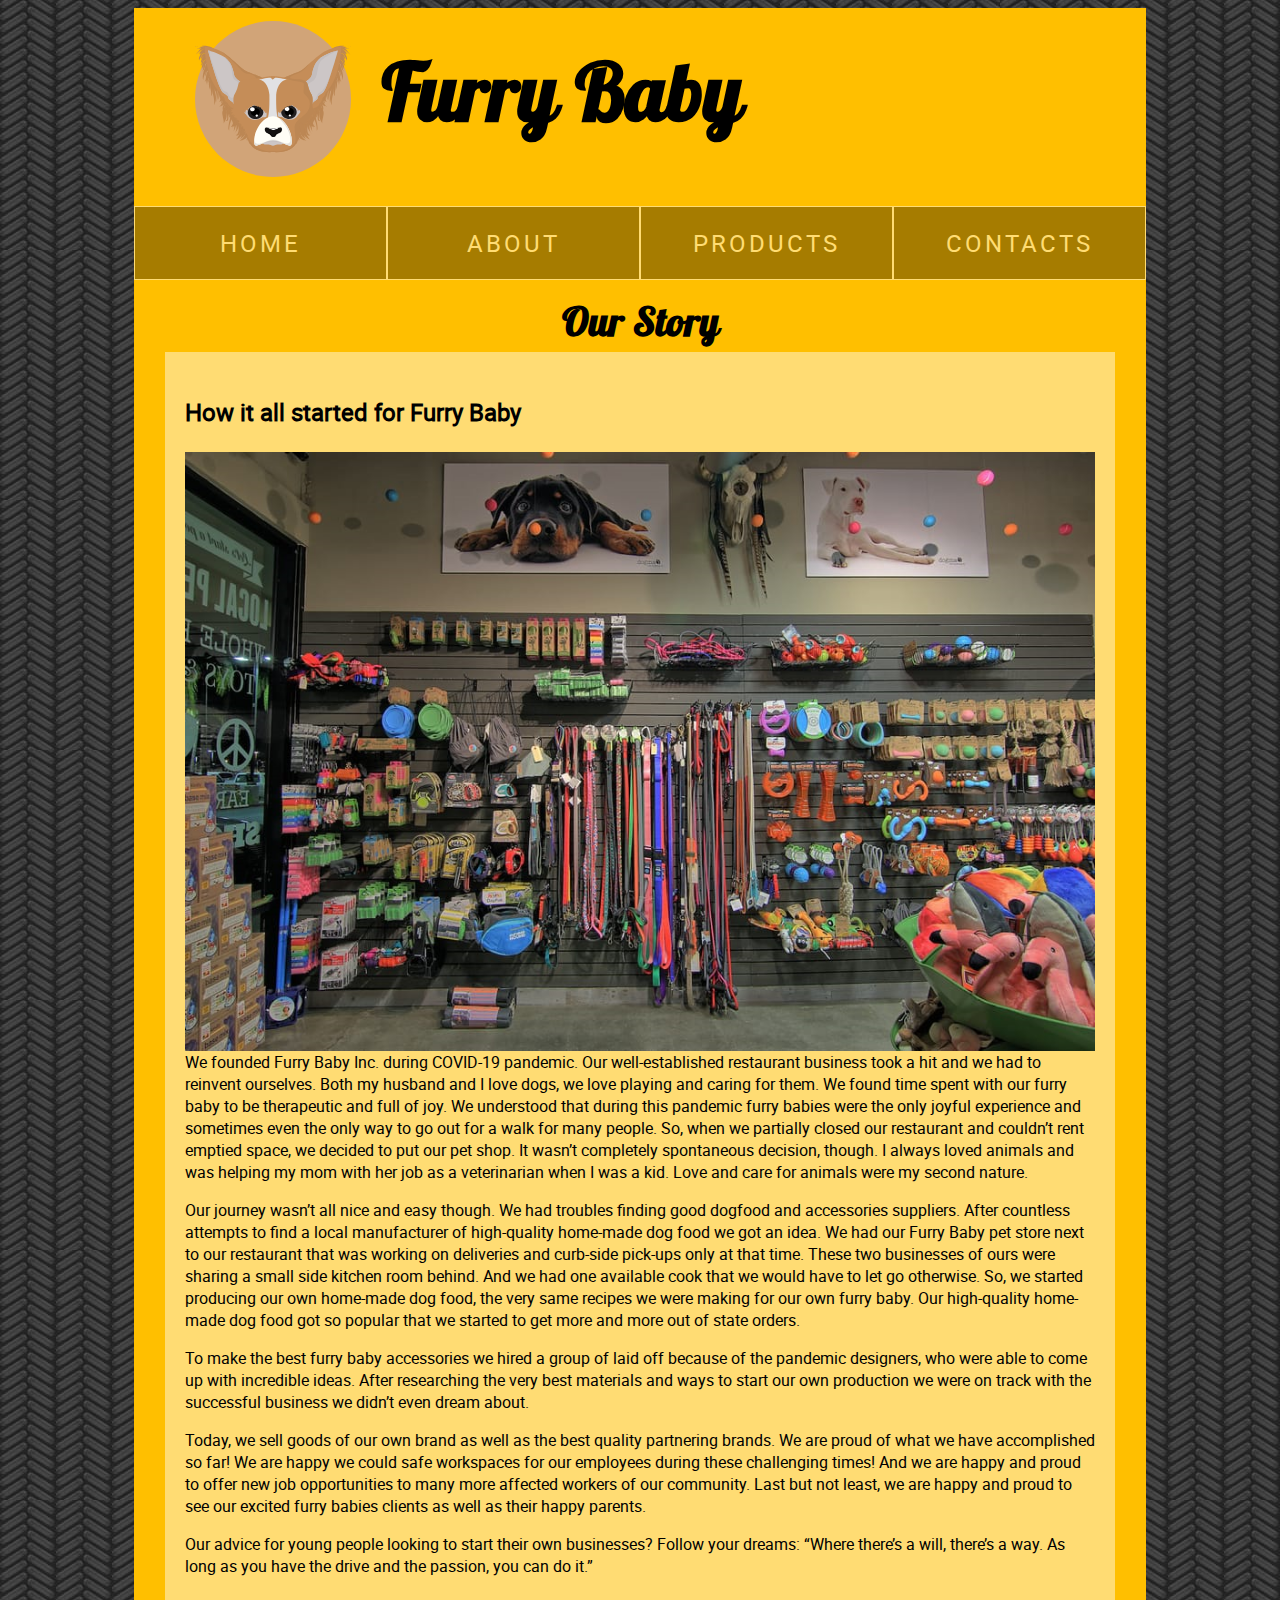
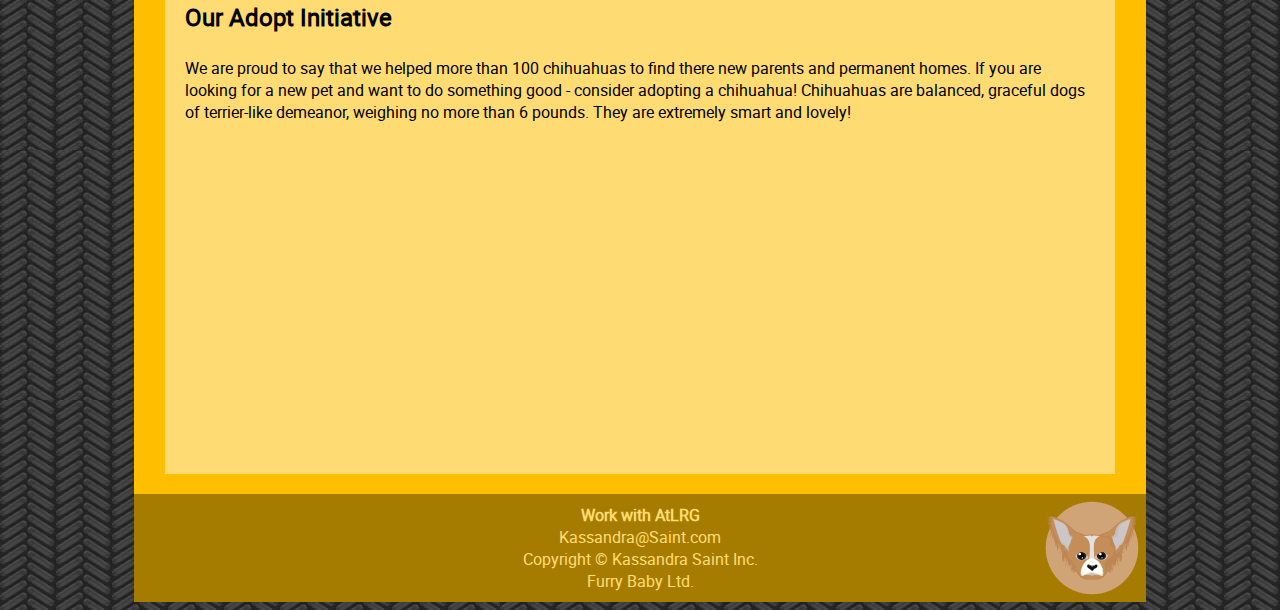
<file: about.html>
<!DOCTYPE html>
<html lang="en">
<head>
  <title>Furry Baby :: About Us</title>
  <meta charset="utf-8">
  <meta name='description' content='Furry Baby is the best place for you and your baby to find everything you may need for your comfortable life.'>
  <link rel='stylesheet' href='styles.css'>
</head>
<body>
  <div id='wrapper'>
    <header>
      <h1>Furry Baby</h1>
    </header>
    <nav>
      <ul class='main_menu'>
        <li><a href='index.html'>HOME</a></li>
        <li><a href='about.html'>ABOUT</a></li>
        <li><a href='products.html'>PRODUCTS</a>
          <ul class='sub_menu'>
            <li><a href='food.html'>FOOD</a></li>
            <li><a href='toys.html'>TOYS</a></li>
            <li><a href='accessories.html'>ACCESSORIES</a></li>
            <li><a href='beds.html'>BEDS</a></li>
          </ul>
        </li>
        <li><a href='contacts.html'>CONTACTS</a></li>
      </ul>
    </nav>
    <main>
      <h2>Our Story</h2>
      <article>
        <h3>How it all started for Furry Baby</h3>
        <img src='img/store.png' alt='Products for your furry baby'>
        <p>
          We founded Furry Baby Inc. during COVID-19 pandemic. Our well-established restaurant business
          took a hit and we had to reinvent ourselves. Both my husband and I love dogs, we love playing
          and caring for them. We found time spent with our furry baby to be therapeutic and full of joy.
          We understood that during this pandemic furry babies were the only joyful experience and sometimes
          even the only way to go out for a walk for many people. So, when we partially closed our restaurant
          and couldn’t rent emptied space, we decided to put our pet shop. It wasn’t completely spontaneous
          decision, though. I always loved animals and was helping my mom with her job as a veterinarian
          when I was a kid. Love and care for animals were my second nature.
        </p>
        <p>
          Our journey wasn’t all nice and easy though. We had troubles finding good dogfood and accessories
          suppliers. After countless attempts to find a local manufacturer of high-quality home-made dog food
          we got an idea. We had our Furry Baby pet store next to our restaurant that was working on deliveries
          and curb-side pick-ups only at that time. These two businesses of ours were sharing a small side
          kitchen room behind. And we had one available cook that we would have to let go otherwise. So, we
          started producing our own home-made dog food, the very same recipes we were making for our own furry
          baby. Our high-quality home-made dog food got so popular that we started to get more and more out
          of state orders.
        </p>
        <p>
          To make the best furry baby accessories we hired a group of laid off because of the pandemic designers,
          who were able to come up with incredible ideas. After researching the very best materials and ways to
          start our own production we were on track with the successful business we didn’t even dream about.
        </p>
        <p>
          Today, we sell goods of our own brand as well as the best quality partnering brands.
          We are proud of what we have accomplished so far! We are happy we could safe workspaces for our
          employees during these challenging times! And we are happy and proud to offer new job opportunities
          to many more affected workers of our community.
          Last but not least, we are happy and proud to see our excited furry babies clients as well as
          their happy parents.
        </p>
        <p>
          Our advice for young people looking to start their own businesses? Follow your dreams: “Where
          there’s a will, there’s a way. As long as you have the drive and the passion, you can do it.”
        </p>
        <h3>Our Adopt Initiative</h3>
        <p>
          We are proud to say that we helped more than 100 chihuahuas to find there new parents and permanent homes.
          If you are looking for a new pet and want to do something good - consider adopting a chihuahua!
          Chihuahuas are  balanced, graceful dogs of terrier-like demeanor, weighing no more than 6 pounds.
          They are extremely smart and lovely!
        </p>
        <iframe class='video' width="560" height="315" src="https://www.youtube.com/embed/-SsmLplzsjw" title="Chihuahua rescuer"
        allow="accelerometer; gyroscope; picture-in-picture" allowfullscreen></iframe>
      </article>
    </main>
    <footer>
      <strong><a href='https://atlrg.com/'>Work with AtLRG</a></strong><br>
      <a href="mailto:Kassandra@Saint.com">Kassandra@Saint.com</a><br>
      Copyright &copy; Kassandra Saint Inc.<br>
      Furry Baby Ltd.
    </footer>
  </div>
</body>
</html>
</file>
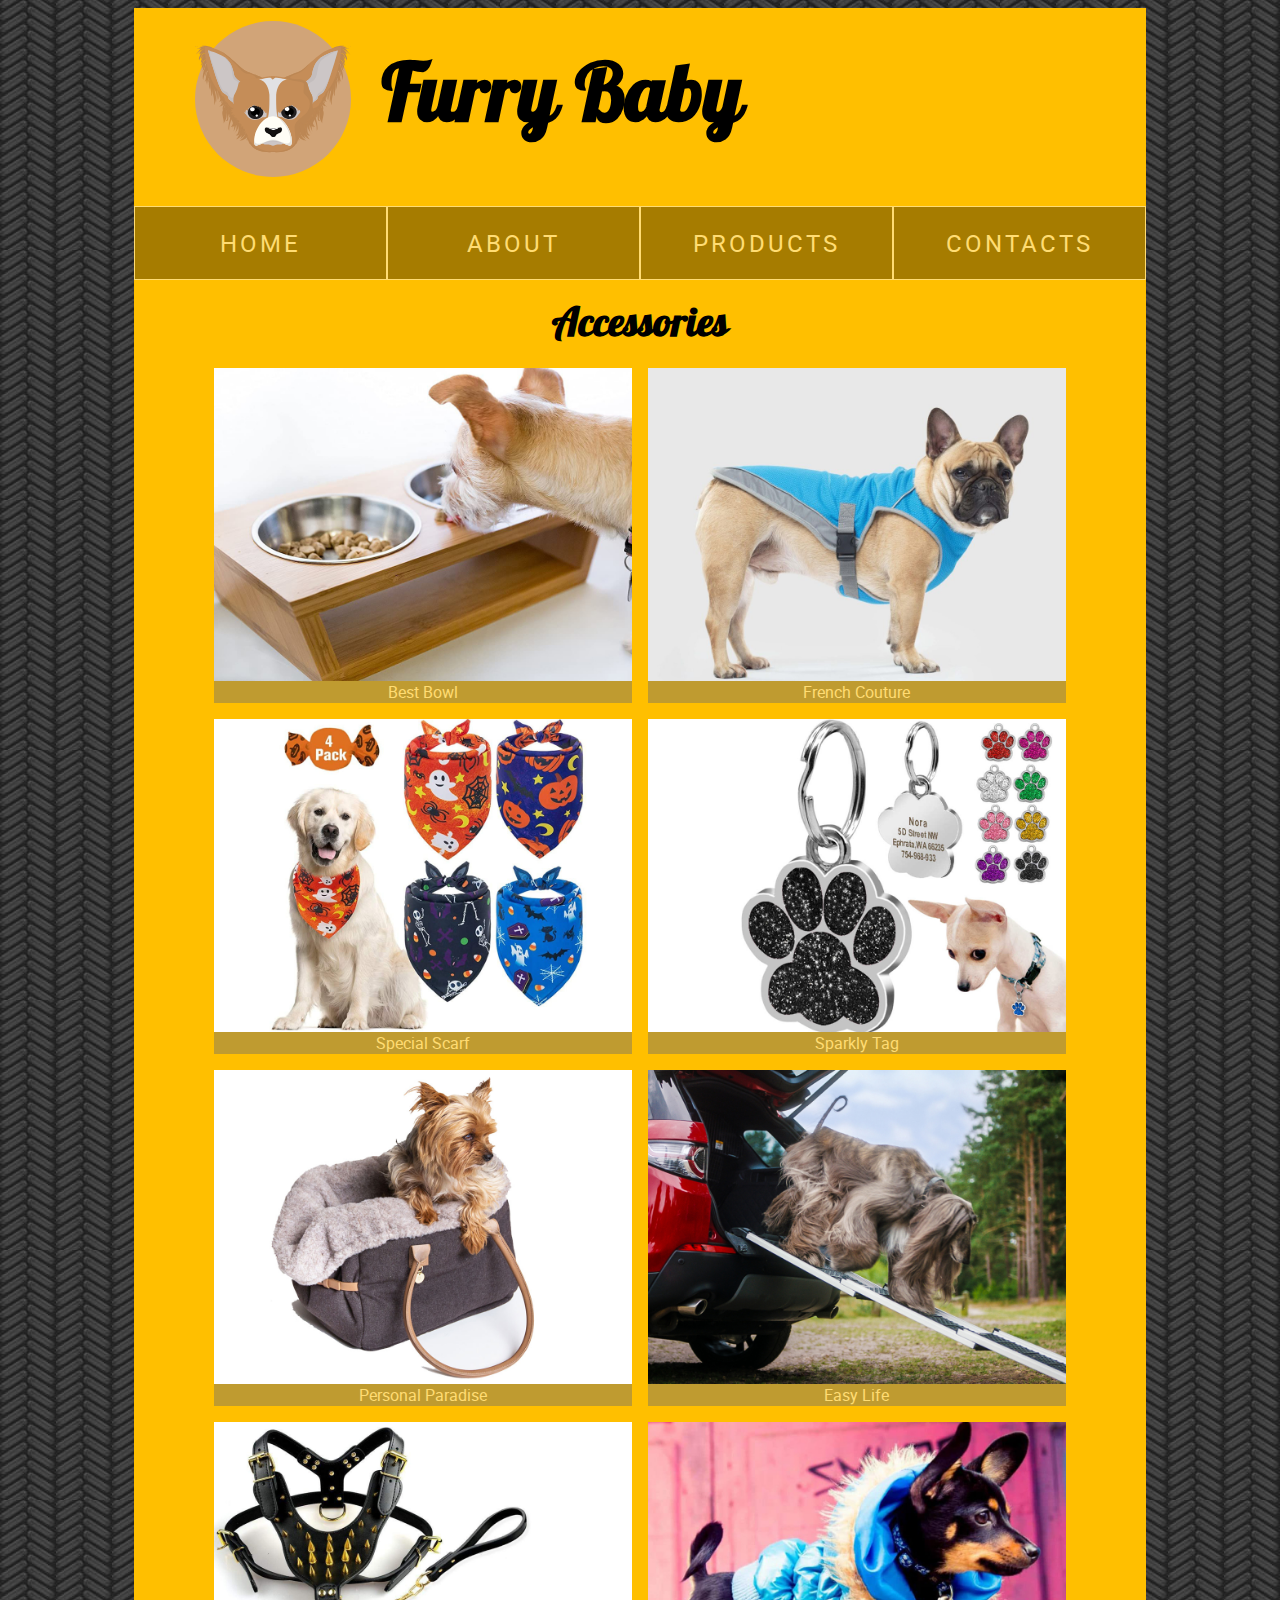
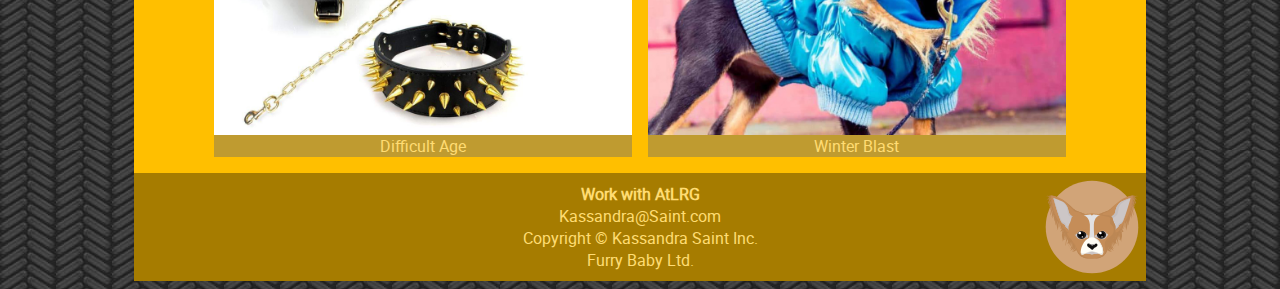
<file: accessories.html>
<!DOCTYPE html>
<html lang="en">
<head>
  <title>Furry Baby :: Accessories</title>
  <meta charset="utf-8">
  <meta name='description' content='Furry Baby is the best place for you and your baby to find everything you may need for your comfortable life.'>
  <link rel='stylesheet' href='styles.css'>
</head>
<body>
  <div id='wrapper'>
    <header>
      <h1>Furry Baby</h1>
    </header>
    <nav>
      <ul class='main_menu'>
        <li><a href='index.html'>HOME</a></li>
        <li><a href='about.html'>ABOUT</a></li>
        <li><a href='products.html'>PRODUCTS</a>
          <ul class='sub_menu'>
            <li><a href='food.html'>FOOD</a></li>
            <li><a href='toys.html'>TOYS</a></li>
            <li><a href='accessories.html'>ACCESSORIES</a></li>
            <li><a href='beds.html'>BEDS</a></li>
          </ul>
        </li>
        <li><a href='contacts.html'>CONTACTS</a></li>
      </ul>
    </nav>
    <main>
      <h2>Accessories</h2>
      <ul class='portfolio'>
        <li class='portfolio_item'>
          <a href='#portfolio-item-1'>
            <img class='portfolio_image' src='img/products/accessories/access1.jpg' alt='Best Bowl'>
            Best Bowl
          </a>
        </li>
        <li class='portfolio_item'>
          <a href='#portfolio-item-2'>
            <img class='portfolio_image' src='img/products/accessories/access2.jpg' alt='French Couture'>
            French Couture
          </a>
        </li>
        <li class='portfolio_item'>
          <a href='#portfolio-item-3'>
            <img class='portfolio_image' src='img/products/accessories/access3.jpg' alt='Special Scarf'>
            Special Scarf
          </a>
        </li>
        <li class='portfolio_item'>
          <a href='#portfolio-item-4'>
            <img class='portfolio_image' src='img/products/accessories/access4.jpg' alt='Sparkly Tag'>
            Sparkly Tag
          </a>
        </li>
        <li class='portfolio_item'>
          <a href='#portfolio-item-5'>
            <img class='portfolio_image' src='img/products/accessories/access5.jpg' alt='Personal Paradise'>
            Personal Paradise
          </a>
        </li>
        <li class='portfolio_item'>
          <a href='#portfolio-item-6'>
            <img class='portfolio_image' src='img/products/accessories/access6.jpg' alt='Easy Life'>
            Easy Life
          </a>
        </li>
        <li class='portfolio_item'>
          <a href='#portfolio-item-7'>
            <img class='portfolio_image' src='img/products/accessories/access7.jpg' alt='Difficult Age'>
            Difficult Age
          </a>
        </li>
        <li class='portfolio_item'>
          <a href='#portfolio-item-8'>
            <img class='portfolio_image' src='img/products/accessories/access8.jpg' alt='Winter Blast'>
            Winter Blast
          </a>
        </li>
      </ul>

      <div class='portfolio-lightbox' id='portfolio-item-1'>
        <div class='portfolio-lightbox_content'>
        <a href='#portfolio' class='close'></a>
        <img class='portfolio-lightbox_image' src='img/products/accessories/access1.jpg' alt='Best Bowl'>
        <h4 class='portfolio_title'>Best Bowl</h4>
        <p class='portfolio_body'>"Best Bowl" has the best design on the market.</p>
        </div>
      </div>
      <div class='portfolio-lightbox' id='portfolio-item-2'>
        <div class='portfolio-lightbox_content'>
        <a href='#portfolio' class='close'></a>
        <img class='portfolio-lightbox_image' src='img/products/accessories/access2.jpg' alt='French Couture'>
        <h4 class='portfolio_title'>French Couture</h4>
        <p class='portfolio_body'>"French Couture" is comfortable for everyday use.</p>
        </div>
      </div>
      <div class='portfolio-lightbox' id='portfolio-item-3'>
        <div class='portfolio-lightbox_content'>
        <a href='#portfolio' class='close'></a>
        <img class='portfolio-lightbox_image' src='img/products/accessories/access3.jpg' alt='Special Scarf'>
        <h4 class='portfolio_title'>Special Scarf</h4>
        <p class='portfolio_body'>Treat your furry baby with this "Special Scarf".</p>
        </div>
      </div>
      <div class='portfolio-lightbox' id='portfolio-item-4'>
        <div class='portfolio-lightbox_content'>
        <a href='#portfolio' class='close'></a>
        <img class='portfolio-lightbox_image' src='img/products/accessories/access4.jpg' alt='Sparkly Tag'>
        <h4 class='portfolio_title'>Sparkly Tag</h4>
        <p class='portfolio_body'>This "Sparkly Tag" will make your furry baby stand out.</p>
        </div>
      </div>
      <div class='portfolio-lightbox' id='portfolio-item-5'>
        <div class='portfolio-lightbox_content'>
        <a href='#portfolio' class='close'></a>
        <img class='portfolio-lightbox_image' src='img/products/accessories/access5.jpg' alt='Personal Paradise'>
        <h4 class='portfolio_title'>Personal Paradise</h4>
        <p class='portfolio_body'>"Personal Paradise" is made for commute with extra comfort.</p>
        </div>
      </div>
      <div class='portfolio-lightbox' id='portfolio-item-6'>
        <div class='portfolio-lightbox_content'>
        <a href='#portfolio' class='close'></a>
        <img class='portfolio-lightbox_image' src='img/products/accessories/access6.jpg' alt='Easy Life'>
        <h4 class='portfolio_title'>Easy Life</h4>
        <p class='portfolio_body'>"Easy Life" is made to keep life of your furry baby easy and happy.</p>
        </div>
      </div>
      <div class='portfolio-lightbox' id='portfolio-item-7'>
        <div class='portfolio-lightbox_content'>
        <a href='#portfolio' class='close'></a>
        <img class='portfolio-lightbox_image' src='img/products/accessories/access7.jpg' alt='Difficult Age'>
        <h4 class='portfolio_title'>Difficult Age</h4>
        <p class='portfolio_body'>"Difficult Age" will be useful when your furry baby is at that difficult age.</p>
        </div>
      </div>
      <div class='portfolio-lightbox' id='portfolio-item-8'>
        <div class='portfolio-lightbox_content'>
        <a href='#portfolio' class='close'></a>
        <img class='portfolio-lightbox_image' src='img/products/accessories/access8.jpg' alt='Winter Blast'>
        <h4 class='portfolio_title'>Winter Blast</h4>
        <p class='portfolio_body'>"Winter Blast" will keeo your furry baby warm during chill winter.</p>
        </div>
      </div>

    </main>
    <footer>
      <strong><a href='https://atlrg.com/'>Work with AtLRG</a></strong><br>
      <a href="mailto:Kassandra@Saint.com">Kassandra@Saint.com</a><br>
      Copyright &copy; Kassandra Saint Inc.<br>
      Furry Baby Ltd.
    </footer>
  </div>
</body>
</html>
</file>
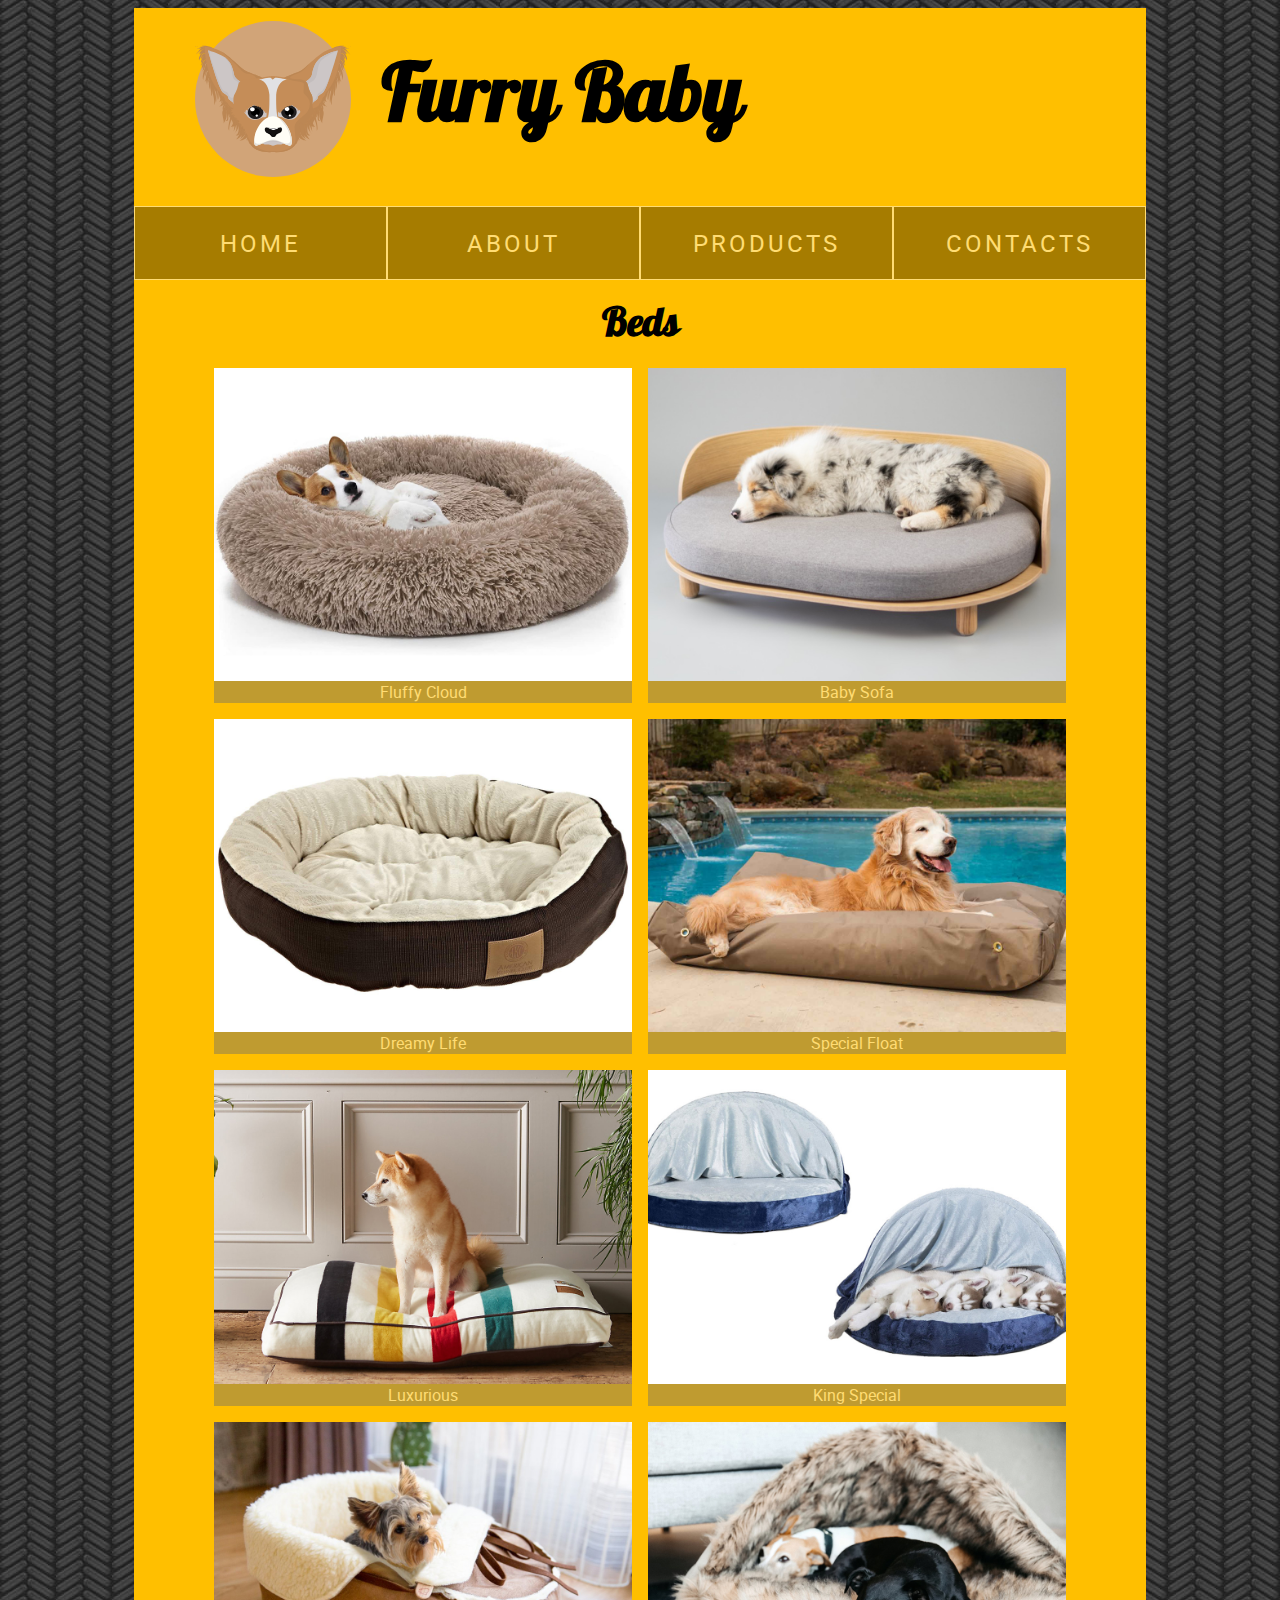
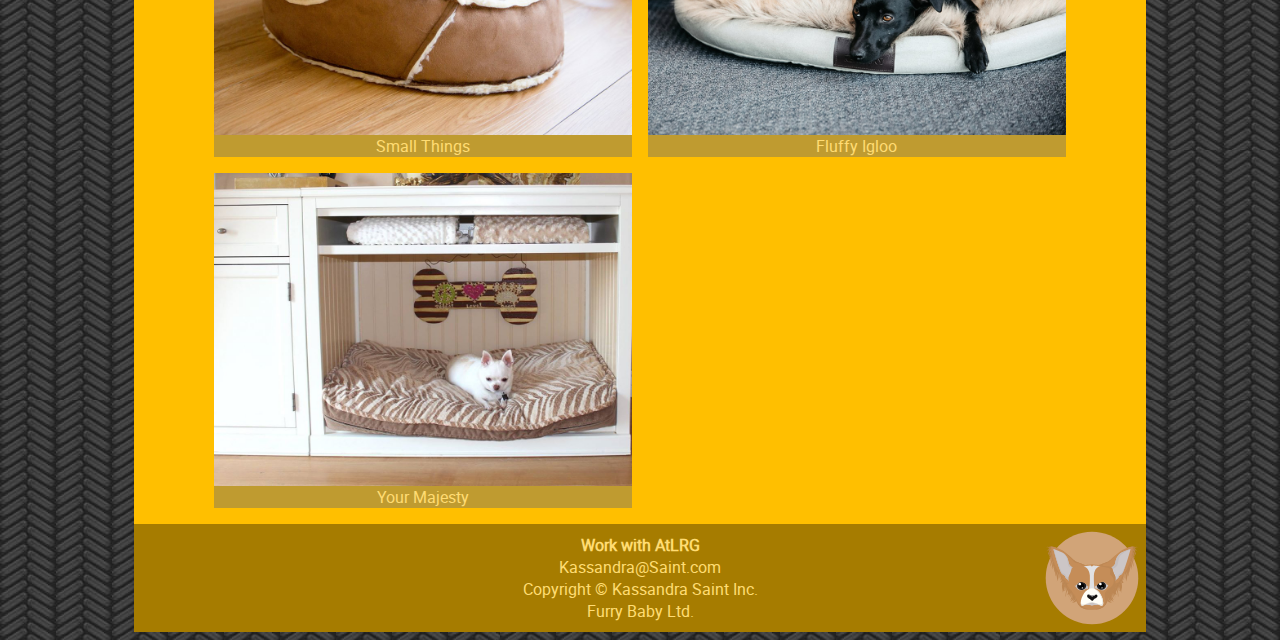
<file: beds.html>
<!DOCTYPE html>
<html lang="en">
<head>
  <title>Furry Baby :: Beds</title>
  <meta charset="utf-8">
  <meta name='description' content='Furry Baby is the best place for you and your baby to find everything you may need for your comfortable life.'>
  <link rel='stylesheet' href='styles.css'>
</head>
<body>
  <div id='wrapper'>
    <header>
      <h1>Furry Baby</h1>
    </header>
    <nav>
      <ul class='main_menu'>
        <li><a href='index.html'>HOME</a></li>
        <li><a href='about.html'>ABOUT</a></li>
        <li><a href='products.html'>PRODUCTS</a>
          <ul class='sub_menu'>
            <li><a href='food.html'>FOOD</a></li>
            <li><a href='toys.html'>TOYS</a></li>
            <li><a href='accessories.html'>ACCESSORIES</a></li>
            <li><a href='beds.html'>BEDS</a></li>
          </ul>
        </li>
        <li><a href='contacts.html'>CONTACTS</a></li>
      </ul>
    </nav>
    <main>
      <h2>Beds</h2>
      <ul class='portfolio'>
        <li class='portfolio_item'>
          <a href='#portfolio-item-1'>
            <img class='portfolio_image' src='img/products/beds/bed1.jpg' alt='Fluffy Cloud'>
            Fluffy Cloud
          </a>
        </li>
        <li class='portfolio_item'>
          <a href='#portfolio-item-2'>
            <img class='portfolio_image' src='img/products/beds/bed2.jpg' alt='Baby Sofa'>
            Baby Sofa
          </a>
        </li>
        <li class='portfolio_item'>
          <a href='#portfolio-item-3'>
            <img class='portfolio_image' src='img/products/beds/bed3.jpg' alt='Dreamy Life'>
            Dreamy Life
          </a>
        </li>
        <li class='portfolio_item'>
          <a href='#portfolio-item-4'>
            <img class='portfolio_image' src='img/products/beds/bed4.jpg' alt='Special Float'>
            Special Float
          </a>
        </li>
        <li class='portfolio_item'>
          <a href='#portfolio-item-5'>
            <img class='portfolio_image' src='img/products/beds/bed5.jpg' alt='Luxurious'>
            Luxurious
          </a>
        </li>
        <li class='portfolio_item'>
          <a href='#portfolio-item-6'>
            <img class='portfolio_image' src='img/products/beds/bed6.jpg' alt='King Special'>
            King Special
          </a>
        </li>
        <li class='portfolio_item'>
          <a href='#portfolio-item-7'>
            <img class='portfolio_image' src='img/products/beds/bed7.jpg' alt='Small Things'>
            Small Things
          </a>
        </li>
        <li class='portfolio_item'>
          <a href='#portfolio-item-8'>
            <img class='portfolio_image' src='img/products/beds/bed8.jpg' alt='Fluffy Igloo'>
            Fluffy Igloo
          </a>
        </li>
        <li class='portfolio_item'>
          <a href='#portfolio-item-9'>
            <img class='portfolio_image' src='img/products/beds/bed9.jpg' alt='Your Majesty'>
            Your Majesty
          </a>
        </li>
      </ul>

      <div class='portfolio-lightbox' id='portfolio-item-1'>
        <div class='portfolio-lightbox_content'>
        <a href='#portfolio' class='close'></a>
        <img class='portfolio-lightbox_image' src='img/products/beds/bed1.jpg' alt='Fluffy Cloud'>
        <h4 class='portfolio_title'>Fluffy Cloud</h4>
        <p class='portfolio_body'>"Fluffy Cloud" is designed for the besy sleep.</p>
        </div>
      </div>
      <div class='portfolio-lightbox' id='portfolio-item-2'>
        <div class='portfolio-lightbox_content'>
        <a href='#portfolio' class='close'></a>
        <img class='portfolio-lightbox_image' src='img/products/beds/bed2.jpg' alt='Baby Sofa'>
        <h4 class='portfolio_title'>Baby Sofa</h4>
        <p class='portfolio_body'>Your furry baby will love to snooze on "Baby Sofa".</p>
        </div>
      </div>
      <div class='portfolio-lightbox' id='portfolio-item-3'>
        <div class='portfolio-lightbox_content'>
        <a href='#portfolio' class='close'></a>
        <img class='portfolio-lightbox_image' src='img/products/beds/bed3.jpg' alt='Dreamy Life'>
        <h4 class='portfolio_title'>Dreamy Life</h4>
        <p class='portfolio_body'>"Dreamy Life" is all your furry baby needs to be happy.</p>
        </div>
      </div>
      <div class='portfolio-lightbox' id='portfolio-item-4'>
        <div class='portfolio-lightbox_content'>
        <a href='#portfolio' class='close'></a>
        <img class='portfolio-lightbox_image' src='img/products/beds/bed4.jpg' alt='Special Float'>
        <h4 class='portfolio_title'>Special Float</h4>
        <p class='portfolio_body'>This "Special Float" is waterproof and comfy to sleep on.</p>
        </div>
      </div>
      <div class='portfolio-lightbox' id='portfolio-item-5'>
        <div class='portfolio-lightbox_content'>
        <a href='#portfolio' class='close'></a>
        <img class='portfolio-lightbox_image' src='img/products/beds/bed5.jpg' alt='Luxurious'>
        <h4 class='portfolio_title'>Luxurious</h4>
        <p class='portfolio_body'>"Luxurious" is made for very special furry babies.</p>
        </div>
      </div>
      <div class='portfolio-lightbox' id='portfolio-item-6'>
        <div class='portfolio-lightbox_content'>
        <a href='#portfolio' class='close'></a>
        <img class='portfolio-lightbox_image' src='img/products/beds/bed6.jpg' alt='King Special'>
        <h4 class='portfolio_title'>King Special</h4>
        <p class='portfolio_body'>"King Special" is made to keep your furry baby comfortable no matter what.</p>
        </div>
      </div>
      <div class='portfolio-lightbox' id='portfolio-item-7'>
        <div class='portfolio-lightbox_content'>
        <a href='#portfolio' class='close'></a>
        <img class='portfolio-lightbox_image' src='img/products/beds/bed7.jpg' alt='Small Things'>
        <h4 class='portfolio_title'>Small Things</h4>
        <p class='portfolio_body'>If you want your furry baby to love you forever buy this "Small Things" bed.</p>
        </div>
      </div>
      <div class='portfolio-lightbox' id='portfolio-item-8'>
        <div class='portfolio-lightbox_content'>
        <a href='#portfolio' class='close'></a>
        <img class='portfolio-lightbox_image' src='img/products/beds/bed8.jpg' alt='Fluffy Igloo'>
        <h4 class='portfolio_title'>Fluffy Igloo</h4>
        <p class='portfolio_body'>"Fluffy Igloo" is perfect during those cold winter nights.</p>
        </div>
      </div>
      <div class='portfolio-lightbox' id='portfolio-item-9'>
        <div class='portfolio-lightbox_content'>
        <a href='#portfolio' class='close'></a>
        <img class='portfolio-lightbox_image' src='img/products/beds/bed9.jpg' alt='Your Majesty'>
        <h4 class='portfolio_title'>Your Majesty</h4>
        <p class='portfolio_body'>"Your Majesty" is made for extremely picky furry baby.</p>
        </div>
      </div>
    </main>
    <footer>
      <strong><a href='https://atlrg.com/'>Work with AtLRG</a></strong><br>
      <a href="mailto:Kassandra@Saint.com">Kassandra@Saint.com</a><br>
      Copyright &copy; Kassandra Saint Inc.<br>
      Furry Baby Ltd.
    </footer>
  </div>
</body>
</html>
</file>
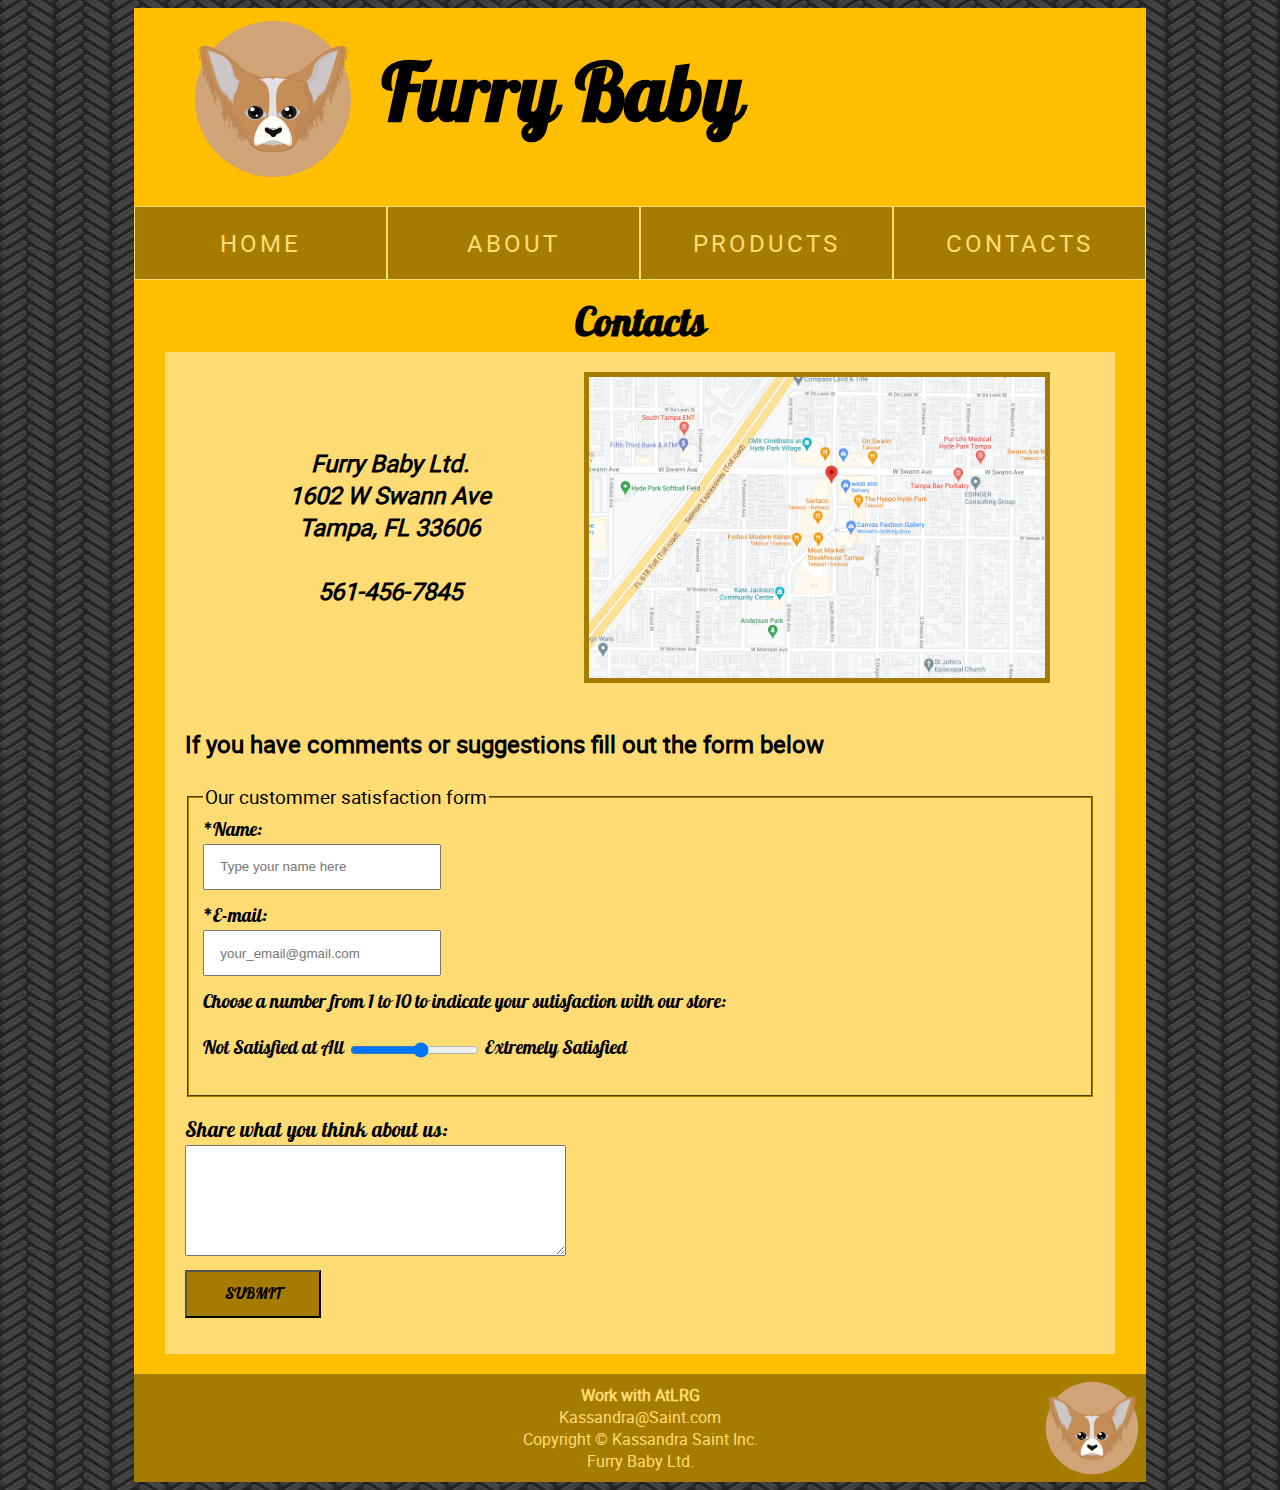
<file: contacts.html>
<!DOCTYPE html>
<html lang="en">
<head>
  <title>Furry Baby :: Contacts</title>
  <meta charset="utf-8">
  <meta name='description' content='Furry Baby is the best place for you and your baby to find everything you may need for your comfortable life.'>
  <link rel='stylesheet' href='styles.css'>
</head>
<body>
  <div id='wrapper'>
    <header>
      <h1>Furry Baby</h1>
    </header>
    <nav>
      <ul class='main_menu'>
        <li><a href='index.html'>HOME</a></li>
        <li><a href='about.html'>ABOUT</a></li>
        <li><a href='products.html'>PRODUCTS</a>
          <ul class='sub_menu'>
            <li><a href='food.html'>FOOD</a></li>
            <li><a href='toys.html'>TOYS</a></li>
            <li><a href='accessories.html'>ACCESSORIES</a></li>
            <li><a href='beds.html'>BEDS</a></li>
          </ul>
        </li>
        <li><a href='contacts.html'>CONTACTS</a></li>
      </ul>
    </nav>
    <main>
      <h2>Contacts</h2>
      <article>
        <div class='contacts'>
          <address class='address'>
            Furry Baby Ltd.<br>
            <a class='address_link' href='https://www.google.com/maps/place/1602+W+Swann+Ave,+Tampa,+FL+33606/@27.9371035,-82.4780702,17z/data=!3m1!4b1!4m5!3m4!1s0x88c2c3621298045b:0x6e32da0f4df52caa!8m2!3d27.9371035!4d-82.4758815'>
            1602 W Swann Ave<br>
            Tampa, FL 33606<br>
            </a>
            <br>
            <a id="mobile" href="tel:561-456-7845">561-456-7845</a>
            <span id="desktop">561-456-7845</span>
            <br>
          </address>
          <a class='map_wrap' href='https://www.google.com/maps/place/1602+W+Swann+Ave,+Tampa,+FL+33606/@27.9371035,-82.4780702,17z/data=!3m1!4b1!4m5!3m4!1s0x88c2c3621298045b:0x6e32da0f4df52caa!8m2!3d27.9371035!4d-82.4758815'>
            <img class='map' src='img/map.png' alt='Map to locate us'></a>
        </div>
        <h3 class='form_heading'>If you have comments or suggestions fill out the form below</h3>
        <form method='post'>
          <fieldset>
            <legend>Our custommer satisfaction form</legend>
            <label for='name'>*Name:</label>
            <input type='text' name='name' id='name' required='required' placeholder='Type your name here' size='25'>
            <label for='email'>*E-mail:</label>
            <input type='email' name='email' id='email' required='required' placeholder='your_email@gmail.com' size='25'>
            <label class='slider' for='slider'>Choose a number from 1 to 10 to indicate your sutisfaction with our store:</label><br>
            <span class='slider'>Not Satisfied at All</span>
            <input type='range' name='slider' id='slider' min='1' max='10'>
            <span class='slider'>Extremely Satisfied</span>
          </fieldset>
          <label class='comments' for='comments'>Share what you think about us:</label>
          <textarea name='comments' id='comments' rows='7' cols='45'></textarea>
          <input id='submit' type='submit' value='SUBMIT'>
        </form>
      </article>
    </main>
    <footer>
      <strong><a href='https://atlrg.com/'>Work with AtLRG</a></strong><br>
      <a href="mailto:Kassandra@Saint.com">Kassandra@Saint.com</a><br>
      Copyright &copy; Kassandra Saint Inc.<br>
      Furry Baby Ltd.
    </footer>
  </div>
</body>
</html>
</file>
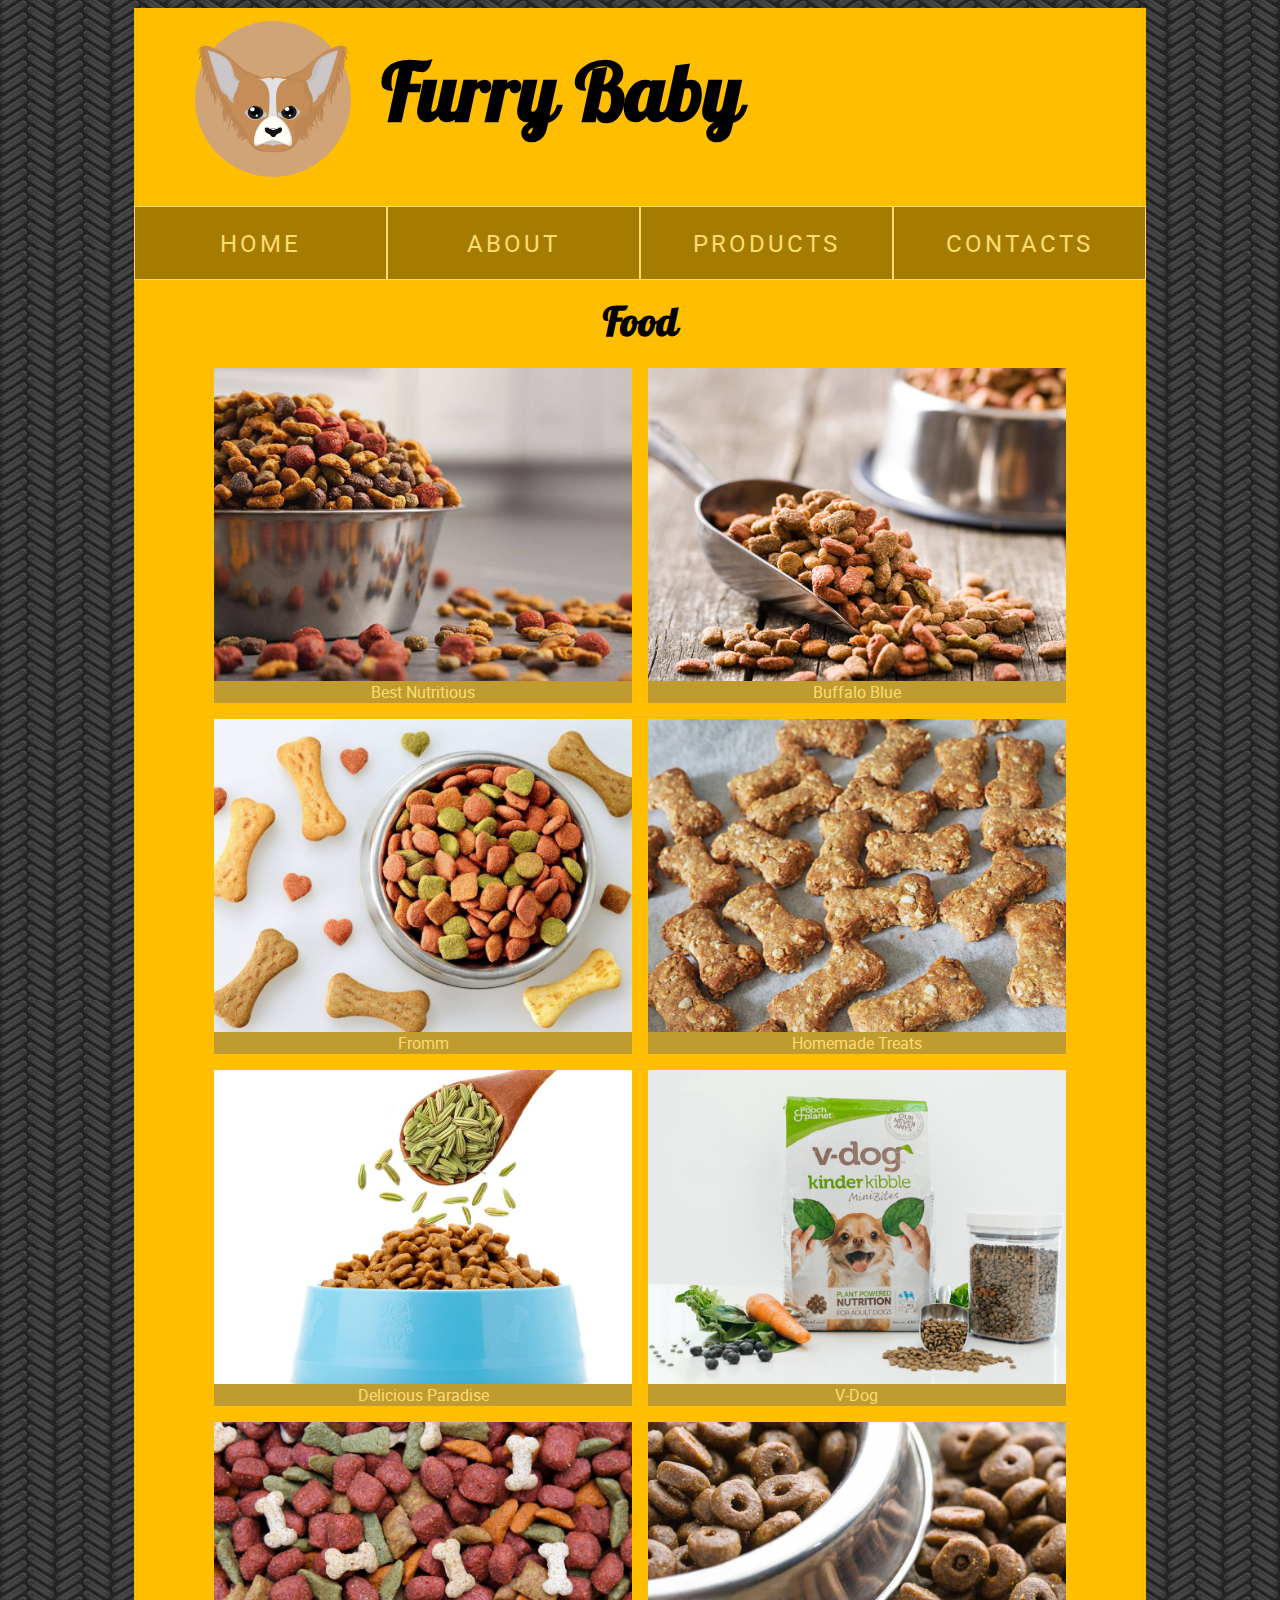
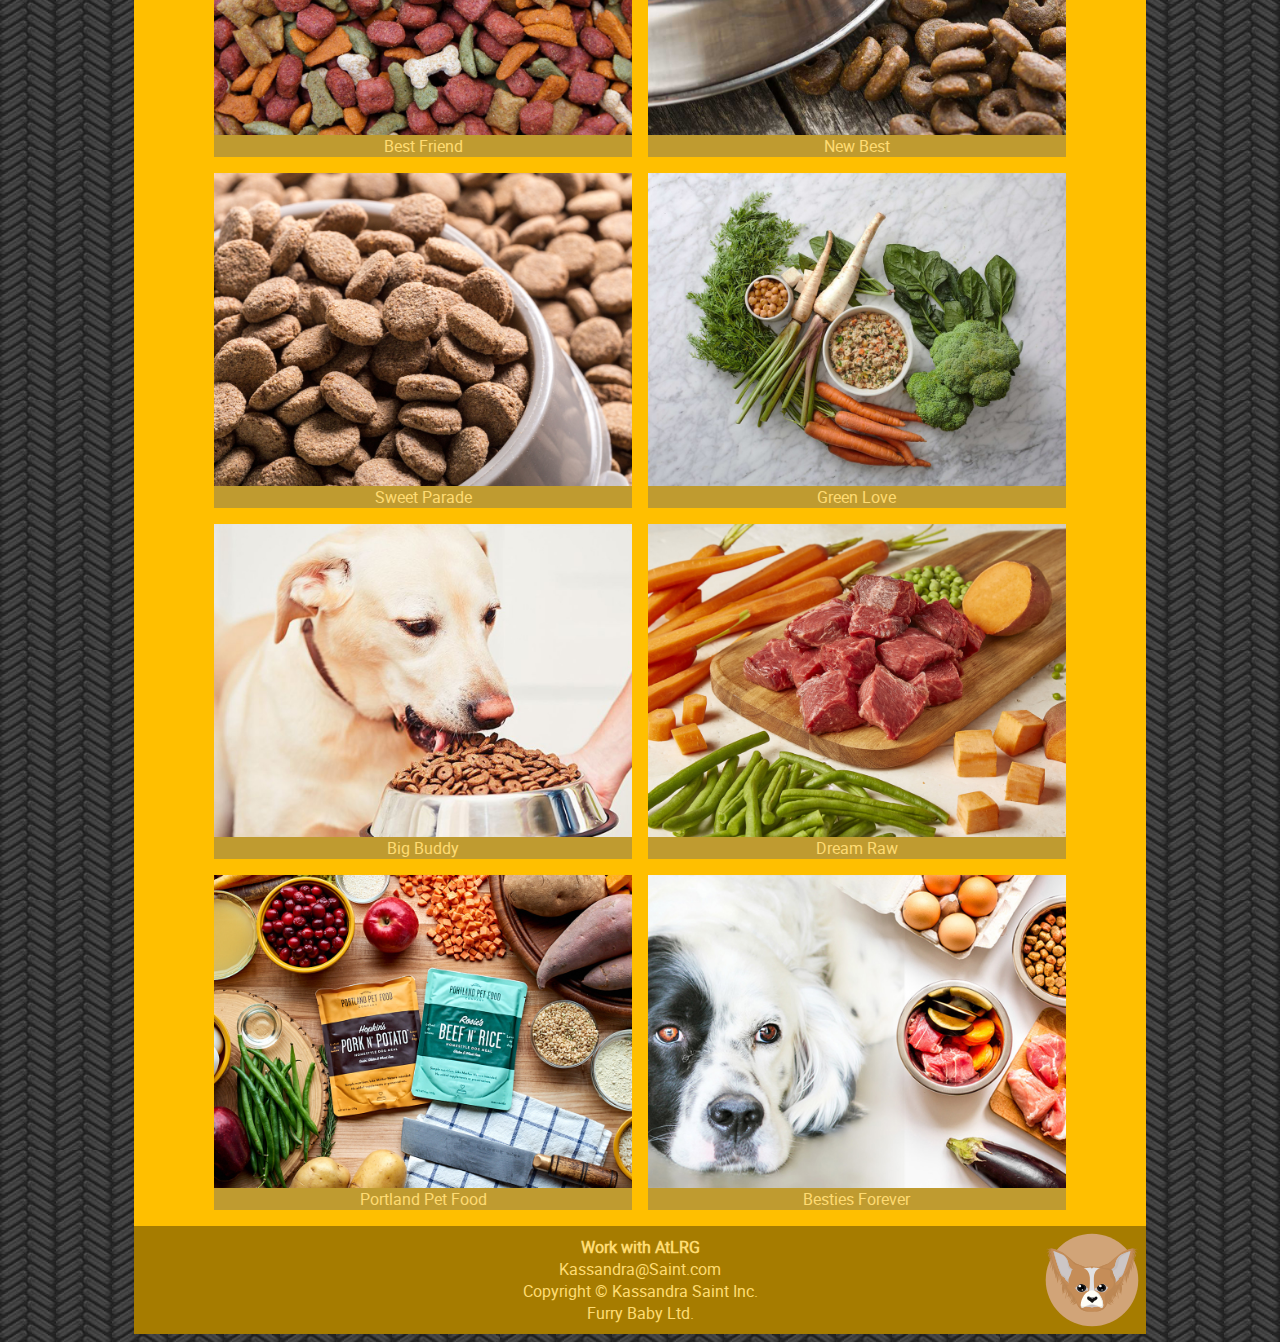
<file: food.html>
<!DOCTYPE html>
<html lang="en">
<head>
  <title>Furry Baby :: Food</title>
  <meta charset="utf-8">
  <meta name='description' content='Furry Baby is the best place for you and your baby to find everything you may need for your comfortable life.'>
  <link rel='stylesheet' href='styles.css'>
</head>
<body>
  <div id='wrapper'>
    <header>
      <h1>Furry Baby</h1>
    </header>
    <nav>
      <ul class='main_menu'>
        <li><a href='index.html'>HOME</a></li>
        <li><a href='about.html'>ABOUT</a></li>
        <li><a href='products.html'>PRODUCTS</a>
          <ul class='sub_menu'>
            <li><a href='food.html'>FOOD</a></li>
            <li><a href='toys.html'>TOYS</a></li>
            <li><a href='accessories.html'>ACCESSORIES</a></li>
            <li><a href='beds.html'>BEDS</a></li>
          </ul>
        </li>
        <li><a href='contacts.html'>CONTACTS</a></li>
      </ul>
    </nav>
    <main>
      <h2>Food</h2>
      <ul class='portfolio'>
        <li class='portfolio_item'>
          <a href='#portfolio-item-1'>
            <img class='portfolio_image' src='img/products/food/food1.jpg' alt='Best Nutritious'>
            Best Nutritious
          </a>
        </li>
        <li class='portfolio_item'>
          <a href='#portfolio-item-2'>
            <img class='portfolio_image' src='img/products/food/food2.jpg' alt='Buffalo Blue'>
            Buffalo Blue
          </a>
        </li>
        <li class='portfolio_item'>
          <a href='#portfolio-item-3'>
            <img class='portfolio_image' src='img/products/food/food3.jpg' alt='Fromm'>
            Fromm
          </a>
        </li>
        <li class='portfolio_item'>
          <a href='#portfolio-item-4'>
            <img class='portfolio_image' src='img/products/food/food4.jpg' alt='Homemade Treats'>
            Homemade Treats
          </a>
        </li>
        <li class='portfolio_item'>
          <a href='#portfolio-item-5'>
            <img class='portfolio_image' src='img/products/food/food5.jpg' alt='Delicious Paradise'>
            Delicious Paradise
          </a>
        </li>
        <li class='portfolio_item'>
          <a href='#portfolio-item-6'>
            <img class='portfolio_image' src='img/products/food/food6.jpg' alt='V-Dog'>
            V-Dog
          </a>
        </li>
        <li class='portfolio_item'>
          <a href='#portfolio-item-7'>
            <img class='portfolio_image' src='img/products/food/food7.jpg' alt='Best Friend'>
            Best Friend
          </a>
        </li>
        <li class='portfolio_item'>
          <a href='#portfolio-item-8'>
            <img class='portfolio_image' src='img/products/food/food8.jpg' alt='New Best'>
            New Best
          </a>
        </li>
        <li class='portfolio_item'>
          <a href='#portfolio-item-9'>
            <img class='portfolio_image' src='img/products/food/food9.jpg' alt='Sweet Parade'>
            Sweet Parade
          </a>
        </li>
        <li class='portfolio_item'>
          <a href='#portfolio-item-10'>
            <img class='portfolio_image' src='img/products/food/food10.jpg' alt='Green Love'>
            Green Love
          </a>
        </li>
        <li class='portfolio_item'>
          <a href='#portfolio-item-11'>
            <img class='portfolio_image' src='img/products/food/food11.jpg' alt='Big Buddy'>
            Big Buddy
          </a>
        </li>
        <li class='portfolio_item'>
          <a href='#portfolio-item-12'>
            <img class='portfolio_image' src='img/products/food/food12.jpg' alt='Dream Raw'>
            Dream Raw
          </a>
        </li>
        <li class='portfolio_item'>
          <a href='#portfolio-item-13'>
            <img class='portfolio_image' src='img/products/food/food13.jpg' alt='Portland Pet Food'>
            Portland Pet Food
          </a>
        </li>
        <li class='portfolio_item'>
          <a href='#portfolio-item-14'>
            <img class='portfolio_image' src='img/products/food/food14.jpg' alt='Besties Forever'>
            Besties Forever
          </a>
        </li>
      </ul>

      <div class='portfolio-lightbox' id='portfolio-item-1'>
        <div class='portfolio-lightbox_content'>
        <a href='#portfolio' class='close'></a>
        <img class='portfolio-lightbox_image' src='img/products/food/food1.jpg' alt='Best Nutritious'>
        <h4 class='portfolio_title'>Best Nutritious</h4>
        <p class='portfolio_body'>"Best Nutritious" is the luxury dry food for you furry baby.</p>
        </div>
      </div>
      <div class='portfolio-lightbox' id='portfolio-item-2'>
        <div class='portfolio-lightbox_content'>
        <a href='#portfolio' class='close'></a>
        <img class='portfolio-lightbox_image' src='img/products/food/food2.jpg' alt='Buffalo Blue'>
        <h4 class='portfolio_title'>Buffalo Blue</h4>
        <p class='portfolio_body'>Your furry baby will love nutritious "Buffalo Blue".</p>
        </div>
      </div>
      <div class='portfolio-lightbox' id='portfolio-item-3'>
        <div class='portfolio-lightbox_content'>
        <a href='#portfolio' class='close'></a>
        <img class='portfolio-lightbox_image' src='img/products/food/food3.jpg' alt='Fromm'>
        <h4 class='portfolio_title'>Fromm</h4>
        <p class='portfolio_body'>"Fromm" is gluten free and your furry baby will love it.</p>
        </div>
      </div>
      <div class='portfolio-lightbox' id='portfolio-item-4'>
        <div class='portfolio-lightbox_content'>
        <a href='#portfolio' class='close'></a>
        <img class='portfolio-lightbox_image' src='img/products/food/food4.jpg' alt='Homemade Treats'>
        <h4 class='portfolio_title'>Homemade Treats</h4>
        <p class='portfolio_body'>This "Homemade Treats" will make your furry baby run circles.</p>
        </div>
      </div>
      <div class='portfolio-lightbox' id='portfolio-item-5'>
        <div class='portfolio-lightbox_content'>
        <a href='#portfolio' class='close'></a>
        <img class='portfolio-lightbox_image' src='img/products/food/food5.jpg' alt='Delicious Paradise'>
        <h4 class='portfolio_title'>Delicious Paradise</h4>
        <p class='portfolio_body'>"Delicious Paradise" is made for senior furry babies to enjoy their life to the fullest.</p>
        </div>
      </div>
      <div class='portfolio-lightbox' id='portfolio-item-6'>
        <div class='portfolio-lightbox_content'>
        <a href='#portfolio' class='close'></a>
        <img class='portfolio-lightbox_image' src='img/products/food/food6.jpg' alt='V-Dog'>
        <h4 class='portfolio_title'>V-Dog</h4>
        <p class='portfolio_body'>"V-Dog" is out vegan best-seller for your furry baby.</p>
        </div>
      </div>
      <div class='portfolio-lightbox' id='portfolio-item-7'>
        <div class='portfolio-lightbox_content'>
        <a href='#portfolio' class='close'></a>
        <img class='portfolio-lightbox_image' src='img/products/food/food7.jpg' alt='Best Friend'>
        <h4 class='portfolio_title'>Best Friend</h4>
        <p class='portfolio_body'>If you want to make a best friend with your new puppy try our "Best Friend" dry food.</p>
        </div>
      </div>
      <div class='portfolio-lightbox' id='portfolio-item-8'>
        <div class='portfolio-lightbox_content'>
        <a href='#portfolio' class='close'></a>
        <img class='portfolio-lightbox_image' src='img/products/food/food8.jpg' alt='New Best'>
        <h4 class='portfolio_title'>New Best</h4>
        <p class='portfolio_body'>"New Best" is updated to please even most picky furry baby.</p>
        </div>
      </div>
      <div class='portfolio-lightbox' id='portfolio-item-9'>
        <div class='portfolio-lightbox_content'>
        <a href='#portfolio' class='close'></a>
        <img class='portfolio-lightbox_image' src='img/products/food/food9.jpg' alt='Sweet Parade'>
        <h4 class='portfolio_title'>Sweet Parade</h4>
        <p class='portfolio_body'>Treat your furry baby with our latest addition "Sweet Parade".</p>
        </div>
      </div>
      <div class='portfolio-lightbox' id='portfolio-item-10'>
        <div class='portfolio-lightbox_content'>
        <a href='#portfolio' class='close'></a>
        <img class='portfolio-lightbox_image' src='img/products/food/food10.jpg' alt='Green Love'>
        <h4 class='portfolio_title'>Green Love</h4>
        <p class='portfolio_body'>"Green Love" is #1 vegan homemade food for your furry baby.</p>
        </div>
      </div>
      <div class='portfolio-lightbox' id='portfolio-item-11'>
        <div class='portfolio-lightbox_content'>
        <a href='#portfolio' class='close'></a>
        <img class='portfolio-lightbox_image' src='img/products/food/food11.jpg' alt='Big Buddy'>
        <h4 class='portfolio_title'>Big Buddy</h4>
        <p class='portfolio_body'>"Big Buddy" is the best formula for big dogs 40lbs and up.</p>
        </div>
      </div>
      <div class='portfolio-lightbox' id='portfolio-item-12'>
        <div class='portfolio-lightbox_content'>
        <a href='#portfolio' class='close'></a>
        <img class='portfolio-lightbox_image' src='img/products/food/food12.jpg' alt='Dream Raw'>
        <h4 class='portfolio_title'>Dream Raw</h4>
        <p class='portfolio_body'>"Dream Raw" will suprise your furry baby. Best-seller in homemade food.</p>
        </div>
      </div>
      <div class='portfolio-lightbox' id='portfolio-item-13'>
        <div class='portfolio-lightbox_content'>
        <a href='#portfolio' class='close'></a>
        <img class='portfolio-lightbox_image' src='img/products/food/food13.jpg' alt='Portland Pet Food'>
        <h4 class='portfolio_title'>Portland Pet Food</h4>
        <p class='portfolio_body'>"Portland Pet Food" has it all to become your furry baby's favorite.</p>
        </div>
      </div>
      <div class='portfolio-lightbox' id='portfolio-item-14'>
        <div class='portfolio-lightbox_content'>
        <a href='#portfolio' class='close'></a>
        <img class='portfolio-lightbox_image' src='img/products/food/food14.jpg' alt='Besties Forever'>
        <h4 class='portfolio_title'>Besties Forever</h4>
        <p class='portfolio_body'>"Besties Forever" is an incredible mix of homemade food and dry food.</p>
        </div>
      </div>
    </main>
    <footer>
      <strong><a href='https://atlrg.com/'>Work with AtLRG</a></strong><br>
      <a href='mailto:Kassandra@Saint.com'>Kassandra@Saint.com</a><br>
      Copyright &copy; Kassandra Saint Inc.<br>
      Furry Baby Ltd.
    </footer>
  </div>
</body>
</html>
</file>
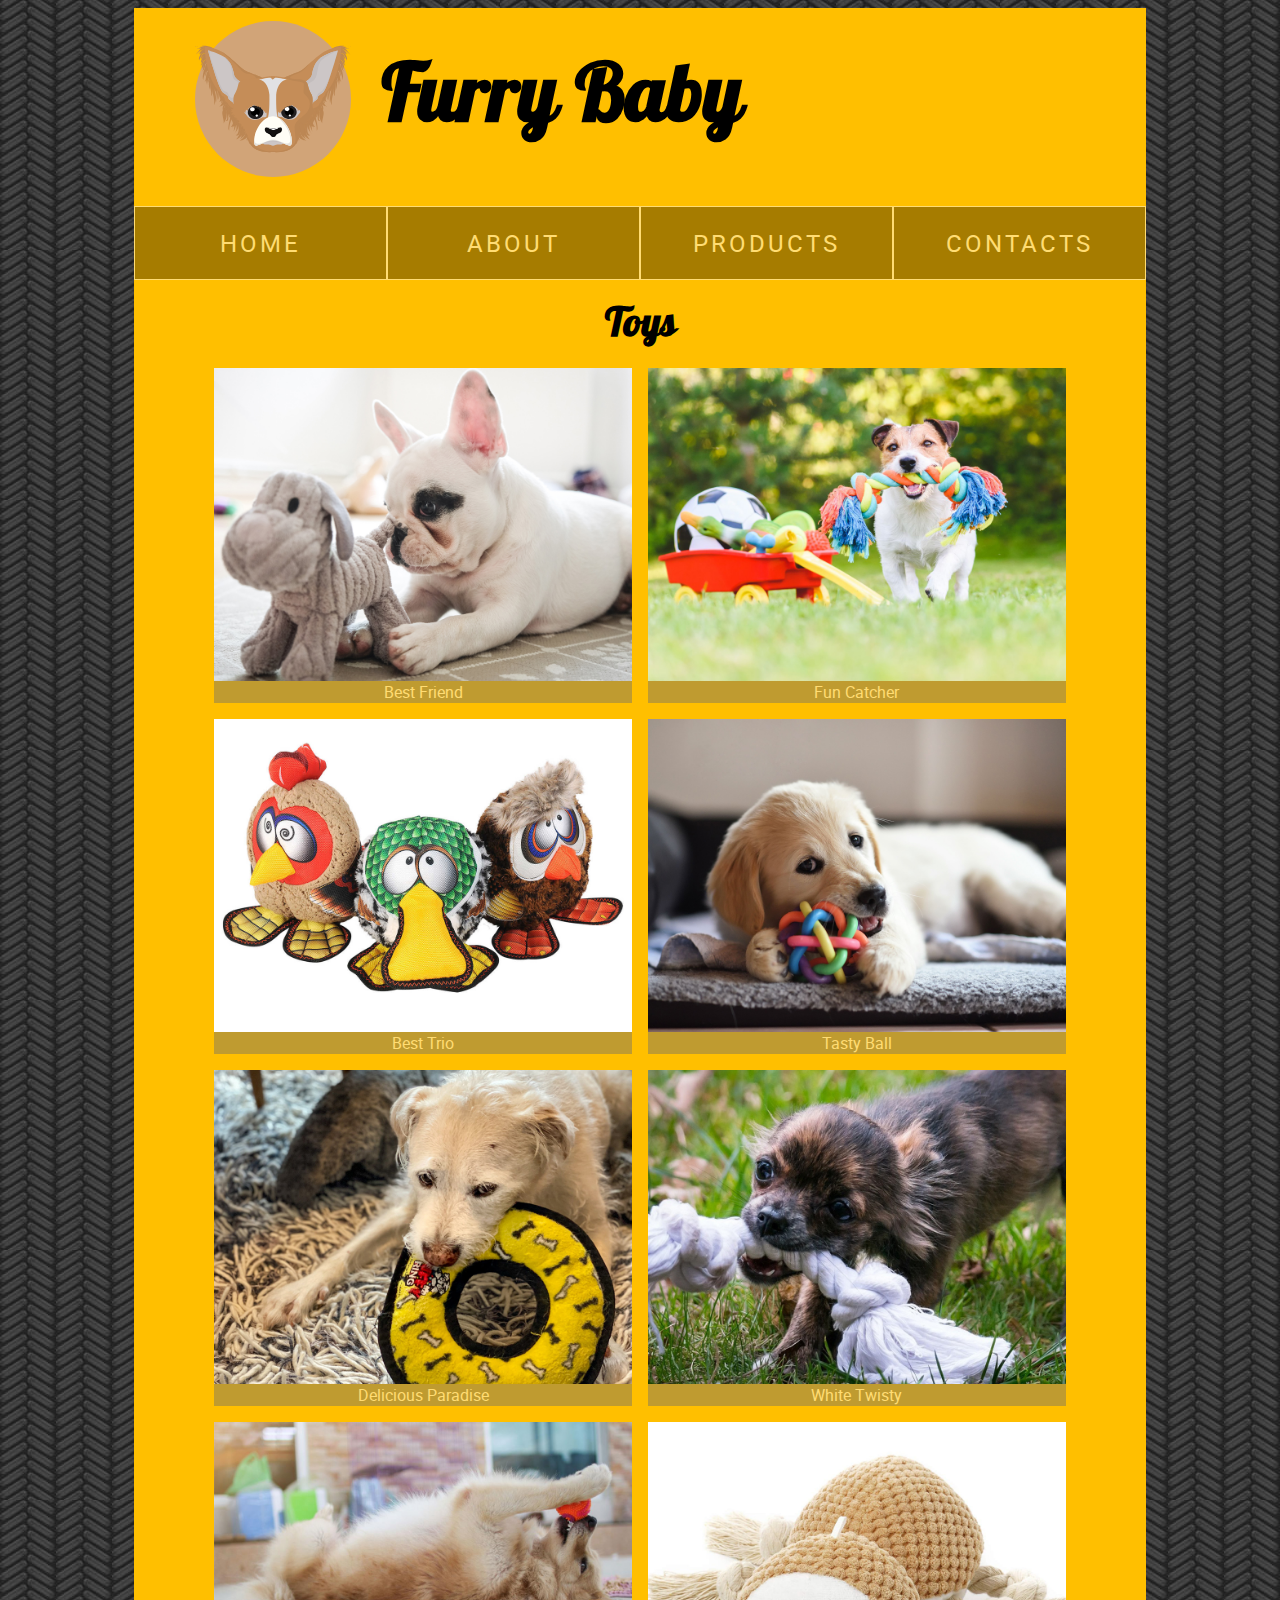
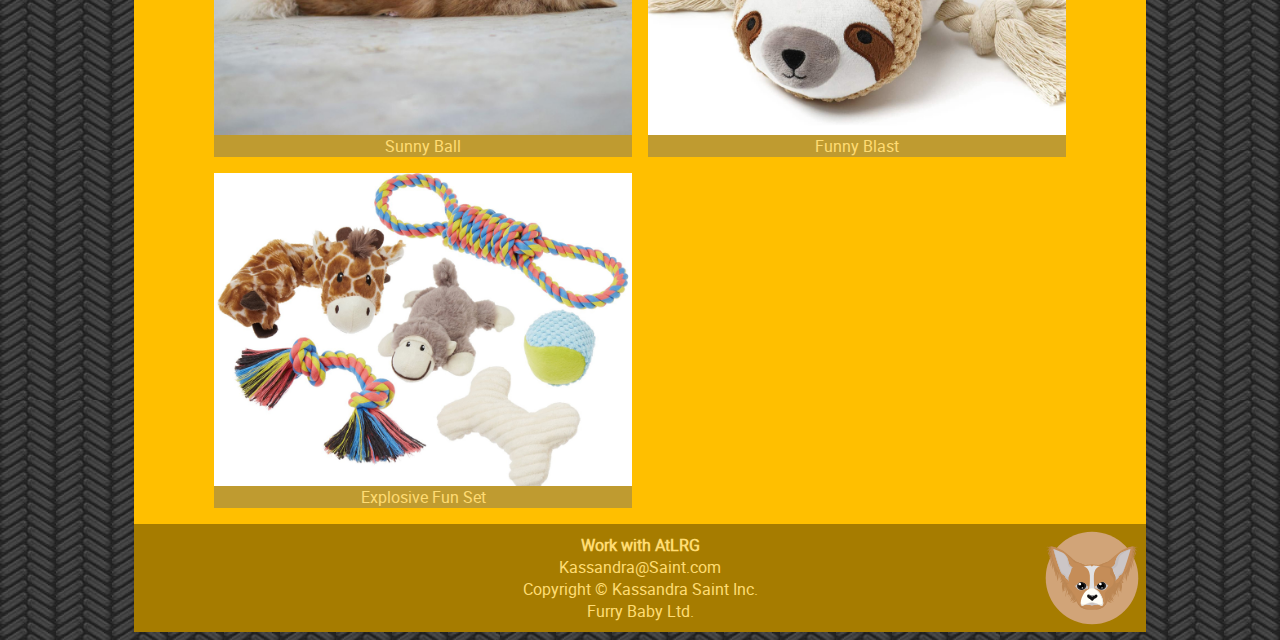
<file: toys.html>
<!DOCTYPE html>
<html lang="en">
<head>
  <title>Furry Baby :: Toys</title>
  <meta charset="utf-8">
  <meta name='description' content='Furry Baby is the best place for you and your baby to find everything you may need for your comfortable life.'>
  <link rel='stylesheet' href='styles.css'>
</head>
<body>
  <div id='wrapper'>
    <header>
      <h1>Furry Baby</h1>
    </header>
    <nav>
      <ul class='main_menu'>
        <li><a href='index.html'>HOME</a></li>
        <li><a href='about.html'>ABOUT</a></li>
        <li><a href='products.html'>PRODUCTS</a>
          <ul class='sub_menu'>
            <li><a href='food.html'>FOOD</a></li>
            <li><a href='toys.html'>TOYS</a></li>
            <li><a href='accessories.html'>ACCESSORIES</a></li>
            <li><a href='beds.html'>BEDS</a></li>
          </ul>
        </li>
        <li><a href='contacts.html'>CONTACTS</a></li>
      </ul>
    </nav>
    <main>
      <h2>Toys</h2>
      <ul class='portfolio'>
        <li class='portfolio_item'>
          <a href='#portfolio-item-1'>
            <img class='portfolio_image' src='img/products/toys/toy1.jpg' alt='Best Friend'>
            Best Friend
          </a>
        </li>
        <li class='portfolio_item'>
          <a href='#portfolio-item-2'>
            <img class='portfolio_image' src='img/products/toys/toy2.jpg' alt='Fun Catcher'>
            Fun Catcher
          </a>
        </li>
        <li class='portfolio_item'>
          <a href='#portfolio-item-3'>
            <img class='portfolio_image' src='img/products/toys/toy3.jpg' alt='Best Trio'>
            Best Trio
          </a>
        </li>
        <li class='portfolio_item'>
          <a href='#portfolio-item-4'>
            <img class='portfolio_image' src='img/products/toys/toy4.jpg' alt='Tasty Ball'>
            Tasty Ball
          </a>
        </li>
        <li class='portfolio_item'>
          <a href='#portfolio-item-5'>
            <img class='portfolio_image' src='img/products/toys/toy5.jpg' alt='Delicious Paradise'>
            Delicious Paradise
          </a>
        </li>
        <li class='portfolio_item'>
          <a href='#portfolio-item-6'>
            <img class='portfolio_image' src='img/products/toys/toy6.jpg' alt='White Twisty'>
            White Twisty
          </a>
        </li>
        <li class='portfolio_item'>
          <a href='#portfolio-item-7'>
            <img class='portfolio_image' src='img/products/toys/toy7.jpg' alt='Sunny Ball'>
            Sunny Ball
          </a>
        </li>
        <li class='portfolio_item'>
          <a href='#portfolio-item-8'>
            <img class='portfolio_image' src='img/products/toys/toy8.jpg' alt='Funny Blast'>
            Funny Blast
          </a>
        </li>
        <li class='portfolio_item'>
          <a href='#portfolio-item-9'>
            <img class='portfolio_image' src='img/products/toys/toy9.jpg' alt='Explosive Fun Set'>
            Explosive Fun Set
          </a>
        </li>
      </ul>

      <div class='portfolio-lightbox' id='portfolio-item-1'>
        <div class='portfolio-lightbox_content'>
        <a href='#portfolio' class='close'></a>
        <img class='portfolio-lightbox_image' src='img/products/toys/toy1.jpg' alt='Best Friend'>
        <h4 class='portfolio_title'>Best Friend</h4>
        <p class='portfolio_body'>You won't be able to separate your furry baby from his "Best Friend".</p>
        </div>
      </div>
      <div class='portfolio-lightbox' id='portfolio-item-2'>
        <div class='portfolio-lightbox_content'>
        <a href='#portfolio' class='close'></a>
        <img class='portfolio-lightbox_image' src='img/products/toys/toy2.jpg' alt='Fun Catcher'>
        <h4 class='portfolio_title'>Fun Catcher</h4>
        <p class='portfolio_body'>Your furry baby will love to play with "Fun Catcher".</p>
        </div>
      </div>
      <div class='portfolio-lightbox' id='portfolio-item-3'>
        <div class='portfolio-lightbox_content'>
        <a href='#portfolio' class='close'></a>
        <img class='portfolio-lightbox_image' src='img/products/toys/toy3.jpg' alt='Best Trio'>
        <h4 class='portfolio_title'>Best Trio</h4>
        <p class='portfolio_body'>"Best Trio" is all your furry baby needs.</p>
        </div>
      </div>
      <div class='portfolio-lightbox' id='portfolio-item-4'>
        <div class='portfolio-lightbox_content'>
        <a href='#portfolio' class='close'></a>
        <img class='portfolio-lightbox_image' src='img/products/toys/toy4.jpg' alt='Tasty Ball'>
        <h4 class='portfolio_title'>Tasty Ball</h4>
        <p class='portfolio_body'>This "Tasty Ball" will keep your furry baby busy for hours.</p>
        </div>
      </div>
      <div class='portfolio-lightbox' id='portfolio-item-5'>
        <div class='portfolio-lightbox_content'>
        <a href='#portfolio' class='close'></a>
        <img class='portfolio-lightbox_image' src='img/products/toys/toy5.jpg' alt='Yellow Joy'>
        <h4 class='portfolio_title'>Yellow Joy</h4>
        <p class='portfolio_body'>"Yellow Joy" is made for some extra-chewing.</p>
        </div>
      </div>
      <div class='portfolio-lightbox' id='portfolio-item-6'>
        <div class='portfolio-lightbox_content'>
        <a href='#portfolio' class='close'></a>
        <img class='portfolio-lightbox_image' src='img/products/toys/toy6.jpg' alt='White Twisty'>
        <h4 class='portfolio_title'>White Twisty</h4>
        <p class='portfolio_body'>"White Twisty" is made to keep your furry baby happy at play.</p>
        </div>
      </div>
      <div class='portfolio-lightbox' id='portfolio-item-7'>
        <div class='portfolio-lightbox_content'>
        <a href='#portfolio' class='close'></a>
        <img class='portfolio-lightbox_image' src='img/products/toys/toy7.jpg' alt='Sunny Ball'>
        <h4 class='portfolio_title'>Sunny Ball</h4>
        <p class='portfolio_body'>If you want to make a best friend with your new puppy try our "Sunny Ball".</p>
        </div>
      </div>
      <div class='portfolio-lightbox' id='portfolio-item-8'>
        <div class='portfolio-lightbox_content'>
        <a href='#portfolio' class='close'></a>
        <img class='portfolio-lightbox_image' src='img/products/toys/toy8.jpg' alt='Funny Blast'>
        <h4 class='portfolio_title'>Funny Blast</h4>
        <p class='portfolio_body'>"Funny Blast" will entertain your furry baby for ours of chewing.</p>
        </div>
      </div>
      <div class='portfolio-lightbox' id='portfolio-item-9'>
        <div class='portfolio-lightbox_content'>
        <a href='#portfolio' class='close'></a>
        <img class='portfolio-lightbox_image' src='img/products/toys/toy9.jpg' alt='Explosive Fun Set'>
        <h4 class='portfolio_title'>Explosive Fun Set</h4>
        <p class='portfolio_body'>Treat your furry baby with this amazing set of toys "Explosive Fun Set".</p>
        </div>
      </div>
    </main>
    <footer>
      <strong><a href='https://atlrg.com/'>Work with AtLRG</a></strong><br>
      <a href="mailto:Kassandra@Saint.com">Kassandra@Saint.com</a><br>
      Copyright &copy; Kassandra Saint Inc.<br>
      Furry Baby Ltd.
    </footer>
  </div>
</body>
</html>
</file>
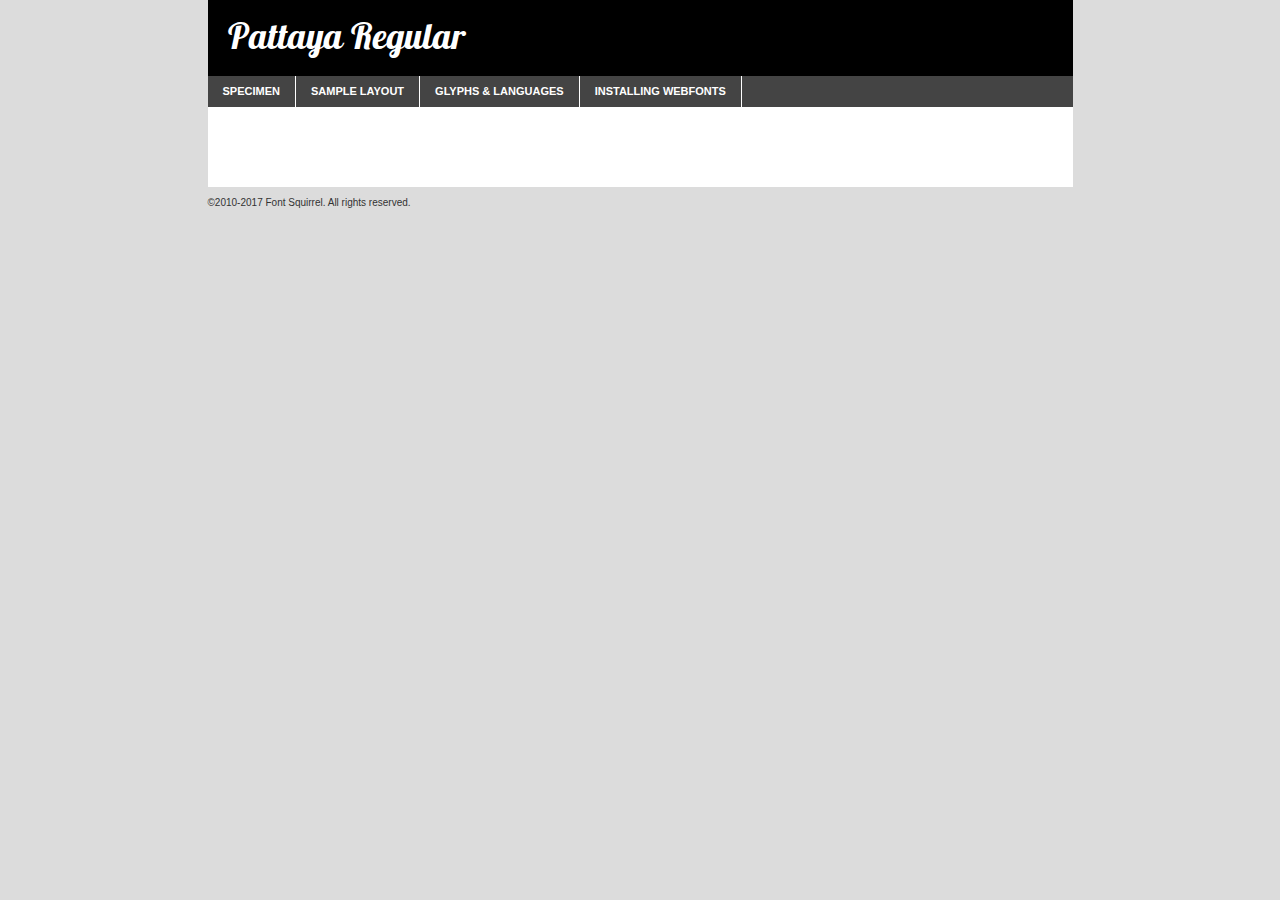
<file: Fonts/Pattaya/pattaya-regular-demo.html>
<!DOCTYPE html PUBLIC "-//W3C//DTD XHTML 1.0 Transitional//EN"
	"http://www.w3.org/TR/xhtml1/DTD/xhtml1-transitional.dtd">

<html xmlns="http://www.w3.org/1999/xhtml" xml:lang="en" lang="en">
<head>
	<meta http-equiv="Content-Type" content="text/html; charset=utf-8" />
	<script src="http://ajax.googleapis.com/ajax/libs/jquery/1.7.2/jquery.min.js" type="text/javascript" charset="utf-8"></script>
	<script type="text/javascript">
	(function($){$.fn.easyTabs=function(option){var param=jQuery.extend({fadeSpeed:"fast",defaultContent:1,activeClass:'active'},option);$(this).each(function(){var thisId="#"+this.id;if(param.defaultContent==''){param.defaultContent=1;}
	if(typeof param.defaultContent=="number")
	{var defaultTab=$(thisId+" .tabs li:eq("+(param.defaultContent-1)+") a").attr('href').substr(1);}else{var defaultTab=param.defaultContent;}
	$(thisId+" .tabs li a").each(function(){var tabToHide=$(this).attr('href').substr(1);$("#"+tabToHide).addClass('easytabs-tab-content');});hideAll();changeContent(defaultTab);function hideAll(){$(thisId+" .easytabs-tab-content").hide();}
	function changeContent(tabId){hideAll();$(thisId+" .tabs li").removeClass(param.activeClass);$(thisId+" .tabs li a[href=#"+tabId+"]").closest('li').addClass(param.activeClass);if(param.fadeSpeed!="none")
	{$(thisId+" #"+tabId).fadeIn(param.fadeSpeed);}else{$(thisId+" #"+tabId).show();}}
	$(thisId+" .tabs li").click(function(){var tabId=$(this).find('a').attr('href').substr(1);changeContent(tabId);return false;});});}})(jQuery);
	</script>
	<link rel="stylesheet" href="specimen_files/specimen_stylesheet.css" type="text/css" charset="utf-8" />
	<link rel="stylesheet" href="stylesheet.css" type="text/css" charset="utf-8" />

	<style type="text/css">
					body{
				font-family: 'pattayaregular';
							}
		</style>

	<title>Pattaya Regular Specimen</title>
	
	
	<script type="text/javascript" charset="utf-8">
		$(document).ready(function() {
			$('#container').easyTabs({defaultContent:1});
		});
	</script>
</head>

<body>
<div id="container">
	<div id="header">
		Pattaya Regular	</div>
	<ul class="tabs">
		<li><a href="#specimen">Specimen</a></li>
		<li><a href="#layout">Sample Layout</a></li>
				<li><a href="#glyphs">Glyphs &amp; Languages</a></li>
		<li><a href="#installing">Installing Webfonts</a></li>
		
	</ul>
	
	<div id="main_content">

		
			<div id="specimen">
		
				<div class="section">
					<div class="grid12 firstcol">
						<div class="huge">AaBb</div>
					</div>
				</div>
		
				<div class="section">
					<div class="glyph_range">A&#x200B;B&#x200b;C&#x200b;D&#x200b;E&#x200b;F&#x200b;G&#x200b;H&#x200b;I&#x200b;J&#x200b;K&#x200b;L&#x200b;M&#x200b;N&#x200b;O&#x200b;P&#x200b;Q&#x200b;R&#x200b;S&#x200b;T&#x200b;U&#x200b;V&#x200b;W&#x200b;X&#x200b;Y&#x200b;Z&#x200b;a&#x200b;b&#x200b;c&#x200b;d&#x200b;e&#x200b;f&#x200b;g&#x200b;h&#x200b;i&#x200b;j&#x200b;k&#x200b;l&#x200b;m&#x200b;n&#x200b;o&#x200b;p&#x200b;q&#x200b;r&#x200b;s&#x200b;t&#x200b;u&#x200b;v&#x200b;w&#x200b;x&#x200b;y&#x200b;z&#x200b;1&#x200b;2&#x200b;3&#x200b;4&#x200b;5&#x200b;6&#x200b;7&#x200b;8&#x200b;9&#x200b;0&#x200b;&amp;&#x200b;.&#x200b;,&#x200b;?&#x200b;!&#x200b;&#64;&#x200b;(&#x200b;)&#x200b;#&#x200b;$&#x200b;%&#x200b;*&#x200b;+&#x200b;-&#x200b;=&#x200b;:&#x200b;;</div>
				</div>
				<div class="section">
					<div class="grid12 firstcol">
						<table class="sample_table">
							<tr><td>10</td><td class="size10">abcdefghijklmnopqrstuvwxyzABCDEFGHIJKLMNOPQRSTUVWXYZ0123456789abcdefghijklmnopqrstuvwxyzABCDEFGHIJKLMNOPQRSTUVWXYZ0123456789abcdefghijklmnopqrstuvwxyzABCDEFGHIJKLMNOPQRSTUVWXYZ</td></tr>
							<tr><td>11</td><td class="size11">abcdefghijklmnopqrstuvwxyzABCDEFGHIJKLMNOPQRSTUVWXYZ0123456789abcdefghijklmnopqrstuvwxyzABCDEFGHIJKLMNOPQRSTUVWXYZ0123456789abcdefghijklmnopqrstuvwxyzABCDEFGHIJKLMNOPQRSTUVWXYZ</td></tr>
							<tr><td>12</td><td class="size12">abcdefghijklmnopqrstuvwxyzABCDEFGHIJKLMNOPQRSTUVWXYZ0123456789abcdefghijklmnopqrstuvwxyzABCDEFGHIJKLMNOPQRSTUVWXYZ0123456789abcdefghijklmnopqrstuvwxyzABCDEFGHIJKLMNOPQRSTUVWXYZ</td></tr>
							<tr><td>13</td><td class="size13">abcdefghijklmnopqrstuvwxyzABCDEFGHIJKLMNOPQRSTUVWXYZ0123456789abcdefghijklmnopqrstuvwxyzABCDEFGHIJKLMNOPQRSTUVWXYZ0123456789abcdefghijklmnopqrstuvwxyzABCDEFGHIJKLMNOPQRSTUVWXYZ</td></tr>
							<tr><td>14</td><td class="size14">abcdefghijklmnopqrstuvwxyzABCDEFGHIJKLMNOPQRSTUVWXYZ0123456789abcdefghijklmnopqrstuvwxyzABCDEFGHIJKLMNOPQRSTUVWXYZ0123456789abcdefghijklmnopqrstuvwxyzABCDEFGHIJKLMNOPQRSTUVWXYZ</td></tr>
							<tr><td>16</td><td class="size16">abcdefghijklmnopqrstuvwxyzABCDEFGHIJKLMNOPQRSTUVWXYZ0123456789abcdefghijklmnopqrstuvwxyzABCDEFGHIJKLMNOPQRSTUVWXYZ</td></tr>
							<tr><td>18</td><td class="size18">abcdefghijklmnopqrstuvwxyzABCDEFGHIJKLMNOPQRSTUVWXYZ0123456789abcdefghijklmnopqrstuvwxyzABCDEFGHIJKLMNOPQRSTUVWXYZ</td></tr>
							<tr><td>20</td><td class="size20">abcdefghijklmnopqrstuvwxyzABCDEFGHIJKLMNOPQRSTUVWXYZ0123456789abcdefghijklmnopqrstuvwxyzABCDEFGHIJKLMNOPQRSTUVWXYZ</td></tr>
							<tr><td>24</td><td class="size24">abcdefghijklmnopqrstuvwxyzABCDEFGHIJKLMNOPQRSTUVWXYZ0123456789abcdefghijklmnopqrstuvwxyzABCDEFGHIJKLMNOPQRSTUVWXYZ</td></tr>
							<tr><td>30</td><td class="size30">abcdefghijklmnopqrstuvwxyzABCDEFGHIJKLMNOPQRSTUVWXYZ0123456789abcdefghijklmnopqrstuvwxyzABCDEFGHIJKLMNOPQRSTUVWXYZ</td></tr>
							<tr><td>36</td><td class="size36">abcdefghijklmnopqrstuvwxyzABCDEFGHIJKLMNOPQRSTUVWXYZ0123456789abcdefghijklmnopqrstuvwxyzABCDEFGHIJKLMNOPQRSTUVWXYZ</td></tr>
							<tr><td>48</td><td class="size48">abcdefghijklmnopqrstuvwxyzABCDEFGHIJKLMNOPQRSTUVWXYZ0123456789abcdefghijklmnopqrstuvwxyzABCDEFGHIJKLMNOPQRSTUVWXYZ</td></tr>
							<tr><td>60</td><td class="size60">abcdefghijklmnopqrstuvwxyzABCDEFGHIJKLMNOPQRSTUVWXYZ0123456789abcdefghijklmnopqrstuvwxyzABCDEFGHIJKLMNOPQRSTUVWXYZ</td></tr>
							<tr><td>72</td><td class="size72">abcdefghijklmnopqrstuvwxyzABCDEFGHIJKLMNOPQRSTUVWXYZ0123456789abcdefghijklmnopqrstuvwxyzABCDEFGHIJKLMNOPQRSTUVWXYZ</td></tr>
							<tr><td>90</td><td class="size90">abcdefghijklmnopqrstuvwxyzABCDEFGHIJKLMNOPQRSTUVWXYZ0123456789abcdefghijklmnopqrstuvwxyzABCDEFGHIJKLMNOPQRSTUVWXYZ</td></tr>
						</table>
				
					</div>
			
				</div>
		
		
		
								<div class="section" id="bodycomparison">


										<div id="xheight">
				<div class="fontbody">&#x25FC;&#x25FC;&#x25FC;&#x25FC;&#x25FC;&#x25FC;&#x25FC;&#x25FC;&#x25FC;&#x25FC;&#x25FC;&#x25FC;&#x25FC;&#x25FC;&#x25FC;&#x25FC;&#x25FC;&#x25FC;&#x25FC;&#x25FC;&#x25FC;&#x25FC;&#x25FC;&#x25FC;&#x25FC;&#x25FC;&#x25FC;&#x25FC;&#x25FC;&#x25FC;&#x25FC;&#x25FC;&#x25FC;&#x25FC;&#x25FC;&#x25FC;&#x25FC;&#x25FC;&#x25FC;&#x25FC;&#x25FC;&#x25FC;&#x25FC;&#x25FC;&#x25FC;&#x25FC;&#x25FC;&#x25FC;&#x25FC;&#x25FC;&#x25FC;&#x25FC;&#x25FC;&#x25FC;&#x25FC;&#x25FC;&#x25FC;&#x25FC;&#x25FC;&#x25FC;&#x25FC;&#x25FC;&#x25FC;&#x25FC;&#x25FC;&#x25FC;&#x25FC;&#x25FC;&#x25FC;&#x25FC;&#x25FC;&#x25FC;&#x25FC;&#x25FC;&#x25FC;&#x25FC;&#x25FC;&#x25FC;&#x25FC;&#x25FC;&#x25FC;&#x25FC;&#x25FC;&#x25FC;&#x25FC;&#x25FC;&#x25FC;&#x25FC;&#x25FC;&#x25FC;&#x25FC;&#x25FC;&#x25FC;&#x25FC;&#x25FC;&#x25FC;&#x25FC;&#x25FC;&#x25FC;body</div><div class="arialbody">body</div><div class="verdanabody">body</div><div class="georgiabody">body</div></div>
										<div class="fontbody" style="z-index:1">
											body<span>Pattaya Regular</span>
										</div>
										<div class="arialbody" style="z-index:1">
											body<span>Arial</span>
										</div>
										<div class="verdanabody" style="z-index:1">
											body<span>Verdana</span>
										</div>
										<div class="georgiabody" style="z-index:1">
											body<span>Georgia</span>
										</div>



								</div>
		
		
				<div class="section psample psample_row1" id="">
					
					<div class="grid2 firstcol">
						<p class="size10"><span>10.</span>Aenean lacinia bibendum nulla sed consectetur. Fusce dapibus, tellus ac cursus commodo, tortor mauris condimentum nibh, ut fermentum massa justo sit amet risus. Nullam id dolor id nibh ultricies vehicula ut id elit. Cum sociis natoque penatibus et magnis dis parturient montes, nascetur ridiculus mus. Nulla vitae elit libero, a pharetra augue.</p>
			
					</div>
					<div class="grid3">
						<p class="size11"><span>11.</span>Aenean lacinia bibendum nulla sed consectetur. Fusce dapibus, tellus ac cursus commodo, tortor mauris condimentum nibh, ut fermentum massa justo sit amet risus. Nullam id dolor id nibh ultricies vehicula ut id elit. Cum sociis natoque penatibus et magnis dis parturient montes, nascetur ridiculus mus. Nulla vitae elit libero, a pharetra augue.</p>
			
					</div>
					<div class="grid3">
						<p class="size12"><span>12.</span>Aenean lacinia bibendum nulla sed consectetur. Fusce dapibus, tellus ac cursus commodo, tortor mauris condimentum nibh, ut fermentum massa justo sit amet risus. Nullam id dolor id nibh ultricies vehicula ut id elit. Cum sociis natoque penatibus et magnis dis parturient montes, nascetur ridiculus mus. Nulla vitae elit libero, a pharetra augue.</p>
			
					</div>
					<div class="grid4">
						<p class="size13"><span>13.</span>Aenean lacinia bibendum nulla sed consectetur. Fusce dapibus, tellus ac cursus commodo, tortor mauris condimentum nibh, ut fermentum massa justo sit amet risus. Nullam id dolor id nibh ultricies vehicula ut id elit. Cum sociis natoque penatibus et magnis dis parturient montes, nascetur ridiculus mus. Nulla vitae elit libero, a pharetra augue.</p>
			
					</div>
					<div class="white_blend"></div>
					
				</div>
				<div class="section psample psample_row2" id="">
					<div class="grid3 firstcol">
						<p class="size14"><span>14.</span>Aenean lacinia bibendum nulla sed consectetur. Fusce dapibus, tellus ac cursus commodo, tortor mauris condimentum nibh, ut fermentum massa justo sit amet risus. Nullam id dolor id nibh ultricies vehicula ut id elit. Cum sociis natoque penatibus et magnis dis parturient montes, nascetur ridiculus mus. Nulla vitae elit libero, a pharetra augue.</p>
			
					</div>
					<div class="grid4">
						<p class="size16"><span>16.</span>Aenean lacinia bibendum nulla sed consectetur. Fusce dapibus, tellus ac cursus commodo, tortor mauris condimentum nibh, ut fermentum massa justo sit amet risus. Nullam id dolor id nibh ultricies vehicula ut id elit. Cum sociis natoque penatibus et magnis dis parturient montes, nascetur ridiculus mus. Nulla vitae elit libero, a pharetra augue.</p>
			
					</div>
					<div class="grid5">
						<p class="size18"><span>18.</span>Aenean lacinia bibendum nulla sed consectetur. Fusce dapibus, tellus ac cursus commodo, tortor mauris condimentum nibh, ut fermentum massa justo sit amet risus. Nullam id dolor id nibh ultricies vehicula ut id elit. Cum sociis natoque penatibus et magnis dis parturient montes, nascetur ridiculus mus. Nulla vitae elit libero, a pharetra augue.</p>
			
					</div>

					<div class="white_blend"></div>

				</div>
				
				<div class="section psample psample_row3" id="">
					<div class="grid5 firstcol">
						<p class="size20"><span>20.</span>Aenean lacinia bibendum nulla sed consectetur. Fusce dapibus, tellus ac cursus commodo, tortor mauris condimentum nibh, ut fermentum massa justo sit amet risus. Nullam id dolor id nibh ultricies vehicula ut id elit. Cum sociis natoque penatibus et magnis dis parturient montes, nascetur ridiculus mus. Nulla vitae elit libero, a pharetra augue.</p>
					</div>
					<div class="grid7">
						<p class="size24"><span>24.</span>Aenean lacinia bibendum nulla sed consectetur. Fusce dapibus, tellus ac cursus commodo, tortor mauris condimentum nibh, ut fermentum massa justo sit amet risus. Nullam id dolor id nibh ultricies vehicula ut id elit. Cum sociis natoque penatibus et magnis dis parturient montes, nascetur ridiculus mus. Nulla vitae elit libero, a pharetra augue.</p>
					</div>
					
					<div class="white_blend"></div>
					
				</div>
				
				<div class="section psample psample_row4" id="">
					<div class="grid12 firstcol">
						<p class="size30"><span>30.</span>Aenean lacinia bibendum nulla sed consectetur. Fusce dapibus, tellus ac cursus commodo, tortor mauris condimentum nibh, ut fermentum massa justo sit amet risus. Nullam id dolor id nibh ultricies vehicula ut id elit. Cum sociis natoque penatibus et magnis dis parturient montes, nascetur ridiculus mus. Nulla vitae elit libero, a pharetra augue.</p>
					</div>
					<div class="white_blend"></div>
					
				</div>
				
				
				
				<div class="section psample psample_row1 fullreverse">
					<div class="grid2 firstcol">
						<p class="size10"><span>10.</span>Aenean lacinia bibendum nulla sed consectetur. Fusce dapibus, tellus ac cursus commodo, tortor mauris condimentum nibh, ut fermentum massa justo sit amet risus. Nullam id dolor id nibh ultricies vehicula ut id elit. Cum sociis natoque penatibus et magnis dis parturient montes, nascetur ridiculus mus. Nulla vitae elit libero, a pharetra augue.</p>
			
					</div>
					<div class="grid3">
						<p class="size11"><span>11.</span>Aenean lacinia bibendum nulla sed consectetur. Fusce dapibus, tellus ac cursus commodo, tortor mauris condimentum nibh, ut fermentum massa justo sit amet risus. Nullam id dolor id nibh ultricies vehicula ut id elit. Cum sociis natoque penatibus et magnis dis parturient montes, nascetur ridiculus mus. Nulla vitae elit libero, a pharetra augue.</p>
			
					</div>
					<div class="grid3">
						<p class="size12"><span>12.</span>Aenean lacinia bibendum nulla sed consectetur. Fusce dapibus, tellus ac cursus commodo, tortor mauris condimentum nibh, ut fermentum massa justo sit amet risus. Nullam id dolor id nibh ultricies vehicula ut id elit. Cum sociis natoque penatibus et magnis dis parturient montes, nascetur ridiculus mus. Nulla vitae elit libero, a pharetra augue.</p>
			
					</div>
					<div class="grid4">
						<p class="size13"><span>13.</span>Aenean lacinia bibendum nulla sed consectetur. Fusce dapibus, tellus ac cursus commodo, tortor mauris condimentum nibh, ut fermentum massa justo sit amet risus. Nullam id dolor id nibh ultricies vehicula ut id elit. Cum sociis natoque penatibus et magnis dis parturient montes, nascetur ridiculus mus. Nulla vitae elit libero, a pharetra augue.</p>
			
					</div>
					<div class="black_blend"></div>
					
				</div>
				
				<div class="section psample psample_row2 fullreverse">
					<div class="grid3 firstcol">
						<p class="size14"><span>14.</span>Aenean lacinia bibendum nulla sed consectetur. Fusce dapibus, tellus ac cursus commodo, tortor mauris condimentum nibh, ut fermentum massa justo sit amet risus. Nullam id dolor id nibh ultricies vehicula ut id elit. Cum sociis natoque penatibus et magnis dis parturient montes, nascetur ridiculus mus. Nulla vitae elit libero, a pharetra augue.</p>
			
					</div>
					<div class="grid4">
						<p class="size16"><span>16.</span>Aenean lacinia bibendum nulla sed consectetur. Fusce dapibus, tellus ac cursus commodo, tortor mauris condimentum nibh, ut fermentum massa justo sit amet risus. Nullam id dolor id nibh ultricies vehicula ut id elit. Cum sociis natoque penatibus et magnis dis parturient montes, nascetur ridiculus mus. Nulla vitae elit libero, a pharetra augue.</p>
			
					</div>
					<div class="grid5">
						<p class="size18"><span>18.</span>Aenean lacinia bibendum nulla sed consectetur. Fusce dapibus, tellus ac cursus commodo, tortor mauris condimentum nibh, ut fermentum massa justo sit amet risus. Nullam id dolor id nibh ultricies vehicula ut id elit. Cum sociis natoque penatibus et magnis dis parturient montes, nascetur ridiculus mus. Nulla vitae elit libero, a pharetra augue.</p>
			
					</div>
					<div class="black_blend"></div>

				</div>
				
				<div class="section psample fullreverse psample_row3" id="">
					<div class="grid5 firstcol">
						<p class="size20"><span>20.</span>Aenean lacinia bibendum nulla sed consectetur. Fusce dapibus, tellus ac cursus commodo, tortor mauris condimentum nibh, ut fermentum massa justo sit amet risus. Nullam id dolor id nibh ultricies vehicula ut id elit. Cum sociis natoque penatibus et magnis dis parturient montes, nascetur ridiculus mus. Nulla vitae elit libero, a pharetra augue.</p>
					</div>
					<div class="grid7">
						<p class="size24"><span>24.</span>Aenean lacinia bibendum nulla sed consectetur. Fusce dapibus, tellus ac cursus commodo, tortor mauris condimentum nibh, ut fermentum massa justo sit amet risus. Nullam id dolor id nibh ultricies vehicula ut id elit. Cum sociis natoque penatibus et magnis dis parturient montes, nascetur ridiculus mus. Nulla vitae elit libero, a pharetra augue.</p>
					</div>
					
					<div class="black_blend"></div>
					
				</div>
				
				<div class="section psample fullreverse psample_row4" id="" style="border-bottom: 20px #000 solid;">
					<div class="grid12 firstcol">
						<p class="size30"><span>30.</span>Aenean lacinia bibendum nulla sed consectetur. Fusce dapibus, tellus ac cursus commodo, tortor mauris condimentum nibh, ut fermentum massa justo sit amet risus. Nullam id dolor id nibh ultricies vehicula ut id elit. Cum sociis natoque penatibus et magnis dis parturient montes, nascetur ridiculus mus. Nulla vitae elit libero, a pharetra augue.</p>
					</div>
					<div class="black_blend"></div>
					
				</div>
				
				
				
				
			</div>
			
			<div id="layout">
				
				<div class="section">
					
					<div class="grid12 firstcol">
						<h1>Lorem Ipsum Dolor</h1>
						<h2>Etiam porta sem malesuada magna mollis euismod</h2>
						
						<p class="byline">By <a href="#link">Aenean Lacinia</a></p>
					</div>
				</div>
				<div class="section">
					<div class="grid8 firstcol">
						<p class="large">Donec sed odio dui. Morbi leo risus, porta ac consectetur ac, vestibulum at eros. Fusce dapibus, tellus ac cursus commodo, tortor mauris condimentum nibh, ut fermentum massa justo sit amet risus. </p>

						
						<h3>Pellentesque ornare sem</h3>

						<p>Maecenas sed diam eget risus varius blandit sit amet non magna. Maecenas faucibus mollis interdum. Donec ullamcorper nulla non metus auctor fringilla. Nullam id dolor id nibh ultricies vehicula ut id elit. Nullam id dolor id nibh ultricies vehicula ut id elit. </p>

						<p>Aenean eu leo quam. Pellentesque ornare sem lacinia quam venenatis vestibulum. Lorem ipsum dolor sit amet, consectetur adipiscing elit. Cum sociis natoque penatibus et magnis dis parturient montes, nascetur ridiculus mus. </p>

						<p>Nulla vitae elit libero, a pharetra augue. Praesent commodo cursus magna, vel scelerisque nisl consectetur et. Aenean lacinia bibendum nulla sed consectetur. </p>

						<p>Nullam quis risus eget urna mollis ornare vel eu leo. Nullam quis risus eget urna mollis ornare vel eu leo. Maecenas sed diam eget risus varius blandit sit amet non magna. Donec ullamcorper nulla non metus auctor fringilla. </p>

						<h3>Cras mattis consectetur</h3>

						<p>Aenean eu leo quam. Pellentesque ornare sem lacinia quam venenatis vestibulum. Aenean lacinia bibendum nulla sed consectetur. Integer posuere erat a ante venenatis dapibus posuere velit aliquet. Cras mattis consectetur purus sit amet fermentum. </p>

						<p>Nullam id dolor id nibh ultricies vehicula ut id elit. Nullam quis risus eget urna mollis ornare vel eu leo. Cras mattis consectetur purus sit amet fermentum.</p>
					</div>
					
					<div class="grid4 sidebar">
						
						<div class="box reverse">
							<p class="last">Nullam quis risus eget urna mollis ornare vel eu leo. Donec ullamcorper nulla non metus auctor fringilla. Cras mattis consectetur purus sit amet fermentum. Sed posuere consectetur est at lobortis. Lorem ipsum dolor sit amet, consectetur adipiscing elit. </p>
						</div>
						
						<p class="caption">Maecenas sed diam eget risus varius.</p>

						<p>Vestibulum id ligula porta felis euismod semper. Integer posuere erat a ante venenatis dapibus posuere velit aliquet. Vestibulum id ligula porta felis euismod semper. Sed posuere consectetur est at lobortis. Maecenas sed diam eget risus varius blandit sit amet non magna. Fusce dapibus, tellus ac cursus commodo, tortor mauris condimentum nibh, ut fermentum massa justo sit amet risus. </p>

					

						<p>Duis mollis, est non commodo luctus, nisi erat porttitor ligula, eget lacinia odio sem nec elit. Aenean lacinia bibendum nulla sed consectetur. Vivamus sagittis lacus vel augue laoreet rutrum faucibus dolor auctor. Aenean lacinia bibendum nulla sed consectetur. Nullam quis risus eget urna mollis ornare vel eu leo. </p>

						<p>Praesent commodo cursus magna, vel scelerisque nisl consectetur et. Donec ullamcorper nulla non metus auctor fringilla. Maecenas faucibus mollis interdum. Fusce dapibus, tellus ac cursus commodo, tortor mauris condimentum nibh, ut fermentum massa justo sit amet risus. </p>

					</div>
				</div>
				
			</div>


			



		<div id="glyphs">
			<div class="section">
				<div class="grid12 firstcol">
			
				<h1>Language Support</h1>
				<p>The subset of Pattaya Regular in this kit supports the following languages:<br />
			
					Albanian, Basque, Breton, Chamorro, Danish, Dutch, English, Faroese, Finnish, French, Frisian, Galician, German, Icelandic, Italian, Malagasy, Norwegian, Portuguese, Spanish, Alsatian, Aragonese, Arapaho, Arrernte, Asturian, Aymara, Bislama, Cebuano, Corsican, Fijian, French_creole, Genoese, Gilbertese, Greenlandic, Haitian_creole, Hiligaynon, Hmong, Hopi, Ibanag, Iloko_ilokano, Indonesian, Interglossa_glosa, Interlingua, Irish_gaelic, Jerriais, Lojban, Lombard, Luxembourgeois, Manx, Mohawk, Norfolk_pitcairnese, Occitan, Oromo, Pangasinan, Papiamento, Piedmontese, Potawatomi, Rhaeto-romance, Romansh, Rotokas, Sami_lule, Samoan, Sardinian, Scots_gaelic, Seychelles_creole, Shona, Sicilian, Somali, Southern_ndebele, Swahili, Swati_swazi, Tagalog_filipino_pilipino, Tetum, Tok_pisin, Uyghur_latinized, Volapuk, Walloon, Warlpiri, Xhosa, Yapese, Zulu, Latinbasic, Ubasic, Demo				</p>
				<h1>Glyph Chart</h1>
				<p>The subset of Pattaya Regular in this kit includes all the glyphs listed below. Unicode entities are included above each glyph to help you insert individual characters into your layout.</p>
				<div id="glyph_chart">
			
																														 <div><p>&amp;#13;</p>&#13;</div>
																				 <div><p>&amp;#32;</p>&#32;</div>
																				 <div><p>&amp;#33;</p>&#33;</div>
																				 <div><p>&amp;#34;</p>&#34;</div>
																				 <div><p>&amp;#35;</p>&#35;</div>
																				 <div><p>&amp;#36;</p>&#36;</div>
																				 <div><p>&amp;#37;</p>&#37;</div>
																				 <div><p>&amp;#38;</p>&#38;</div>
																				 <div><p>&amp;#39;</p>&#39;</div>
																				 <div><p>&amp;#40;</p>&#40;</div>
																				 <div><p>&amp;#41;</p>&#41;</div>
																				 <div><p>&amp;#42;</p>&#42;</div>
																				 <div><p>&amp;#43;</p>&#43;</div>
																				 <div><p>&amp;#44;</p>&#44;</div>
																				 <div><p>&amp;#45;</p>&#45;</div>
																				 <div><p>&amp;#46;</p>&#46;</div>
																				 <div><p>&amp;#47;</p>&#47;</div>
																				 <div><p>&amp;#48;</p>&#48;</div>
																				 <div><p>&amp;#49;</p>&#49;</div>
																				 <div><p>&amp;#50;</p>&#50;</div>
																				 <div><p>&amp;#51;</p>&#51;</div>
																				 <div><p>&amp;#52;</p>&#52;</div>
																				 <div><p>&amp;#53;</p>&#53;</div>
																				 <div><p>&amp;#54;</p>&#54;</div>
																				 <div><p>&amp;#55;</p>&#55;</div>
																				 <div><p>&amp;#56;</p>&#56;</div>
																				 <div><p>&amp;#57;</p>&#57;</div>
																				 <div><p>&amp;#58;</p>&#58;</div>
																				 <div><p>&amp;#59;</p>&#59;</div>
																				 <div><p>&amp;#60;</p>&#60;</div>
																				 <div><p>&amp;#61;</p>&#61;</div>
																				 <div><p>&amp;#62;</p>&#62;</div>
																				 <div><p>&amp;#63;</p>&#63;</div>
																				 <div><p>&amp;#64;</p>&#64;</div>
																				 <div><p>&amp;#65;</p>&#65;</div>
																				 <div><p>&amp;#66;</p>&#66;</div>
																				 <div><p>&amp;#67;</p>&#67;</div>
																				 <div><p>&amp;#68;</p>&#68;</div>
																				 <div><p>&amp;#69;</p>&#69;</div>
																				 <div><p>&amp;#70;</p>&#70;</div>
																				 <div><p>&amp;#71;</p>&#71;</div>
																				 <div><p>&amp;#72;</p>&#72;</div>
																				 <div><p>&amp;#73;</p>&#73;</div>
																				 <div><p>&amp;#74;</p>&#74;</div>
																				 <div><p>&amp;#75;</p>&#75;</div>
																				 <div><p>&amp;#76;</p>&#76;</div>
																				 <div><p>&amp;#77;</p>&#77;</div>
																				 <div><p>&amp;#78;</p>&#78;</div>
																				 <div><p>&amp;#79;</p>&#79;</div>
																				 <div><p>&amp;#80;</p>&#80;</div>
																				 <div><p>&amp;#81;</p>&#81;</div>
																				 <div><p>&amp;#82;</p>&#82;</div>
																				 <div><p>&amp;#83;</p>&#83;</div>
																				 <div><p>&amp;#84;</p>&#84;</div>
																				 <div><p>&amp;#85;</p>&#85;</div>
																				 <div><p>&amp;#86;</p>&#86;</div>
																				 <div><p>&amp;#87;</p>&#87;</div>
																				 <div><p>&amp;#88;</p>&#88;</div>
																				 <div><p>&amp;#89;</p>&#89;</div>
																				 <div><p>&amp;#90;</p>&#90;</div>
																				 <div><p>&amp;#91;</p>&#91;</div>
																				 <div><p>&amp;#92;</p>&#92;</div>
																				 <div><p>&amp;#93;</p>&#93;</div>
																				 <div><p>&amp;#94;</p>&#94;</div>
																				 <div><p>&amp;#95;</p>&#95;</div>
																				 <div><p>&amp;#96;</p>&#96;</div>
																				 <div><p>&amp;#97;</p>&#97;</div>
																				 <div><p>&amp;#98;</p>&#98;</div>
																				 <div><p>&amp;#99;</p>&#99;</div>
																				 <div><p>&amp;#100;</p>&#100;</div>
																				 <div><p>&amp;#101;</p>&#101;</div>
																				 <div><p>&amp;#102;</p>&#102;</div>
																				 <div><p>&amp;#103;</p>&#103;</div>
																				 <div><p>&amp;#104;</p>&#104;</div>
																				 <div><p>&amp;#105;</p>&#105;</div>
																				 <div><p>&amp;#106;</p>&#106;</div>
																				 <div><p>&amp;#107;</p>&#107;</div>
																				 <div><p>&amp;#108;</p>&#108;</div>
																				 <div><p>&amp;#109;</p>&#109;</div>
																				 <div><p>&amp;#110;</p>&#110;</div>
																				 <div><p>&amp;#111;</p>&#111;</div>
																				 <div><p>&amp;#112;</p>&#112;</div>
																				 <div><p>&amp;#113;</p>&#113;</div>
																				 <div><p>&amp;#114;</p>&#114;</div>
																				 <div><p>&amp;#115;</p>&#115;</div>
																				 <div><p>&amp;#116;</p>&#116;</div>
																				 <div><p>&amp;#117;</p>&#117;</div>
																				 <div><p>&amp;#118;</p>&#118;</div>
																				 <div><p>&amp;#119;</p>&#119;</div>
																				 <div><p>&amp;#120;</p>&#120;</div>
																				 <div><p>&amp;#121;</p>&#121;</div>
																				 <div><p>&amp;#122;</p>&#122;</div>
																				 <div><p>&amp;#123;</p>&#123;</div>
																				 <div><p>&amp;#124;</p>&#124;</div>
																				 <div><p>&amp;#125;</p>&#125;</div>
																				 <div><p>&amp;#126;</p>&#126;</div>
																				 <div><p>&amp;#160;</p>&#160;</div>
																				 <div><p>&amp;#161;</p>&#161;</div>
																				 <div><p>&amp;#162;</p>&#162;</div>
																				 <div><p>&amp;#163;</p>&#163;</div>
																				 <div><p>&amp;#164;</p>&#164;</div>
																				 <div><p>&amp;#165;</p>&#165;</div>
																				 <div><p>&amp;#166;</p>&#166;</div>
																				 <div><p>&amp;#167;</p>&#167;</div>
																				 <div><p>&amp;#168;</p>&#168;</div>
																				 <div><p>&amp;#169;</p>&#169;</div>
																				 <div><p>&amp;#170;</p>&#170;</div>
																				 <div><p>&amp;#171;</p>&#171;</div>
																				 <div><p>&amp;#172;</p>&#172;</div>
																				 <div><p>&amp;#173;</p>&#173;</div>
																				 <div><p>&amp;#174;</p>&#174;</div>
																				 <div><p>&amp;#175;</p>&#175;</div>
																				 <div><p>&amp;#176;</p>&#176;</div>
																				 <div><p>&amp;#177;</p>&#177;</div>
																				 <div><p>&amp;#178;</p>&#178;</div>
																				 <div><p>&amp;#179;</p>&#179;</div>
																				 <div><p>&amp;#180;</p>&#180;</div>
																				 <div><p>&amp;#181;</p>&#181;</div>
																				 <div><p>&amp;#182;</p>&#182;</div>
																				 <div><p>&amp;#183;</p>&#183;</div>
																				 <div><p>&amp;#184;</p>&#184;</div>
																				 <div><p>&amp;#185;</p>&#185;</div>
																				 <div><p>&amp;#186;</p>&#186;</div>
																				 <div><p>&amp;#187;</p>&#187;</div>
																				 <div><p>&amp;#188;</p>&#188;</div>
																				 <div><p>&amp;#189;</p>&#189;</div>
																				 <div><p>&amp;#190;</p>&#190;</div>
																				 <div><p>&amp;#191;</p>&#191;</div>
																				 <div><p>&amp;#192;</p>&#192;</div>
																				 <div><p>&amp;#193;</p>&#193;</div>
																				 <div><p>&amp;#194;</p>&#194;</div>
																				 <div><p>&amp;#195;</p>&#195;</div>
																				 <div><p>&amp;#196;</p>&#196;</div>
																				 <div><p>&amp;#197;</p>&#197;</div>
																				 <div><p>&amp;#198;</p>&#198;</div>
																				 <div><p>&amp;#199;</p>&#199;</div>
																				 <div><p>&amp;#200;</p>&#200;</div>
																				 <div><p>&amp;#201;</p>&#201;</div>
																				 <div><p>&amp;#202;</p>&#202;</div>
																				 <div><p>&amp;#203;</p>&#203;</div>
																				 <div><p>&amp;#204;</p>&#204;</div>
																				 <div><p>&amp;#205;</p>&#205;</div>
																				 <div><p>&amp;#206;</p>&#206;</div>
																				 <div><p>&amp;#207;</p>&#207;</div>
																				 <div><p>&amp;#208;</p>&#208;</div>
																				 <div><p>&amp;#209;</p>&#209;</div>
																				 <div><p>&amp;#210;</p>&#210;</div>
																				 <div><p>&amp;#211;</p>&#211;</div>
																				 <div><p>&amp;#212;</p>&#212;</div>
																				 <div><p>&amp;#213;</p>&#213;</div>
																				 <div><p>&amp;#214;</p>&#214;</div>
																				 <div><p>&amp;#215;</p>&#215;</div>
																				 <div><p>&amp;#216;</p>&#216;</div>
																				 <div><p>&amp;#217;</p>&#217;</div>
																				 <div><p>&amp;#218;</p>&#218;</div>
																				 <div><p>&amp;#219;</p>&#219;</div>
																				 <div><p>&amp;#220;</p>&#220;</div>
																				 <div><p>&amp;#221;</p>&#221;</div>
																				 <div><p>&amp;#222;</p>&#222;</div>
																				 <div><p>&amp;#223;</p>&#223;</div>
																				 <div><p>&amp;#224;</p>&#224;</div>
																				 <div><p>&amp;#225;</p>&#225;</div>
																				 <div><p>&amp;#226;</p>&#226;</div>
																				 <div><p>&amp;#227;</p>&#227;</div>
																				 <div><p>&amp;#228;</p>&#228;</div>
																				 <div><p>&amp;#229;</p>&#229;</div>
																				 <div><p>&amp;#230;</p>&#230;</div>
																				 <div><p>&amp;#231;</p>&#231;</div>
																				 <div><p>&amp;#232;</p>&#232;</div>
																				 <div><p>&amp;#233;</p>&#233;</div>
																				 <div><p>&amp;#234;</p>&#234;</div>
																				 <div><p>&amp;#235;</p>&#235;</div>
																				 <div><p>&amp;#236;</p>&#236;</div>
																				 <div><p>&amp;#237;</p>&#237;</div>
																				 <div><p>&amp;#238;</p>&#238;</div>
																				 <div><p>&amp;#239;</p>&#239;</div>
																				 <div><p>&amp;#240;</p>&#240;</div>
																				 <div><p>&amp;#241;</p>&#241;</div>
																				 <div><p>&amp;#242;</p>&#242;</div>
																				 <div><p>&amp;#243;</p>&#243;</div>
																				 <div><p>&amp;#244;</p>&#244;</div>
																				 <div><p>&amp;#245;</p>&#245;</div>
																				 <div><p>&amp;#246;</p>&#246;</div>
																				 <div><p>&amp;#247;</p>&#247;</div>
																				 <div><p>&amp;#248;</p>&#248;</div>
																				 <div><p>&amp;#249;</p>&#249;</div>
																				 <div><p>&amp;#250;</p>&#250;</div>
																				 <div><p>&amp;#251;</p>&#251;</div>
																				 <div><p>&amp;#252;</p>&#252;</div>
																				 <div><p>&amp;#253;</p>&#253;</div>
																				 <div><p>&amp;#254;</p>&#254;</div>
																				 <div><p>&amp;#255;</p>&#255;</div>
																				 <div><p>&amp;#338;</p>&#338;</div>
																				 <div><p>&amp;#339;</p>&#339;</div>
																				 <div><p>&amp;#376;</p>&#376;</div>
																				 <div><p>&amp;#710;</p>&#710;</div>
																				 <div><p>&amp;#732;</p>&#732;</div>
																				 <div><p>&amp;#8192;</p>&#8192;</div>
																				 <div><p>&amp;#8193;</p>&#8193;</div>
																				 <div><p>&amp;#8194;</p>&#8194;</div>
																				 <div><p>&amp;#8195;</p>&#8195;</div>
																				 <div><p>&amp;#8196;</p>&#8196;</div>
																				 <div><p>&amp;#8197;</p>&#8197;</div>
																				 <div><p>&amp;#8198;</p>&#8198;</div>
																				 <div><p>&amp;#8199;</p>&#8199;</div>
																				 <div><p>&amp;#8200;</p>&#8200;</div>
																				 <div><p>&amp;#8201;</p>&#8201;</div>
																				 <div><p>&amp;#8202;</p>&#8202;</div>
																				 <div><p>&amp;#8208;</p>&#8208;</div>
																				 <div><p>&amp;#8209;</p>&#8209;</div>
																				 <div><p>&amp;#8210;</p>&#8210;</div>
																				 <div><p>&amp;#8211;</p>&#8211;</div>
																				 <div><p>&amp;#8212;</p>&#8212;</div>
																				 <div><p>&amp;#8216;</p>&#8216;</div>
																				 <div><p>&amp;#8217;</p>&#8217;</div>
																				 <div><p>&amp;#8218;</p>&#8218;</div>
																				 <div><p>&amp;#8220;</p>&#8220;</div>
																				 <div><p>&amp;#8221;</p>&#8221;</div>
																				 <div><p>&amp;#8222;</p>&#8222;</div>
																				 <div><p>&amp;#8226;</p>&#8226;</div>
																				 <div><p>&amp;#8230;</p>&#8230;</div>
																				 <div><p>&amp;#8239;</p>&#8239;</div>
																				 <div><p>&amp;#8249;</p>&#8249;</div>
																				 <div><p>&amp;#8250;</p>&#8250;</div>
																				 <div><p>&amp;#8287;</p>&#8287;</div>
																				 <div><p>&amp;#8364;</p>&#8364;</div>
																				 <div><p>&amp;#8482;</p>&#8482;</div>
																				 <div><p>&amp;#9724;</p>&#9724;</div>
																				 <div><p>&amp;#64257;</p>&#64257;</div>
																				 <div><p>&amp;#64258;</p>&#64258;</div>
																				 <div><p>&amp;#64259;</p>&#64259;</div>
																				 <div><p>&amp;#64260;</p>&#64260;</div>
																																						</div>	
				</div>
		
		
			</div>
		</div>
		
		
		<div id="specs">
			
		</div>
	
		<div id="installing">
			<div class="section">
				<div class="grid7 firstcol">
					<h1>Installing Webfonts</h1>
					
					<p>Webfonts are supported by all major browser platforms but not all in the same way. There are currently four different font formats that must be included in order to target all browsers. This includes TTF, WOFF, EOT and SVG.</p>
					
					<h2>1. Upload your webfonts</h2>
					<p>You must upload your webfont kit to your website. They should be in or near the same directory as your CSS files.</p>
					
					<h2>2. Include the webfont stylesheet</h2>
					<p>A special CSS @font-face declaration helps the various browsers select the appropriate font it needs without causing you a bunch of headaches. Learn more about this syntax by reading the <a href="https://www.fontspring.com/blog/further-hardening-of-the-bulletproof-syntax">Fontspring blog post</a> about it. The code for it is as follows:</p>


<code>
@font-face{ 
	font-family: 'MyWebFont';
	src: url('WebFont.eot');
	src: url('WebFont.eot?#iefix') format('embedded-opentype'),
	     url('WebFont.woff') format('woff'),
	     url('WebFont.ttf') format('truetype'),
	     url('WebFont.svg#webfont') format('svg');
}
</code>

	<p>We've already gone ahead and generated the code for you. All you have to do is link to the stylesheet in your HTML, like this:</p>
	<code>&lt;link rel=&quot;stylesheet&quot; href=&quot;stylesheet.css&quot; type=&quot;text/css&quot; charset=&quot;utf-8&quot; /&gt;</code>

					<h2>3. Modify your own stylesheet</h2>
					<p>To take advantage of your new fonts, you must tell your stylesheet to use them. Look at the original @font-face declaration above and find the property called "font-family." The name linked there will be what you use to reference the font. Prepend that webfont name to the font stack in the "font-family" property, inside the selector you want to change. For example:</p>
<code>p { font-family: 'WebFont', Arial, sans-serif; }</code>

<h2>4. Test</h2>
<p>Getting webfonts to work cross-browser <em>can</em> be tricky. Use the information in the sidebar to help you if you find that fonts aren't loading in a particular browser.</p>
				</div>
				
				<div class="grid5 sidebar">
					<div class="box">
						<h2>Troubleshooting<br />Font-Face Problems</h2>
						<p>Having trouble getting your webfonts to load in your new website? Here are some tips to sort out what might be the problem.</p>

						<h3>Fonts not showing in any browser</h3>

						<p>This sounds like you need to work on the plumbing. You either did not upload the fonts to the correct directory, or you did not link the fonts properly in the CSS. If you've confirmed that all this is correct and you still have a problem, take a look at your .htaccess file and see if requests are getting intercepted.</p>

						<h3>Fonts not loading in iPhone or iPad</h3>

						<p>The most common problem here is that you are serving the fonts from an IIS server. IIS refuses to serve files that have unknown MIME types. If that is the case, you must set the MIME type for SVG to "image/svg+xml" in the server settings. Follow these instructions from Microsoft if you need help.</p>

						<h3>Fonts not loading in Firefox</h3>

						<p>The primary reason for this failure? You are still using a version Firefox older than 3.5. So upgrade already! If that isn't it, then you are very likely serving fonts from a different domain. Firefox requires that all font assets be served from the same domain. Lastly it is possible that you need to add WOFF to your list of MIME types (if you are serving via IIS.)</p>

						<h3>Fonts not loading in IE</h3>

						<p>Are you looking at Internet Explorer on an actual Windows machine or are you cheating by using a service like Adobe BrowserLab? Many of these screenshot services do not render @font-face for IE. Best to test it on a real machine.</p>

						<h3>Fonts not loading in IE9</h3>

						<p>IE9, like Firefox, requires that fonts be served from the same domain as the website. Make sure that is the case.</p>
					</div>
				</div>
			</div>
			
		</div>
	
	</div>
	<div id="footer">
		<p>&copy;2010-2017 Font Squirrel. All rights reserved.</p>
	</div>
</div>
</body>
</html>
</file>
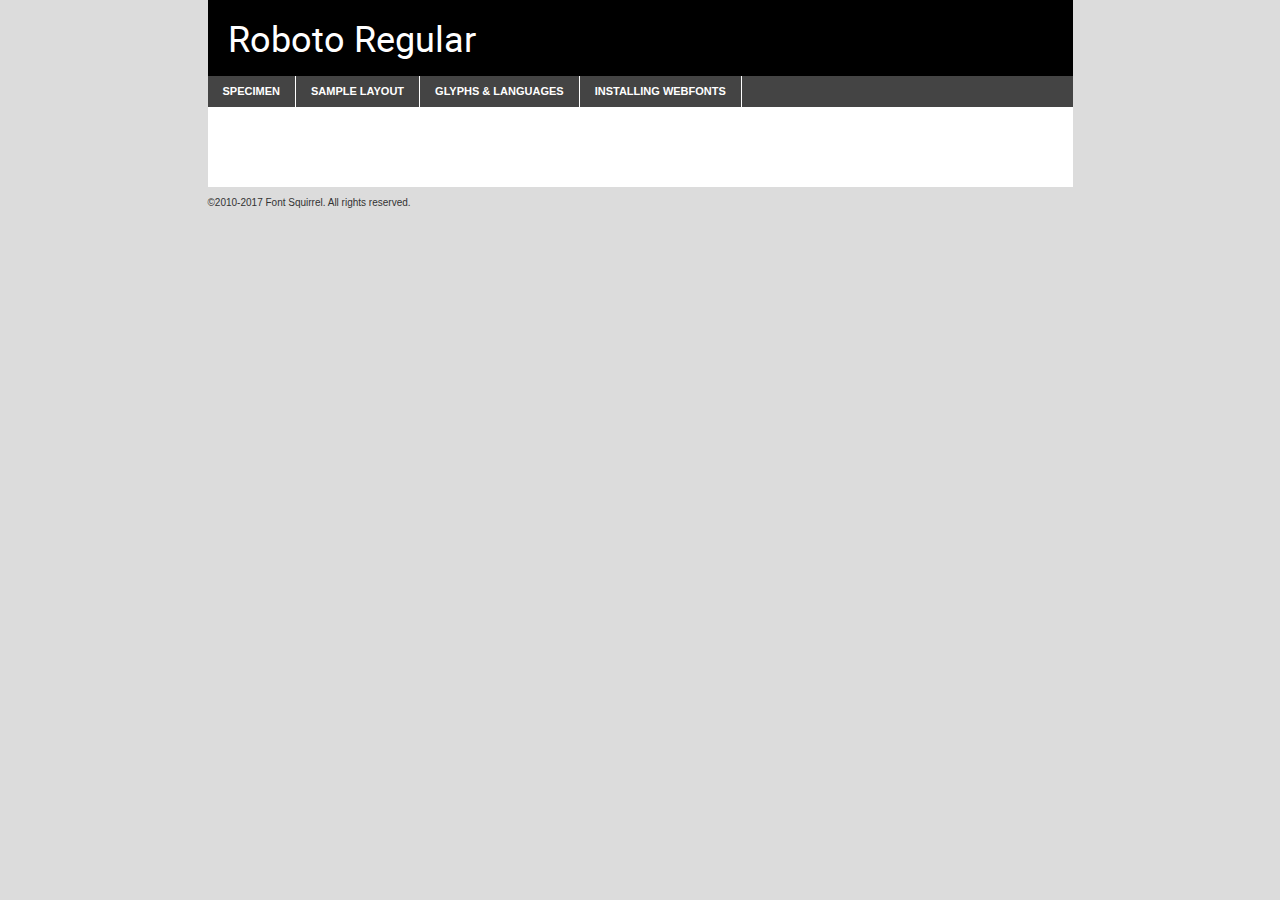
<file: Fonts/Roboto/roboto-regular-demo.html>
<!DOCTYPE html PUBLIC "-//W3C//DTD XHTML 1.0 Transitional//EN"
	"http://www.w3.org/TR/xhtml1/DTD/xhtml1-transitional.dtd">

<html xmlns="http://www.w3.org/1999/xhtml" xml:lang="en" lang="en">
<head>
	<meta http-equiv="Content-Type" content="text/html; charset=utf-8" />
	<script src="http://ajax.googleapis.com/ajax/libs/jquery/1.7.2/jquery.min.js" type="text/javascript" charset="utf-8"></script>
	<script type="text/javascript">
	(function($){$.fn.easyTabs=function(option){var param=jQuery.extend({fadeSpeed:"fast",defaultContent:1,activeClass:'active'},option);$(this).each(function(){var thisId="#"+this.id;if(param.defaultContent==''){param.defaultContent=1;}
	if(typeof param.defaultContent=="number")
	{var defaultTab=$(thisId+" .tabs li:eq("+(param.defaultContent-1)+") a").attr('href').substr(1);}else{var defaultTab=param.defaultContent;}
	$(thisId+" .tabs li a").each(function(){var tabToHide=$(this).attr('href').substr(1);$("#"+tabToHide).addClass('easytabs-tab-content');});hideAll();changeContent(defaultTab);function hideAll(){$(thisId+" .easytabs-tab-content").hide();}
	function changeContent(tabId){hideAll();$(thisId+" .tabs li").removeClass(param.activeClass);$(thisId+" .tabs li a[href=#"+tabId+"]").closest('li').addClass(param.activeClass);if(param.fadeSpeed!="none")
	{$(thisId+" #"+tabId).fadeIn(param.fadeSpeed);}else{$(thisId+" #"+tabId).show();}}
	$(thisId+" .tabs li").click(function(){var tabId=$(this).find('a').attr('href').substr(1);changeContent(tabId);return false;});});}})(jQuery);
	</script>
	<link rel="stylesheet" href="specimen_files/specimen_stylesheet.css" type="text/css" charset="utf-8" />
	<link rel="stylesheet" href="stylesheet.css" type="text/css" charset="utf-8" />

	<style type="text/css">
					body{
				font-family: 'robotoregular';
							}
		</style>

	<title>Roboto Regular Specimen</title>
	
	
	<script type="text/javascript" charset="utf-8">
		$(document).ready(function() {
			$('#container').easyTabs({defaultContent:1});
		});
	</script>
</head>

<body>
<div id="container">
	<div id="header">
		Roboto Regular	</div>
	<ul class="tabs">
		<li><a href="#specimen">Specimen</a></li>
		<li><a href="#layout">Sample Layout</a></li>
				<li><a href="#glyphs">Glyphs &amp; Languages</a></li>
		<li><a href="#installing">Installing Webfonts</a></li>
		
	</ul>
	
	<div id="main_content">

		
			<div id="specimen">
		
				<div class="section">
					<div class="grid12 firstcol">
						<div class="huge">AaBb</div>
					</div>
				</div>
		
				<div class="section">
					<div class="glyph_range">A&#x200B;B&#x200b;C&#x200b;D&#x200b;E&#x200b;F&#x200b;G&#x200b;H&#x200b;I&#x200b;J&#x200b;K&#x200b;L&#x200b;M&#x200b;N&#x200b;O&#x200b;P&#x200b;Q&#x200b;R&#x200b;S&#x200b;T&#x200b;U&#x200b;V&#x200b;W&#x200b;X&#x200b;Y&#x200b;Z&#x200b;a&#x200b;b&#x200b;c&#x200b;d&#x200b;e&#x200b;f&#x200b;g&#x200b;h&#x200b;i&#x200b;j&#x200b;k&#x200b;l&#x200b;m&#x200b;n&#x200b;o&#x200b;p&#x200b;q&#x200b;r&#x200b;s&#x200b;t&#x200b;u&#x200b;v&#x200b;w&#x200b;x&#x200b;y&#x200b;z&#x200b;1&#x200b;2&#x200b;3&#x200b;4&#x200b;5&#x200b;6&#x200b;7&#x200b;8&#x200b;9&#x200b;0&#x200b;&amp;&#x200b;.&#x200b;,&#x200b;?&#x200b;!&#x200b;&#64;&#x200b;(&#x200b;)&#x200b;#&#x200b;$&#x200b;%&#x200b;*&#x200b;+&#x200b;-&#x200b;=&#x200b;:&#x200b;;</div>
				</div>
				<div class="section">
					<div class="grid12 firstcol">
						<table class="sample_table">
							<tr><td>10</td><td class="size10">abcdefghijklmnopqrstuvwxyzABCDEFGHIJKLMNOPQRSTUVWXYZ0123456789abcdefghijklmnopqrstuvwxyzABCDEFGHIJKLMNOPQRSTUVWXYZ0123456789abcdefghijklmnopqrstuvwxyzABCDEFGHIJKLMNOPQRSTUVWXYZ</td></tr>
							<tr><td>11</td><td class="size11">abcdefghijklmnopqrstuvwxyzABCDEFGHIJKLMNOPQRSTUVWXYZ0123456789abcdefghijklmnopqrstuvwxyzABCDEFGHIJKLMNOPQRSTUVWXYZ0123456789abcdefghijklmnopqrstuvwxyzABCDEFGHIJKLMNOPQRSTUVWXYZ</td></tr>
							<tr><td>12</td><td class="size12">abcdefghijklmnopqrstuvwxyzABCDEFGHIJKLMNOPQRSTUVWXYZ0123456789abcdefghijklmnopqrstuvwxyzABCDEFGHIJKLMNOPQRSTUVWXYZ0123456789abcdefghijklmnopqrstuvwxyzABCDEFGHIJKLMNOPQRSTUVWXYZ</td></tr>
							<tr><td>13</td><td class="size13">abcdefghijklmnopqrstuvwxyzABCDEFGHIJKLMNOPQRSTUVWXYZ0123456789abcdefghijklmnopqrstuvwxyzABCDEFGHIJKLMNOPQRSTUVWXYZ0123456789abcdefghijklmnopqrstuvwxyzABCDEFGHIJKLMNOPQRSTUVWXYZ</td></tr>
							<tr><td>14</td><td class="size14">abcdefghijklmnopqrstuvwxyzABCDEFGHIJKLMNOPQRSTUVWXYZ0123456789abcdefghijklmnopqrstuvwxyzABCDEFGHIJKLMNOPQRSTUVWXYZ0123456789abcdefghijklmnopqrstuvwxyzABCDEFGHIJKLMNOPQRSTUVWXYZ</td></tr>
							<tr><td>16</td><td class="size16">abcdefghijklmnopqrstuvwxyzABCDEFGHIJKLMNOPQRSTUVWXYZ0123456789abcdefghijklmnopqrstuvwxyzABCDEFGHIJKLMNOPQRSTUVWXYZ</td></tr>
							<tr><td>18</td><td class="size18">abcdefghijklmnopqrstuvwxyzABCDEFGHIJKLMNOPQRSTUVWXYZ0123456789abcdefghijklmnopqrstuvwxyzABCDEFGHIJKLMNOPQRSTUVWXYZ</td></tr>
							<tr><td>20</td><td class="size20">abcdefghijklmnopqrstuvwxyzABCDEFGHIJKLMNOPQRSTUVWXYZ0123456789abcdefghijklmnopqrstuvwxyzABCDEFGHIJKLMNOPQRSTUVWXYZ</td></tr>
							<tr><td>24</td><td class="size24">abcdefghijklmnopqrstuvwxyzABCDEFGHIJKLMNOPQRSTUVWXYZ0123456789abcdefghijklmnopqrstuvwxyzABCDEFGHIJKLMNOPQRSTUVWXYZ</td></tr>
							<tr><td>30</td><td class="size30">abcdefghijklmnopqrstuvwxyzABCDEFGHIJKLMNOPQRSTUVWXYZ0123456789abcdefghijklmnopqrstuvwxyzABCDEFGHIJKLMNOPQRSTUVWXYZ</td></tr>
							<tr><td>36</td><td class="size36">abcdefghijklmnopqrstuvwxyzABCDEFGHIJKLMNOPQRSTUVWXYZ0123456789abcdefghijklmnopqrstuvwxyzABCDEFGHIJKLMNOPQRSTUVWXYZ</td></tr>
							<tr><td>48</td><td class="size48">abcdefghijklmnopqrstuvwxyzABCDEFGHIJKLMNOPQRSTUVWXYZ0123456789abcdefghijklmnopqrstuvwxyzABCDEFGHIJKLMNOPQRSTUVWXYZ</td></tr>
							<tr><td>60</td><td class="size60">abcdefghijklmnopqrstuvwxyzABCDEFGHIJKLMNOPQRSTUVWXYZ0123456789abcdefghijklmnopqrstuvwxyzABCDEFGHIJKLMNOPQRSTUVWXYZ</td></tr>
							<tr><td>72</td><td class="size72">abcdefghijklmnopqrstuvwxyzABCDEFGHIJKLMNOPQRSTUVWXYZ0123456789abcdefghijklmnopqrstuvwxyzABCDEFGHIJKLMNOPQRSTUVWXYZ</td></tr>
							<tr><td>90</td><td class="size90">abcdefghijklmnopqrstuvwxyzABCDEFGHIJKLMNOPQRSTUVWXYZ0123456789abcdefghijklmnopqrstuvwxyzABCDEFGHIJKLMNOPQRSTUVWXYZ</td></tr>
						</table>
				
					</div>
			
				</div>
		
		
		
								<div class="section" id="bodycomparison">


										<div id="xheight">
				<div class="fontbody">&#x25FC;&#x25FC;&#x25FC;&#x25FC;&#x25FC;&#x25FC;&#x25FC;&#x25FC;&#x25FC;&#x25FC;&#x25FC;&#x25FC;&#x25FC;&#x25FC;&#x25FC;&#x25FC;&#x25FC;&#x25FC;&#x25FC;&#x25FC;&#x25FC;&#x25FC;&#x25FC;&#x25FC;&#x25FC;&#x25FC;&#x25FC;&#x25FC;&#x25FC;&#x25FC;&#x25FC;&#x25FC;&#x25FC;&#x25FC;&#x25FC;&#x25FC;&#x25FC;&#x25FC;&#x25FC;&#x25FC;&#x25FC;&#x25FC;&#x25FC;&#x25FC;&#x25FC;&#x25FC;&#x25FC;&#x25FC;&#x25FC;&#x25FC;&#x25FC;&#x25FC;&#x25FC;&#x25FC;&#x25FC;&#x25FC;&#x25FC;&#x25FC;&#x25FC;&#x25FC;&#x25FC;&#x25FC;&#x25FC;&#x25FC;&#x25FC;&#x25FC;&#x25FC;&#x25FC;&#x25FC;&#x25FC;&#x25FC;&#x25FC;&#x25FC;&#x25FC;&#x25FC;&#x25FC;&#x25FC;&#x25FC;&#x25FC;&#x25FC;&#x25FC;&#x25FC;&#x25FC;&#x25FC;&#x25FC;&#x25FC;&#x25FC;&#x25FC;&#x25FC;&#x25FC;&#x25FC;&#x25FC;&#x25FC;&#x25FC;&#x25FC;&#x25FC;&#x25FC;&#x25FC;&#x25FC;body</div><div class="arialbody">body</div><div class="verdanabody">body</div><div class="georgiabody">body</div></div>
										<div class="fontbody" style="z-index:1">
											body<span>Roboto Regular</span>
										</div>
										<div class="arialbody" style="z-index:1">
											body<span>Arial</span>
										</div>
										<div class="verdanabody" style="z-index:1">
											body<span>Verdana</span>
										</div>
										<div class="georgiabody" style="z-index:1">
											body<span>Georgia</span>
										</div>



								</div>
		
		
				<div class="section psample psample_row1" id="">
					
					<div class="grid2 firstcol">
						<p class="size10"><span>10.</span>Aenean lacinia bibendum nulla sed consectetur. Fusce dapibus, tellus ac cursus commodo, tortor mauris condimentum nibh, ut fermentum massa justo sit amet risus. Nullam id dolor id nibh ultricies vehicula ut id elit. Cum sociis natoque penatibus et magnis dis parturient montes, nascetur ridiculus mus. Nulla vitae elit libero, a pharetra augue.</p>
			
					</div>
					<div class="grid3">
						<p class="size11"><span>11.</span>Aenean lacinia bibendum nulla sed consectetur. Fusce dapibus, tellus ac cursus commodo, tortor mauris condimentum nibh, ut fermentum massa justo sit amet risus. Nullam id dolor id nibh ultricies vehicula ut id elit. Cum sociis natoque penatibus et magnis dis parturient montes, nascetur ridiculus mus. Nulla vitae elit libero, a pharetra augue.</p>
			
					</div>
					<div class="grid3">
						<p class="size12"><span>12.</span>Aenean lacinia bibendum nulla sed consectetur. Fusce dapibus, tellus ac cursus commodo, tortor mauris condimentum nibh, ut fermentum massa justo sit amet risus. Nullam id dolor id nibh ultricies vehicula ut id elit. Cum sociis natoque penatibus et magnis dis parturient montes, nascetur ridiculus mus. Nulla vitae elit libero, a pharetra augue.</p>
			
					</div>
					<div class="grid4">
						<p class="size13"><span>13.</span>Aenean lacinia bibendum nulla sed consectetur. Fusce dapibus, tellus ac cursus commodo, tortor mauris condimentum nibh, ut fermentum massa justo sit amet risus. Nullam id dolor id nibh ultricies vehicula ut id elit. Cum sociis natoque penatibus et magnis dis parturient montes, nascetur ridiculus mus. Nulla vitae elit libero, a pharetra augue.</p>
			
					</div>
					<div class="white_blend"></div>
					
				</div>
				<div class="section psample psample_row2" id="">
					<div class="grid3 firstcol">
						<p class="size14"><span>14.</span>Aenean lacinia bibendum nulla sed consectetur. Fusce dapibus, tellus ac cursus commodo, tortor mauris condimentum nibh, ut fermentum massa justo sit amet risus. Nullam id dolor id nibh ultricies vehicula ut id elit. Cum sociis natoque penatibus et magnis dis parturient montes, nascetur ridiculus mus. Nulla vitae elit libero, a pharetra augue.</p>
			
					</div>
					<div class="grid4">
						<p class="size16"><span>16.</span>Aenean lacinia bibendum nulla sed consectetur. Fusce dapibus, tellus ac cursus commodo, tortor mauris condimentum nibh, ut fermentum massa justo sit amet risus. Nullam id dolor id nibh ultricies vehicula ut id elit. Cum sociis natoque penatibus et magnis dis parturient montes, nascetur ridiculus mus. Nulla vitae elit libero, a pharetra augue.</p>
			
					</div>
					<div class="grid5">
						<p class="size18"><span>18.</span>Aenean lacinia bibendum nulla sed consectetur. Fusce dapibus, tellus ac cursus commodo, tortor mauris condimentum nibh, ut fermentum massa justo sit amet risus. Nullam id dolor id nibh ultricies vehicula ut id elit. Cum sociis natoque penatibus et magnis dis parturient montes, nascetur ridiculus mus. Nulla vitae elit libero, a pharetra augue.</p>
			
					</div>

					<div class="white_blend"></div>

				</div>
				
				<div class="section psample psample_row3" id="">
					<div class="grid5 firstcol">
						<p class="size20"><span>20.</span>Aenean lacinia bibendum nulla sed consectetur. Fusce dapibus, tellus ac cursus commodo, tortor mauris condimentum nibh, ut fermentum massa justo sit amet risus. Nullam id dolor id nibh ultricies vehicula ut id elit. Cum sociis natoque penatibus et magnis dis parturient montes, nascetur ridiculus mus. Nulla vitae elit libero, a pharetra augue.</p>
					</div>
					<div class="grid7">
						<p class="size24"><span>24.</span>Aenean lacinia bibendum nulla sed consectetur. Fusce dapibus, tellus ac cursus commodo, tortor mauris condimentum nibh, ut fermentum massa justo sit amet risus. Nullam id dolor id nibh ultricies vehicula ut id elit. Cum sociis natoque penatibus et magnis dis parturient montes, nascetur ridiculus mus. Nulla vitae elit libero, a pharetra augue.</p>
					</div>
					
					<div class="white_blend"></div>
					
				</div>
				
				<div class="section psample psample_row4" id="">
					<div class="grid12 firstcol">
						<p class="size30"><span>30.</span>Aenean lacinia bibendum nulla sed consectetur. Fusce dapibus, tellus ac cursus commodo, tortor mauris condimentum nibh, ut fermentum massa justo sit amet risus. Nullam id dolor id nibh ultricies vehicula ut id elit. Cum sociis natoque penatibus et magnis dis parturient montes, nascetur ridiculus mus. Nulla vitae elit libero, a pharetra augue.</p>
					</div>
					<div class="white_blend"></div>
					
				</div>
				
				
				
				<div class="section psample psample_row1 fullreverse">
					<div class="grid2 firstcol">
						<p class="size10"><span>10.</span>Aenean lacinia bibendum nulla sed consectetur. Fusce dapibus, tellus ac cursus commodo, tortor mauris condimentum nibh, ut fermentum massa justo sit amet risus. Nullam id dolor id nibh ultricies vehicula ut id elit. Cum sociis natoque penatibus et magnis dis parturient montes, nascetur ridiculus mus. Nulla vitae elit libero, a pharetra augue.</p>
			
					</div>
					<div class="grid3">
						<p class="size11"><span>11.</span>Aenean lacinia bibendum nulla sed consectetur. Fusce dapibus, tellus ac cursus commodo, tortor mauris condimentum nibh, ut fermentum massa justo sit amet risus. Nullam id dolor id nibh ultricies vehicula ut id elit. Cum sociis natoque penatibus et magnis dis parturient montes, nascetur ridiculus mus. Nulla vitae elit libero, a pharetra augue.</p>
			
					</div>
					<div class="grid3">
						<p class="size12"><span>12.</span>Aenean lacinia bibendum nulla sed consectetur. Fusce dapibus, tellus ac cursus commodo, tortor mauris condimentum nibh, ut fermentum massa justo sit amet risus. Nullam id dolor id nibh ultricies vehicula ut id elit. Cum sociis natoque penatibus et magnis dis parturient montes, nascetur ridiculus mus. Nulla vitae elit libero, a pharetra augue.</p>
			
					</div>
					<div class="grid4">
						<p class="size13"><span>13.</span>Aenean lacinia bibendum nulla sed consectetur. Fusce dapibus, tellus ac cursus commodo, tortor mauris condimentum nibh, ut fermentum massa justo sit amet risus. Nullam id dolor id nibh ultricies vehicula ut id elit. Cum sociis natoque penatibus et magnis dis parturient montes, nascetur ridiculus mus. Nulla vitae elit libero, a pharetra augue.</p>
			
					</div>
					<div class="black_blend"></div>
					
				</div>
				
				<div class="section psample psample_row2 fullreverse">
					<div class="grid3 firstcol">
						<p class="size14"><span>14.</span>Aenean lacinia bibendum nulla sed consectetur. Fusce dapibus, tellus ac cursus commodo, tortor mauris condimentum nibh, ut fermentum massa justo sit amet risus. Nullam id dolor id nibh ultricies vehicula ut id elit. Cum sociis natoque penatibus et magnis dis parturient montes, nascetur ridiculus mus. Nulla vitae elit libero, a pharetra augue.</p>
			
					</div>
					<div class="grid4">
						<p class="size16"><span>16.</span>Aenean lacinia bibendum nulla sed consectetur. Fusce dapibus, tellus ac cursus commodo, tortor mauris condimentum nibh, ut fermentum massa justo sit amet risus. Nullam id dolor id nibh ultricies vehicula ut id elit. Cum sociis natoque penatibus et magnis dis parturient montes, nascetur ridiculus mus. Nulla vitae elit libero, a pharetra augue.</p>
			
					</div>
					<div class="grid5">
						<p class="size18"><span>18.</span>Aenean lacinia bibendum nulla sed consectetur. Fusce dapibus, tellus ac cursus commodo, tortor mauris condimentum nibh, ut fermentum massa justo sit amet risus. Nullam id dolor id nibh ultricies vehicula ut id elit. Cum sociis natoque penatibus et magnis dis parturient montes, nascetur ridiculus mus. Nulla vitae elit libero, a pharetra augue.</p>
			
					</div>
					<div class="black_blend"></div>

				</div>
				
				<div class="section psample fullreverse psample_row3" id="">
					<div class="grid5 firstcol">
						<p class="size20"><span>20.</span>Aenean lacinia bibendum nulla sed consectetur. Fusce dapibus, tellus ac cursus commodo, tortor mauris condimentum nibh, ut fermentum massa justo sit amet risus. Nullam id dolor id nibh ultricies vehicula ut id elit. Cum sociis natoque penatibus et magnis dis parturient montes, nascetur ridiculus mus. Nulla vitae elit libero, a pharetra augue.</p>
					</div>
					<div class="grid7">
						<p class="size24"><span>24.</span>Aenean lacinia bibendum nulla sed consectetur. Fusce dapibus, tellus ac cursus commodo, tortor mauris condimentum nibh, ut fermentum massa justo sit amet risus. Nullam id dolor id nibh ultricies vehicula ut id elit. Cum sociis natoque penatibus et magnis dis parturient montes, nascetur ridiculus mus. Nulla vitae elit libero, a pharetra augue.</p>
					</div>
					
					<div class="black_blend"></div>
					
				</div>
				
				<div class="section psample fullreverse psample_row4" id="" style="border-bottom: 20px #000 solid;">
					<div class="grid12 firstcol">
						<p class="size30"><span>30.</span>Aenean lacinia bibendum nulla sed consectetur. Fusce dapibus, tellus ac cursus commodo, tortor mauris condimentum nibh, ut fermentum massa justo sit amet risus. Nullam id dolor id nibh ultricies vehicula ut id elit. Cum sociis natoque penatibus et magnis dis parturient montes, nascetur ridiculus mus. Nulla vitae elit libero, a pharetra augue.</p>
					</div>
					<div class="black_blend"></div>
					
				</div>
				
				
				
				
			</div>
			
			<div id="layout">
				
				<div class="section">
					
					<div class="grid12 firstcol">
						<h1>Lorem Ipsum Dolor</h1>
						<h2>Etiam porta sem malesuada magna mollis euismod</h2>
						
						<p class="byline">By <a href="#link">Aenean Lacinia</a></p>
					</div>
				</div>
				<div class="section">
					<div class="grid8 firstcol">
						<p class="large">Donec sed odio dui. Morbi leo risus, porta ac consectetur ac, vestibulum at eros. Fusce dapibus, tellus ac cursus commodo, tortor mauris condimentum nibh, ut fermentum massa justo sit amet risus. </p>

						
						<h3>Pellentesque ornare sem</h3>

						<p>Maecenas sed diam eget risus varius blandit sit amet non magna. Maecenas faucibus mollis interdum. Donec ullamcorper nulla non metus auctor fringilla. Nullam id dolor id nibh ultricies vehicula ut id elit. Nullam id dolor id nibh ultricies vehicula ut id elit. </p>

						<p>Aenean eu leo quam. Pellentesque ornare sem lacinia quam venenatis vestibulum. Lorem ipsum dolor sit amet, consectetur adipiscing elit. Cum sociis natoque penatibus et magnis dis parturient montes, nascetur ridiculus mus. </p>

						<p>Nulla vitae elit libero, a pharetra augue. Praesent commodo cursus magna, vel scelerisque nisl consectetur et. Aenean lacinia bibendum nulla sed consectetur. </p>

						<p>Nullam quis risus eget urna mollis ornare vel eu leo. Nullam quis risus eget urna mollis ornare vel eu leo. Maecenas sed diam eget risus varius blandit sit amet non magna. Donec ullamcorper nulla non metus auctor fringilla. </p>

						<h3>Cras mattis consectetur</h3>

						<p>Aenean eu leo quam. Pellentesque ornare sem lacinia quam venenatis vestibulum. Aenean lacinia bibendum nulla sed consectetur. Integer posuere erat a ante venenatis dapibus posuere velit aliquet. Cras mattis consectetur purus sit amet fermentum. </p>

						<p>Nullam id dolor id nibh ultricies vehicula ut id elit. Nullam quis risus eget urna mollis ornare vel eu leo. Cras mattis consectetur purus sit amet fermentum.</p>
					</div>
					
					<div class="grid4 sidebar">
						
						<div class="box reverse">
							<p class="last">Nullam quis risus eget urna mollis ornare vel eu leo. Donec ullamcorper nulla non metus auctor fringilla. Cras mattis consectetur purus sit amet fermentum. Sed posuere consectetur est at lobortis. Lorem ipsum dolor sit amet, consectetur adipiscing elit. </p>
						</div>
						
						<p class="caption">Maecenas sed diam eget risus varius.</p>

						<p>Vestibulum id ligula porta felis euismod semper. Integer posuere erat a ante venenatis dapibus posuere velit aliquet. Vestibulum id ligula porta felis euismod semper. Sed posuere consectetur est at lobortis. Maecenas sed diam eget risus varius blandit sit amet non magna. Fusce dapibus, tellus ac cursus commodo, tortor mauris condimentum nibh, ut fermentum massa justo sit amet risus. </p>

					

						<p>Duis mollis, est non commodo luctus, nisi erat porttitor ligula, eget lacinia odio sem nec elit. Aenean lacinia bibendum nulla sed consectetur. Vivamus sagittis lacus vel augue laoreet rutrum faucibus dolor auctor. Aenean lacinia bibendum nulla sed consectetur. Nullam quis risus eget urna mollis ornare vel eu leo. </p>

						<p>Praesent commodo cursus magna, vel scelerisque nisl consectetur et. Donec ullamcorper nulla non metus auctor fringilla. Maecenas faucibus mollis interdum. Fusce dapibus, tellus ac cursus commodo, tortor mauris condimentum nibh, ut fermentum massa justo sit amet risus. </p>

					</div>
				</div>
				
			</div>


			



		<div id="glyphs">
			<div class="section">
				<div class="grid12 firstcol">
			
				<h1>Language Support</h1>
				<p>The subset of Roboto Regular in this kit supports the following languages:<br />
			
					Albanian, Basque, Breton, Chamorro, Danish, Dutch, English, Faroese, Finnish, French, Frisian, Galician, German, Icelandic, Italian, Malagasy, Norwegian, Portuguese, Spanish, Alsatian, Aragonese, Arapaho, Arrernte, Asturian, Aymara, Bislama, Cebuano, Corsican, Fijian, French_creole, Genoese, Gilbertese, Greenlandic, Haitian_creole, Hiligaynon, Hmong, Hopi, Ibanag, Iloko_ilokano, Indonesian, Interglossa_glosa, Interlingua, Irish_gaelic, Jerriais, Lojban, Lombard, Luxembourgeois, Manx, Mohawk, Norfolk_pitcairnese, Occitan, Oromo, Pangasinan, Papiamento, Piedmontese, Potawatomi, Rhaeto-romance, Romansh, Rotokas, Sami_lule, Samoan, Sardinian, Scots_gaelic, Seychelles_creole, Shona, Sicilian, Somali, Southern_ndebele, Swahili, Swati_swazi, Tagalog_filipino_pilipino, Tetum, Tok_pisin, Uyghur_latinized, Volapuk, Walloon, Warlpiri, Xhosa, Yapese, Zulu, Latinbasic, Ubasic, Demo				</p>
				<h1>Glyph Chart</h1>
				<p>The subset of Roboto Regular in this kit includes all the glyphs listed below. Unicode entities are included above each glyph to help you insert individual characters into your layout.</p>
				<div id="glyph_chart">
			
																														 <div><p>&amp;#2;</p>&#2;</div>
																				 <div><p>&amp;#13;</p>&#13;</div>
																				 <div><p>&amp;#32;</p>&#32;</div>
																				 <div><p>&amp;#33;</p>&#33;</div>
																				 <div><p>&amp;#34;</p>&#34;</div>
																				 <div><p>&amp;#35;</p>&#35;</div>
																				 <div><p>&amp;#36;</p>&#36;</div>
																				 <div><p>&amp;#37;</p>&#37;</div>
																				 <div><p>&amp;#38;</p>&#38;</div>
																				 <div><p>&amp;#39;</p>&#39;</div>
																				 <div><p>&amp;#40;</p>&#40;</div>
																				 <div><p>&amp;#41;</p>&#41;</div>
																				 <div><p>&amp;#42;</p>&#42;</div>
																				 <div><p>&amp;#43;</p>&#43;</div>
																				 <div><p>&amp;#44;</p>&#44;</div>
																				 <div><p>&amp;#45;</p>&#45;</div>
																				 <div><p>&amp;#46;</p>&#46;</div>
																				 <div><p>&amp;#47;</p>&#47;</div>
																				 <div><p>&amp;#48;</p>&#48;</div>
																				 <div><p>&amp;#49;</p>&#49;</div>
																				 <div><p>&amp;#50;</p>&#50;</div>
																				 <div><p>&amp;#51;</p>&#51;</div>
																				 <div><p>&amp;#52;</p>&#52;</div>
																				 <div><p>&amp;#53;</p>&#53;</div>
																				 <div><p>&amp;#54;</p>&#54;</div>
																				 <div><p>&amp;#55;</p>&#55;</div>
																				 <div><p>&amp;#56;</p>&#56;</div>
																				 <div><p>&amp;#57;</p>&#57;</div>
																				 <div><p>&amp;#58;</p>&#58;</div>
																				 <div><p>&amp;#59;</p>&#59;</div>
																				 <div><p>&amp;#60;</p>&#60;</div>
																				 <div><p>&amp;#61;</p>&#61;</div>
																				 <div><p>&amp;#62;</p>&#62;</div>
																				 <div><p>&amp;#63;</p>&#63;</div>
																				 <div><p>&amp;#64;</p>&#64;</div>
																				 <div><p>&amp;#65;</p>&#65;</div>
																				 <div><p>&amp;#66;</p>&#66;</div>
																				 <div><p>&amp;#67;</p>&#67;</div>
																				 <div><p>&amp;#68;</p>&#68;</div>
																				 <div><p>&amp;#69;</p>&#69;</div>
																				 <div><p>&amp;#70;</p>&#70;</div>
																				 <div><p>&amp;#71;</p>&#71;</div>
																				 <div><p>&amp;#72;</p>&#72;</div>
																				 <div><p>&amp;#73;</p>&#73;</div>
																				 <div><p>&amp;#74;</p>&#74;</div>
																				 <div><p>&amp;#75;</p>&#75;</div>
																				 <div><p>&amp;#76;</p>&#76;</div>
																				 <div><p>&amp;#77;</p>&#77;</div>
																				 <div><p>&amp;#78;</p>&#78;</div>
																				 <div><p>&amp;#79;</p>&#79;</div>
																				 <div><p>&amp;#80;</p>&#80;</div>
																				 <div><p>&amp;#81;</p>&#81;</div>
																				 <div><p>&amp;#82;</p>&#82;</div>
																				 <div><p>&amp;#83;</p>&#83;</div>
																				 <div><p>&amp;#84;</p>&#84;</div>
																				 <div><p>&amp;#85;</p>&#85;</div>
																				 <div><p>&amp;#86;</p>&#86;</div>
																				 <div><p>&amp;#87;</p>&#87;</div>
																				 <div><p>&amp;#88;</p>&#88;</div>
																				 <div><p>&amp;#89;</p>&#89;</div>
																				 <div><p>&amp;#90;</p>&#90;</div>
																				 <div><p>&amp;#91;</p>&#91;</div>
																				 <div><p>&amp;#92;</p>&#92;</div>
																				 <div><p>&amp;#93;</p>&#93;</div>
																				 <div><p>&amp;#94;</p>&#94;</div>
																				 <div><p>&amp;#95;</p>&#95;</div>
																				 <div><p>&amp;#96;</p>&#96;</div>
																				 <div><p>&amp;#97;</p>&#97;</div>
																				 <div><p>&amp;#98;</p>&#98;</div>
																				 <div><p>&amp;#99;</p>&#99;</div>
																				 <div><p>&amp;#100;</p>&#100;</div>
																				 <div><p>&amp;#101;</p>&#101;</div>
																				 <div><p>&amp;#102;</p>&#102;</div>
																				 <div><p>&amp;#103;</p>&#103;</div>
																				 <div><p>&amp;#104;</p>&#104;</div>
																				 <div><p>&amp;#105;</p>&#105;</div>
																				 <div><p>&amp;#106;</p>&#106;</div>
																				 <div><p>&amp;#107;</p>&#107;</div>
																				 <div><p>&amp;#108;</p>&#108;</div>
																				 <div><p>&amp;#109;</p>&#109;</div>
																				 <div><p>&amp;#110;</p>&#110;</div>
																				 <div><p>&amp;#111;</p>&#111;</div>
																				 <div><p>&amp;#112;</p>&#112;</div>
																				 <div><p>&amp;#113;</p>&#113;</div>
																				 <div><p>&amp;#114;</p>&#114;</div>
																				 <div><p>&amp;#115;</p>&#115;</div>
																				 <div><p>&amp;#116;</p>&#116;</div>
																				 <div><p>&amp;#117;</p>&#117;</div>
																				 <div><p>&amp;#118;</p>&#118;</div>
																				 <div><p>&amp;#119;</p>&#119;</div>
																				 <div><p>&amp;#120;</p>&#120;</div>
																				 <div><p>&amp;#121;</p>&#121;</div>
																				 <div><p>&amp;#122;</p>&#122;</div>
																				 <div><p>&amp;#123;</p>&#123;</div>
																				 <div><p>&amp;#124;</p>&#124;</div>
																				 <div><p>&amp;#125;</p>&#125;</div>
																				 <div><p>&amp;#126;</p>&#126;</div>
																				 <div><p>&amp;#160;</p>&#160;</div>
																				 <div><p>&amp;#161;</p>&#161;</div>
																				 <div><p>&amp;#162;</p>&#162;</div>
																				 <div><p>&amp;#163;</p>&#163;</div>
																				 <div><p>&amp;#164;</p>&#164;</div>
																				 <div><p>&amp;#165;</p>&#165;</div>
																				 <div><p>&amp;#166;</p>&#166;</div>
																				 <div><p>&amp;#167;</p>&#167;</div>
																				 <div><p>&amp;#168;</p>&#168;</div>
																				 <div><p>&amp;#169;</p>&#169;</div>
																				 <div><p>&amp;#170;</p>&#170;</div>
																				 <div><p>&amp;#171;</p>&#171;</div>
																				 <div><p>&amp;#172;</p>&#172;</div>
																				 <div><p>&amp;#173;</p>&#173;</div>
																				 <div><p>&amp;#174;</p>&#174;</div>
																				 <div><p>&amp;#175;</p>&#175;</div>
																				 <div><p>&amp;#176;</p>&#176;</div>
																				 <div><p>&amp;#177;</p>&#177;</div>
																				 <div><p>&amp;#178;</p>&#178;</div>
																				 <div><p>&amp;#179;</p>&#179;</div>
																				 <div><p>&amp;#180;</p>&#180;</div>
																				 <div><p>&amp;#181;</p>&#181;</div>
																				 <div><p>&amp;#182;</p>&#182;</div>
																				 <div><p>&amp;#183;</p>&#183;</div>
																				 <div><p>&amp;#184;</p>&#184;</div>
																				 <div><p>&amp;#185;</p>&#185;</div>
																				 <div><p>&amp;#186;</p>&#186;</div>
																				 <div><p>&amp;#187;</p>&#187;</div>
																				 <div><p>&amp;#188;</p>&#188;</div>
																				 <div><p>&amp;#189;</p>&#189;</div>
																				 <div><p>&amp;#190;</p>&#190;</div>
																				 <div><p>&amp;#191;</p>&#191;</div>
																				 <div><p>&amp;#192;</p>&#192;</div>
																				 <div><p>&amp;#193;</p>&#193;</div>
																				 <div><p>&amp;#194;</p>&#194;</div>
																				 <div><p>&amp;#195;</p>&#195;</div>
																				 <div><p>&amp;#196;</p>&#196;</div>
																				 <div><p>&amp;#197;</p>&#197;</div>
																				 <div><p>&amp;#198;</p>&#198;</div>
																				 <div><p>&amp;#199;</p>&#199;</div>
																				 <div><p>&amp;#200;</p>&#200;</div>
																				 <div><p>&amp;#201;</p>&#201;</div>
																				 <div><p>&amp;#202;</p>&#202;</div>
																				 <div><p>&amp;#203;</p>&#203;</div>
																				 <div><p>&amp;#204;</p>&#204;</div>
																				 <div><p>&amp;#205;</p>&#205;</div>
																				 <div><p>&amp;#206;</p>&#206;</div>
																				 <div><p>&amp;#207;</p>&#207;</div>
																				 <div><p>&amp;#208;</p>&#208;</div>
																				 <div><p>&amp;#209;</p>&#209;</div>
																				 <div><p>&amp;#210;</p>&#210;</div>
																				 <div><p>&amp;#211;</p>&#211;</div>
																				 <div><p>&amp;#212;</p>&#212;</div>
																				 <div><p>&amp;#213;</p>&#213;</div>
																				 <div><p>&amp;#214;</p>&#214;</div>
																				 <div><p>&amp;#215;</p>&#215;</div>
																				 <div><p>&amp;#216;</p>&#216;</div>
																				 <div><p>&amp;#217;</p>&#217;</div>
																				 <div><p>&amp;#218;</p>&#218;</div>
																				 <div><p>&amp;#219;</p>&#219;</div>
																				 <div><p>&amp;#220;</p>&#220;</div>
																				 <div><p>&amp;#221;</p>&#221;</div>
																				 <div><p>&amp;#222;</p>&#222;</div>
																				 <div><p>&amp;#223;</p>&#223;</div>
																				 <div><p>&amp;#224;</p>&#224;</div>
																				 <div><p>&amp;#225;</p>&#225;</div>
																				 <div><p>&amp;#226;</p>&#226;</div>
																				 <div><p>&amp;#227;</p>&#227;</div>
																				 <div><p>&amp;#228;</p>&#228;</div>
																				 <div><p>&amp;#229;</p>&#229;</div>
																				 <div><p>&amp;#230;</p>&#230;</div>
																				 <div><p>&amp;#231;</p>&#231;</div>
																				 <div><p>&amp;#232;</p>&#232;</div>
																				 <div><p>&amp;#233;</p>&#233;</div>
																				 <div><p>&amp;#234;</p>&#234;</div>
																				 <div><p>&amp;#235;</p>&#235;</div>
																				 <div><p>&amp;#236;</p>&#236;</div>
																				 <div><p>&amp;#237;</p>&#237;</div>
																				 <div><p>&amp;#238;</p>&#238;</div>
																				 <div><p>&amp;#239;</p>&#239;</div>
																				 <div><p>&amp;#240;</p>&#240;</div>
																				 <div><p>&amp;#241;</p>&#241;</div>
																				 <div><p>&amp;#242;</p>&#242;</div>
																				 <div><p>&amp;#243;</p>&#243;</div>
																				 <div><p>&amp;#244;</p>&#244;</div>
																				 <div><p>&amp;#245;</p>&#245;</div>
																				 <div><p>&amp;#246;</p>&#246;</div>
																				 <div><p>&amp;#247;</p>&#247;</div>
																				 <div><p>&amp;#248;</p>&#248;</div>
																				 <div><p>&amp;#249;</p>&#249;</div>
																				 <div><p>&amp;#250;</p>&#250;</div>
																				 <div><p>&amp;#251;</p>&#251;</div>
																				 <div><p>&amp;#252;</p>&#252;</div>
																				 <div><p>&amp;#253;</p>&#253;</div>
																				 <div><p>&amp;#254;</p>&#254;</div>
																				 <div><p>&amp;#255;</p>&#255;</div>
																				 <div><p>&amp;#338;</p>&#338;</div>
																				 <div><p>&amp;#339;</p>&#339;</div>
																				 <div><p>&amp;#376;</p>&#376;</div>
																				 <div><p>&amp;#710;</p>&#710;</div>
																				 <div><p>&amp;#732;</p>&#732;</div>
																				 <div><p>&amp;#8192;</p>&#8192;</div>
																				 <div><p>&amp;#8193;</p>&#8193;</div>
																				 <div><p>&amp;#8194;</p>&#8194;</div>
																				 <div><p>&amp;#8195;</p>&#8195;</div>
																				 <div><p>&amp;#8196;</p>&#8196;</div>
																				 <div><p>&amp;#8197;</p>&#8197;</div>
																				 <div><p>&amp;#8198;</p>&#8198;</div>
																				 <div><p>&amp;#8199;</p>&#8199;</div>
																				 <div><p>&amp;#8200;</p>&#8200;</div>
																				 <div><p>&amp;#8201;</p>&#8201;</div>
																				 <div><p>&amp;#8202;</p>&#8202;</div>
																				 <div><p>&amp;#8208;</p>&#8208;</div>
																				 <div><p>&amp;#8209;</p>&#8209;</div>
																				 <div><p>&amp;#8210;</p>&#8210;</div>
																				 <div><p>&amp;#8211;</p>&#8211;</div>
																				 <div><p>&amp;#8212;</p>&#8212;</div>
																				 <div><p>&amp;#8216;</p>&#8216;</div>
																				 <div><p>&amp;#8217;</p>&#8217;</div>
																				 <div><p>&amp;#8218;</p>&#8218;</div>
																				 <div><p>&amp;#8220;</p>&#8220;</div>
																				 <div><p>&amp;#8221;</p>&#8221;</div>
																				 <div><p>&amp;#8222;</p>&#8222;</div>
																				 <div><p>&amp;#8226;</p>&#8226;</div>
																				 <div><p>&amp;#8230;</p>&#8230;</div>
																				 <div><p>&amp;#8239;</p>&#8239;</div>
																				 <div><p>&amp;#8249;</p>&#8249;</div>
																				 <div><p>&amp;#8250;</p>&#8250;</div>
																				 <div><p>&amp;#8287;</p>&#8287;</div>
																				 <div><p>&amp;#8364;</p>&#8364;</div>
																				 <div><p>&amp;#8482;</p>&#8482;</div>
																				 <div><p>&amp;#9724;</p>&#9724;</div>
																				 <div><p>&amp;#64257;</p>&#64257;</div>
																				 <div><p>&amp;#64258;</p>&#64258;</div>
																				 <div><p>&amp;#64259;</p>&#64259;</div>
																				 <div><p>&amp;#64260;</p>&#64260;</div>
																												</div>	
				</div>
		
		
			</div>
		</div>
		
		
		<div id="specs">
			
		</div>
	
		<div id="installing">
			<div class="section">
				<div class="grid7 firstcol">
					<h1>Installing Webfonts</h1>
					
					<p>Webfonts are supported by all major browser platforms but not all in the same way. There are currently four different font formats that must be included in order to target all browsers. This includes TTF, WOFF, EOT and SVG.</p>
					
					<h2>1. Upload your webfonts</h2>
					<p>You must upload your webfont kit to your website. They should be in or near the same directory as your CSS files.</p>
					
					<h2>2. Include the webfont stylesheet</h2>
					<p>A special CSS @font-face declaration helps the various browsers select the appropriate font it needs without causing you a bunch of headaches. Learn more about this syntax by reading the <a href="https://www.fontspring.com/blog/further-hardening-of-the-bulletproof-syntax">Fontspring blog post</a> about it. The code for it is as follows:</p>


<code>
@font-face{ 
	font-family: 'MyWebFont';
	src: url('WebFont.eot');
	src: url('WebFont.eot?#iefix') format('embedded-opentype'),
	     url('WebFont.woff') format('woff'),
	     url('WebFont.ttf') format('truetype'),
	     url('WebFont.svg#webfont') format('svg');
}
</code>

	<p>We've already gone ahead and generated the code for you. All you have to do is link to the stylesheet in your HTML, like this:</p>
	<code>&lt;link rel=&quot;stylesheet&quot; href=&quot;stylesheet.css&quot; type=&quot;text/css&quot; charset=&quot;utf-8&quot; /&gt;</code>

					<h2>3. Modify your own stylesheet</h2>
					<p>To take advantage of your new fonts, you must tell your stylesheet to use them. Look at the original @font-face declaration above and find the property called "font-family." The name linked there will be what you use to reference the font. Prepend that webfont name to the font stack in the "font-family" property, inside the selector you want to change. For example:</p>
<code>p { font-family: 'WebFont', Arial, sans-serif; }</code>

<h2>4. Test</h2>
<p>Getting webfonts to work cross-browser <em>can</em> be tricky. Use the information in the sidebar to help you if you find that fonts aren't loading in a particular browser.</p>
				</div>
				
				<div class="grid5 sidebar">
					<div class="box">
						<h2>Troubleshooting<br />Font-Face Problems</h2>
						<p>Having trouble getting your webfonts to load in your new website? Here are some tips to sort out what might be the problem.</p>

						<h3>Fonts not showing in any browser</h3>

						<p>This sounds like you need to work on the plumbing. You either did not upload the fonts to the correct directory, or you did not link the fonts properly in the CSS. If you've confirmed that all this is correct and you still have a problem, take a look at your .htaccess file and see if requests are getting intercepted.</p>

						<h3>Fonts not loading in iPhone or iPad</h3>

						<p>The most common problem here is that you are serving the fonts from an IIS server. IIS refuses to serve files that have unknown MIME types. If that is the case, you must set the MIME type for SVG to "image/svg+xml" in the server settings. Follow these instructions from Microsoft if you need help.</p>

						<h3>Fonts not loading in Firefox</h3>

						<p>The primary reason for this failure? You are still using a version Firefox older than 3.5. So upgrade already! If that isn't it, then you are very likely serving fonts from a different domain. Firefox requires that all font assets be served from the same domain. Lastly it is possible that you need to add WOFF to your list of MIME types (if you are serving via IIS.)</p>

						<h3>Fonts not loading in IE</h3>

						<p>Are you looking at Internet Explorer on an actual Windows machine or are you cheating by using a service like Adobe BrowserLab? Many of these screenshot services do not render @font-face for IE. Best to test it on a real machine.</p>

						<h3>Fonts not loading in IE9</h3>

						<p>IE9, like Firefox, requires that fonts be served from the same domain as the website. Make sure that is the case.</p>
					</div>
				</div>
			</div>
			
		</div>
	
	</div>
	<div id="footer">
		<p>&copy;2010-2017 Font Squirrel. All rights reserved.</p>
	</div>
</div>
</body>
</html>
</file>
<file: styles.css>
/* Fonts */
@font-face {
    font-family: 'pattaya';
    src: url('Fonts/Pattaya/pattaya-regular-webfont.woff2') format('woff2'),
         url('Fonts/Pattaya/pattaya-regular-webfont.woff') format('woff');
    font-weight: normal;
    font-style: normal;

}
@font-face {
    font-family: 'roboto';
    src: url('Fonts/Roboto/roboto-regular-webfont.woff2') format('woff2'),
         url('Fonts/Roboto/roboto-regular-webfont.woff') format('woff');
    font-weight: normal;
    font-style: normal;
}

/* Main styles */
#wrapper {
  width: 80%;
  background-color: #FFBF00;
  margin-right: auto;
  margin-left: auto;
  min-width: 360px;
}
body{
  background-color: #A67C00;
  background-image: url("img/tread.jpeg");
  font-family: 'roboto', sans-serif;
  color: #000000;
}
header {
  background-image: url(img/logo.svg);
  margin-left: 3em;
  padding-top: 2em;
  background-size: contain;
  background-repeat: no-repeat;
  background-position: left;
  height: 150px;
}
h1 {
  font-family: 'pattaya', sans-serif;
  font-size: 5em;
  padding-left: 200px;
  margin: 0;
}

/* Menu and submenu */
.main_menu {
  display: flex;
  flex-direction: row;
  padding: 0;
}
.main_menu li a {
  text-decoration: none;
  color: #FFDC73;
  display: block;
  padding: 20px;
  text-align: center;
  letter-spacing: 3px;
  font-size: 1.5em;
}
.main_menu li {
  list-style-type: none;
  background-color: #A67C00;
  width: 25%;
  border: 1px solid #FFDC73;
  position: relative;
}
.sub_menu {
  position: absolute;
  width: 100%;
  flex-direction: column;
  padding: 0;
  display: none;
}
.main_menu li:hover .sub_menu{
  display: block;
}
.sub_menu li {
  display: block;
  width: 100%;
  z-index: 1;
}
.main_menu a:hover {
  background-color: #BF9B30;
}

/* Content */
h2 {
  font-family: 'pattaya', sans-serif;
  font-size: 2.5em;
  text-align: center;
  margin: 0;
}
h3 {
  font-weight: bold;
  font-size: 1.5em;
}
footer {
  background-color: #A67C00;
  background-image: url(img/logo.svg);
  background-size: contain;
  background-repeat: no-repeat;
  background-position: right;
  height: 10%;
  color: #FFDC73;
  text-align: center;
  padding: 10px 0;
}
footer a {
  color: #FFDC73;
  text-decoration: none;
}
article {
  width: 90%;
  background-color: #FFDC73;
  margin-right: auto;
  margin-left: auto;
  padding: 20px;
  margin-bottom: 20px;
}
article::after {
  content: "";
  clear: both;
  display: table;
}

/* Products */
img {
  max-width: 100%;
  float: left;
  margin-right: 1.5em;
}
.article_img {
  max-width: 50%;
}
.wide {
  width: 80%;
  float: none;
  padding-left: 10%;
}
.product_p {
  clear: both;
}
.product_img {
  border-radius: 20px;
  width: 100%;
  margin: 0;
}
.product {
  display: inline-block;
  margin-bottom: 30px;
  width: calc(50% - 20px);
}
.product h3 {
  margin: 0;
  text-align: center;
  padding-bottom: 10px;
  font-family: 'pattaya', sans-serif;
  font-size: 1.5em;
}
.product_container {
  width: 100%;
  margin-right: auto;
  margin-left: auto;
  display: flex;
  flex-direction: row;
  flex-wrap: wrap;
  justify-content: space-evenly;
}
.contact_info {
  text-align: center;
}

/* Forms */
input, textarea {
  display: block;
  margin-bottom: 1em;
}
input {
  height: 3em;
}
#name, #email {
  padding-left: 15px;
}
#slider {
  display: inline;
  margin-top: 1em;
  vertical-align: middle;
}
fieldset {
  font-family: 'pattaya', sans-serif;
  margin-bottom: 1em;
  border-color: #A67C00;
  font-size: 1.2em;
}
legend {
  font-family: 'roboto', sans-serif;
}
#submit {
  font-family: 'pattaya', sans-serif;
  background-color: #A67C00;
  width: 15%;
  font-size: 1em;
}
.comments {
  font-family: 'pattaya', sans-serif;
  font-size: 1.3em;
}
.form_heading {
  font-size: 1.5em;
  text-align: left;
}
.contacts {
  display: flex;
	align-items: center;
  margin-bottom: 5%;
}
.map_wrap {
  display: block;
  width: 50%;
}
.map {
  width: 100%;
  float: right;
  border: 5px solid #A67C00;
  margin: 0;
}
.address {
  float: left;
  font-weight: bold;
  width: 45%;
  text-align: center;
  vertical-align: bottom;
  font-size: 1.5em;
}
.address_link {
  text-decoration: none;
  color: inherit;
}
.video {
  margin-left: auto;
  margin-right: auto;
  display: block;
  border: none;
}
#mobile {
  display:none;
}
#desktop {
  display: inline;
}

/* Flexbox without JS */
.portfolio {
  list-style-type: none;
  display: grid;
  grid-template-columns: repeat(auto-fit, minmax(400px, 1fr));
  grid-gap: 1em;
  padding: 0 5em;
}
.portfolio a {
  display:block;
  text-decoration: none;
  text-align: center;
  background-color: #BF9B30;
  color: #FFDC73;
}
.portfolio_item {
  position: relative;
  flex-basis: 30%;
  margin: 0;
  padding: 0;
  background: white;
}
.portfolio_image,
.portfolio-lightbox_image{
  width: 100%;
  display: block;
}

.portfolio-lightbox {
  display: flex;
  align-items: center;
  justify-content: center;
  transform: scale(0,1);
  transition: transform 150ms ease-in-out;
  transform-origin: right;
  padding: 2em;
  position: fixed;
  top: 0;
  left: 0;
  color: white;
  background: rgba(0, 0, 0, .5);
  box-shadow: 0 0 0 100vmax rgba(0, 0, 0, .25);
  width: 100vw;
  height: 100vh;
  z-index: 10;
}
.portfolio-lightbox:target {
  transform: scale(1,1);
  transform-origin: left;
}
.portfolio-lightbox_content {
  width: 50%;
  padding: 1em;
  background: #A67C00;
  position: relative;
}
.close {
  position: absolute;
  right: -1em;
  top: -1em;
  border: white 2px solid;
  display: flex;
  width: 2em;
  height: 2em;
  background: red;
  border-radius: 50%;
  align-items: center;
  justify-content: center;
  text-decoration: none;
}
.close::after {
  content: 'x';
  color: white;
}
.portfolio_title {
  font-family: 'pattaya', sans-srif;
  font-size: 1.5em;
  text-transform: uppercase;
  letter-spacing: 2px;
  margin: 0;
}

/* Media quaries for different screen resolutions */
@media only screen and (max-width: 1024px) {
  .main_menu li a {
    font-size: 1em;
  }
  h1 {
    font-size: 4.5em;
  }
}

@media only screen and (max-width: 768px) {
  h1 {
    font-size: 3.7em;
  }
  .main_menu{
    display: flex;
	  flex-direction: column;
	  align-items: center;
  }
  .main_menu li{
    width: 100%;
  }
  .sub_menu li{
    display: none;
  }
  h2 {
    font-size: 2em;
    padding: 9px;
  }
  .map_wrap {
    display: none;
  }
  .address {
    width: 100%;
  }
  #slider, .slider {
    display: none;
  }
  #email {
    margin-bottom: 0;
  }
  fieldset {
    padding-bottom: 0;
  }
  #submit {
    width: 35%;
  }
  .portfolio {
    padding: 0;
  }
  #mobile {
    display: inline;
  }
  #desktop {
    display: none;
  }
  .video {
    width: 415px;
  }
}

@media only screen and (max-width: 560px) {
  #wrapper{
    width: 100%;
  }
  body {
    margin: 0;
  }
  .portfolio {
    padding: 0;
  }
  .video {
    width: 450px;
  }
}
</file>
<file: Fonts/Pattaya/stylesheet.css>
/*! Generated by Font Squirrel (https://www.fontsquirrel.com) on May 31, 2021 */



@font-face {
    font-family: 'pattayaregular';
    src: url('pattaya-regular-webfont.woff2') format('woff2'),
         url('pattaya-regular-webfont.woff') format('woff');
    font-weight: normal;
    font-style: normal;

}
</file>
<file: Fonts/Roboto/stylesheet.css>
/*! Generated by Font Squirrel (https://www.fontsquirrel.com) on May 31, 2021 */



@font-face {
    font-family: 'robotoregular';
    src: url('roboto-regular-webfont.woff2') format('woff2'),
         url('roboto-regular-webfont.woff') format('woff');
    font-weight: normal;
    font-style: normal;

}
</file>
<file: Fonts/Pattaya/specimen_files/specimen_stylesheet.css>
@import url('grid_12-825-55-15.css');

/*  
	CSS Reset by Eric Meyer - Released under Public Domain
    http://meyerweb.com/eric/tools/css/reset/
*/
html, body, div, span, applet, object, iframe,
h1, h2, h3, h4, h5, h6, p, blockquote, pre,
a, abbr, acronym, address, big, cite, code,
del, dfn, em, font, img, ins, kbd, q, s, samp,
small, strike, strong, sub, sup, tt, var,
b, u, i, center, dl, dt, dd, ol, ul, li,
fieldset, form, label, legend, table, 
caption, tbody, tfoot, thead, tr, th, td 
                  {margin: 0;padding: 0;border: 0;outline: 0;
                  font-size: 100%;vertical-align: baseline;
                  background: transparent;}
body              {line-height: 1;}
ol, ul            {list-style: none;}
blockquote, q     {quotes: none;}
blockquote:before, blockquote:after,
q:before, q:after {content: '';	content: none;}
:focus            {outline: 0;}
ins               {text-decoration: none;}
del               {text-decoration: line-through;}
table             {border-collapse: collapse;border-spacing: 0;}




body {
	color: #000;
	background-color: #dcdcdc;
}

a {
	text-decoration: none;
	color: #1883ba;
}

h1{
	font-size: 32px;
	font-weight: normal;
	font-style: normal;
	margin-bottom: 18px;
}

h2{
	font-size: 18px;
}

#container {
	width: 865px;
	margin: 0px auto;
}


#header {
	padding: 20px;
	font-size: 36px;
	background-color: #000;
	color: #fff;
}

#header span {
	color: #666;
}
#main_content {
	background-color: #fff;
	padding: 60px 20px 20px;
}


#footer p {
	margin: 0;
	padding-top: 10px;
	padding-bottom: 50px;
	color: #333;
	font: 10px Arial, sans-serif;
}

.tabs {
	width: 100%;
	height: 31px;
	background-color: #444;
}
.tabs li {
	float:  left;
	margin: 0;
	overflow: hidden;
	background-color: #444;
}
.tabs li a {
	display: block;
	color: #fff;
	text-decoration: none;
	font: bold 11px/11px 'Arial';
	text-transform: uppercase;
	padding: 10px 15px;
	border-right: 1px solid #fff;
}

.tabs li a:hover {
		background-color: #00b3ff;

}

.tabs li.active a {
	color:  #000;
	background-color: #fff;
}



div.huge {
	
	font-size: 300px;
	line-height: 1em;
	padding: 0;
	letter-spacing: -.02em;
	overflow: hidden;
}
div.glyph_range {
	font-size: 72px;
	line-height: 1.1em;
}

.size10{ font-size: 10px; }
.size11{ font-size: 11px; }
.size12{ font-size: 12px; }
.size13{ font-size: 13px; }
.size14{ font-size: 14px; }
.size16{ font-size: 16px; }
.size18{ font-size: 18px; }
.size20{ font-size: 20px; }
.size24{ font-size: 24px; }
.size30{ font-size: 30px; }
.size36{ font-size: 36px; }
.size48{ font-size: 48px; }
.size60{ font-size: 60px; }
.size72{ font-size: 72px; }
.size90{ font-size: 90px; }


.psample_row1 {	height: 120px;}
.psample_row1 {	height: 120px;}
.psample_row2 {	height: 160px;}
.psample_row3 {	height: 160px;}
.psample_row4 {	height: 160px;}

.psample {
	overflow: hidden;
	position: relative;
}
.psample p {
	line-height: 1.3em;
	display: block;
	overflow: hidden;
	margin: 0;
}

.psample span {
	margin-right: .5em;
}

.white_blend {
	width: 100%;
	height: 61px;
	background-image: url([data-uri]);
	position: absolute;
	bottom: 0;
}
.black_blend {
	width: 100%;
	height: 61px;
	background-image: url([data-uri]);
	position: absolute;
	bottom: 0;
}
.fullreverse {
	background:  #000 !important;
	color:  #fff !important;
	margin-left: -20px;
	padding-left: 20px;
	margin-right: -20px;
	padding-right: 20px;
	padding: 20px;
	margin-bottom:0;
}


.sample_table td {
	padding-top: 3px;
	padding-bottom:5px;
	padding-left: 5px;
	vertical-align: middle;
	line-height: 1.2em;
}

.sample_table td:first-child {
	background-color: #eee;
	text-align: right;
	padding-right: 5px;
	padding-left: 0;
	padding: 5px;
	font: 11px/12px "Courier New", Courier, mono;
}

code {
	white-space: pre;
	background-color: #eee;
	display: block;
	padding: 10px;
	margin-bottom: 18px;
	overflow: auto;
}


.bottom,.last 	{margin-bottom:0 !important; padding-bottom:0 !important;}

.box  { 
  padding: 18px; 
  margin-bottom: 18px; 
  background: #eee; 
}

.reverse,.reversed { background:  #000 !important;color:  #fff !important; border: none !important;}

#bodycomparison {
	position: relative;
	overflow: hidden;
	font-size: 72px;
	height: 90px;
	white-space: nowrap;
}

#bodycomparison div{
	font-size: 72px;
	line-height: 90px;
	display: inline;
	margin: 0 15px 0 0;
	padding: 0;
}

#bodycomparison div span{
	font: 10px Arial;
	position: absolute;
	left: 0;
}
#xheight {
	float: none;
	position: absolute;
	color: #d9f3ff;
	font-size: 72px;
	line-height: 90px;
}

.fontbody {
 position: relative;
}
.arialbody{
	font-family: Arial;
	position: relative;
}
.verdanabody{
	font-family: Verdana;
	position: relative;
}
.georgiabody{
	font-family: Georgia;
	position: relative;
}

/* @group Layout page
 */

#layout h1 {
	font-size: 36px;
	line-height: 42px;
	font-weight: normal;
	font-style: normal;
}

#layout h2 {
	font-size: 24px;
	line-height: 23px;
	font-weight: normal;
	font-style: normal;
}

#layout h3 {
	font-size: 22px;
	line-height: 1.4em;
	margin-top: 1em;
	font-weight: normal;
	font-style: normal;
}


#layout p.byline {
	font-size: 12px;
	margin-top: 18px;
	line-height: 12px;
	margin-bottom: 0;
}
#layout p {
	font-size: 14px;
	line-height: 21px;
	margin-bottom: .5em;
}

#layout p.large{
	font-size: 18px;
	line-height: 26px;
}

#layout .sidebar p{
	font-size: 12px;
	line-height: 1.4em;
}

#layout p.caption {
	font-size: 10px;
	margin-top: -16px;
	margin-bottom: 18px;
}

/* @end */

/* @group Glyphs */

#glyph_chart div{
	background-color: #d9f3ff;
	color: black;
	float: left;
	font-size: 36px;
	height: 1.2em;
	line-height: 1.2em;
	margin-bottom: 1px;
	margin-right: 1px;
	text-align: center;
	width: 1.2em;
	position: relative;
	padding: .6em .2em .2em;
}

#glyph_chart div p {
	position: absolute;
	left: 0;
	top: 0;
	display: block;
	text-align: center;
	font: bold 9px Arial, sans-serif;
	background-color: #3a768f;
	width: 100%;
	color: #fff;
	padding: 2px 0;
}


#glyphs h1 {
	font-family: Arial, sans-serif;
}
/* @end */

/* @group Installing */

#installing {
	font: 13px Arial, sans-serif;
}

#installing p,
#glyphs p{
	line-height: 1.2em;
	margin-bottom: 18px;
	font: 13px Arial, sans-serif;
}



#installing h3{
	font-size: 15px;
	margin-top: 18px;
}

/* @end */

#rendering h1 {
	font-family: Arial, sans-serif;
}
.render_table td {
	font: 11px "Courier New", Courier, mono;
	vertical-align: middle;
}
</file>
<file: Fonts/Roboto/specimen_files/specimen_stylesheet.css>
@import url('grid_12-825-55-15.css');

/*  
	CSS Reset by Eric Meyer - Released under Public Domain
    http://meyerweb.com/eric/tools/css/reset/
*/
html, body, div, span, applet, object, iframe,
h1, h2, h3, h4, h5, h6, p, blockquote, pre,
a, abbr, acronym, address, big, cite, code,
del, dfn, em, font, img, ins, kbd, q, s, samp,
small, strike, strong, sub, sup, tt, var,
b, u, i, center, dl, dt, dd, ol, ul, li,
fieldset, form, label, legend, table, 
caption, tbody, tfoot, thead, tr, th, td 
                  {margin: 0;padding: 0;border: 0;outline: 0;
                  font-size: 100%;vertical-align: baseline;
                  background: transparent;}
body              {line-height: 1;}
ol, ul            {list-style: none;}
blockquote, q     {quotes: none;}
blockquote:before, blockquote:after,
q:before, q:after {content: '';	content: none;}
:focus            {outline: 0;}
ins               {text-decoration: none;}
del               {text-decoration: line-through;}
table             {border-collapse: collapse;border-spacing: 0;}




body {
	color: #000;
	background-color: #dcdcdc;
}

a {
	text-decoration: none;
	color: #1883ba;
}

h1{
	font-size: 32px;
	font-weight: normal;
	font-style: normal;
	margin-bottom: 18px;
}

h2{
	font-size: 18px;
}

#container {
	width: 865px;
	margin: 0px auto;
}


#header {
	padding: 20px;
	font-size: 36px;
	background-color: #000;
	color: #fff;
}

#header span {
	color: #666;
}
#main_content {
	background-color: #fff;
	padding: 60px 20px 20px;
}


#footer p {
	margin: 0;
	padding-top: 10px;
	padding-bottom: 50px;
	color: #333;
	font: 10px Arial, sans-serif;
}

.tabs {
	width: 100%;
	height: 31px;
	background-color: #444;
}
.tabs li {
	float:  left;
	margin: 0;
	overflow: hidden;
	background-color: #444;
}
.tabs li a {
	display: block;
	color: #fff;
	text-decoration: none;
	font: bold 11px/11px 'Arial';
	text-transform: uppercase;
	padding: 10px 15px;
	border-right: 1px solid #fff;
}

.tabs li a:hover {
		background-color: #00b3ff;

}

.tabs li.active a {
	color:  #000;
	background-color: #fff;
}



div.huge {
	
	font-size: 300px;
	line-height: 1em;
	padding: 0;
	letter-spacing: -.02em;
	overflow: hidden;
}
div.glyph_range {
	font-size: 72px;
	line-height: 1.1em;
}

.size10{ font-size: 10px; }
.size11{ font-size: 11px; }
.size12{ font-size: 12px; }
.size13{ font-size: 13px; }
.size14{ font-size: 14px; }
.size16{ font-size: 16px; }
.size18{ font-size: 18px; }
.size20{ font-size: 20px; }
.size24{ font-size: 24px; }
.size30{ font-size: 30px; }
.size36{ font-size: 36px; }
.size48{ font-size: 48px; }
.size60{ font-size: 60px; }
.size72{ font-size: 72px; }
.size90{ font-size: 90px; }


.psample_row1 {	height: 120px;}
.psample_row1 {	height: 120px;}
.psample_row2 {	height: 160px;}
.psample_row3 {	height: 160px;}
.psample_row4 {	height: 160px;}

.psample {
	overflow: hidden;
	position: relative;
}
.psample p {
	line-height: 1.3em;
	display: block;
	overflow: hidden;
	margin: 0;
}

.psample span {
	margin-right: .5em;
}

.white_blend {
	width: 100%;
	height: 61px;
	background-image: url([data-uri]);
	position: absolute;
	bottom: 0;
}
.black_blend {
	width: 100%;
	height: 61px;
	background-image: url([data-uri]);
	position: absolute;
	bottom: 0;
}
.fullreverse {
	background:  #000 !important;
	color:  #fff !important;
	margin-left: -20px;
	padding-left: 20px;
	margin-right: -20px;
	padding-right: 20px;
	padding: 20px;
	margin-bottom:0;
}


.sample_table td {
	padding-top: 3px;
	padding-bottom:5px;
	padding-left: 5px;
	vertical-align: middle;
	line-height: 1.2em;
}

.sample_table td:first-child {
	background-color: #eee;
	text-align: right;
	padding-right: 5px;
	padding-left: 0;
	padding: 5px;
	font: 11px/12px "Courier New", Courier, mono;
}

code {
	white-space: pre;
	background-color: #eee;
	display: block;
	padding: 10px;
	margin-bottom: 18px;
	overflow: auto;
}


.bottom,.last 	{margin-bottom:0 !important; padding-bottom:0 !important;}

.box  { 
  padding: 18px; 
  margin-bottom: 18px; 
  background: #eee; 
}

.reverse,.reversed { background:  #000 !important;color:  #fff !important; border: none !important;}

#bodycomparison {
	position: relative;
	overflow: hidden;
	font-size: 72px;
	height: 90px;
	white-space: nowrap;
}

#bodycomparison div{
	font-size: 72px;
	line-height: 90px;
	display: inline;
	margin: 0 15px 0 0;
	padding: 0;
}

#bodycomparison div span{
	font: 10px Arial;
	position: absolute;
	left: 0;
}
#xheight {
	float: none;
	position: absolute;
	color: #d9f3ff;
	font-size: 72px;
	line-height: 90px;
}

.fontbody {
 position: relative;
}
.arialbody{
	font-family: Arial;
	position: relative;
}
.verdanabody{
	font-family: Verdana;
	position: relative;
}
.georgiabody{
	font-family: Georgia;
	position: relative;
}

/* @group Layout page
 */

#layout h1 {
	font-size: 36px;
	line-height: 42px;
	font-weight: normal;
	font-style: normal;
}

#layout h2 {
	font-size: 24px;
	line-height: 23px;
	font-weight: normal;
	font-style: normal;
}

#layout h3 {
	font-size: 22px;
	line-height: 1.4em;
	margin-top: 1em;
	font-weight: normal;
	font-style: normal;
}


#layout p.byline {
	font-size: 12px;
	margin-top: 18px;
	line-height: 12px;
	margin-bottom: 0;
}
#layout p {
	font-size: 14px;
	line-height: 21px;
	margin-bottom: .5em;
}

#layout p.large{
	font-size: 18px;
	line-height: 26px;
}

#layout .sidebar p{
	font-size: 12px;
	line-height: 1.4em;
}

#layout p.caption {
	font-size: 10px;
	margin-top: -16px;
	margin-bottom: 18px;
}

/* @end */

/* @group Glyphs */

#glyph_chart div{
	background-color: #d9f3ff;
	color: black;
	float: left;
	font-size: 36px;
	height: 1.2em;
	line-height: 1.2em;
	margin-bottom: 1px;
	margin-right: 1px;
	text-align: center;
	width: 1.2em;
	position: relative;
	padding: .6em .2em .2em;
}

#glyph_chart div p {
	position: absolute;
	left: 0;
	top: 0;
	display: block;
	text-align: center;
	font: bold 9px Arial, sans-serif;
	background-color: #3a768f;
	width: 100%;
	color: #fff;
	padding: 2px 0;
}


#glyphs h1 {
	font-family: Arial, sans-serif;
}
/* @end */

/* @group Installing */

#installing {
	font: 13px Arial, sans-serif;
}

#installing p,
#glyphs p{
	line-height: 1.2em;
	margin-bottom: 18px;
	font: 13px Arial, sans-serif;
}



#installing h3{
	font-size: 15px;
	margin-top: 18px;
}

/* @end */

#rendering h1 {
	font-family: Arial, sans-serif;
}
.render_table td {
	font: 11px "Courier New", Courier, mono;
	vertical-align: middle;
}
</file>
